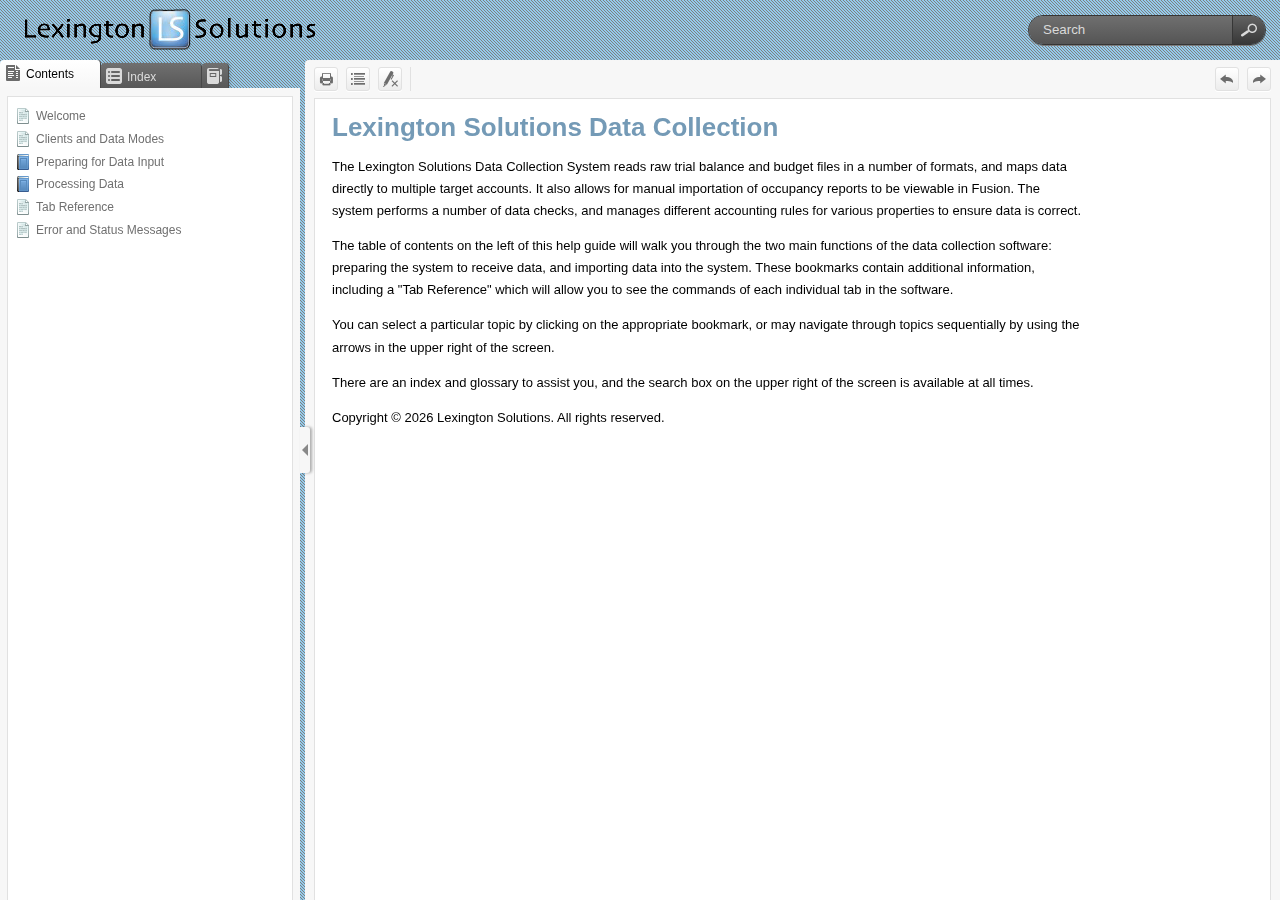
<file: Index.htm>
<!DOCTYPE html>
<html class="left-layout" data-mc-runtime-file-type="Default">
    <!-- saved from url=(0016)http://localhost -->
    <head>
        <meta http-equiv="X-UA-Compatible" content="IE=edge" />
        <meta charset="utf-8" /><title>Lexington Solutions Data Collection</title>
        <link rel="Stylesheet" href="Skins/Default/Stylesheets/TextEffects.css" />
        <link rel="Stylesheet" href="Skins/Default/Stylesheets/Styles.css" />
        <script type="text/javascript" src="Resources/Scripts/custom.modernizr.js">
        </script>
        <script type="text/javascript" src="Resources/Scripts/jquery.min.js">
        </script>
        <script type="text/javascript" src="Resources/Scripts/foundation.min.js">
        </script>
        <script type="text/javascript" src="Resources/Scripts/plugins.min.js">
        </script>
        <script type="text/javascript" src="Resources/Scripts/require.min.js">
        </script>
        <script type="text/javascript" src="Resources/Scripts/require.config.js">
        </script>
        <script type="text/javascript" src="Resources/Scripts/MadCapAll.js">
        </script>
        <style>/*&lt;meta /&gt;*/

.button.print-button
{
	-pie-background: url('Skins/Default/Stylesheets/Images/printer.png') no-repeat center center, linear-gradient(#ffffff, #ececec);
}

.button.expand-all-button
{
	-pie-background: url('Skins/Default/Stylesheets/Images/expand.png') no-repeat center center, linear-gradient(#ffffff, #ececec);
}

.button.remove-highlight-button
{
	-pie-background: url('Skins/Default/Stylesheets/Images/highlight.png') no-repeat center center, linear-gradient(#ffffff, #ececec);
}

.button.separator-button
{
	-pie-background: linear-gradient(#ffffff, #ececec);
}

.button.topic-ratings-button
{
	-pie-background: transparent url('file://users/users/SULLIVMJ/My Projects/Revere Documentation/Output/sullivmj/HTML5/Skins/Default/Stylesheets/Images/star-full.png') no-repeat center center;
}

.button.separator-button
{
	-pie-background: linear-gradient(#ffffff, #ececec);
}

.button.edit-user-profile-button
{
	-pie-background: url('Skins/Default/Stylesheets/Images/edit-profile.png') no-repeat center center, linear-gradient(#ffffff, #ececec);
}

.button.filler-button
{
	-pie-background: linear-gradient(#ffffff, #ececec);
}

.button.previous-topic-button
{
	-pie-background: url('Skins/Default/Stylesheets/Images/navigate-previous.png') no-repeat center center, linear-gradient(#ffffff, #ececec);
}

.button.current-topic-index-button
{
	-pie-background: linear-gradient(#ffffff, #ececec);
}

.button.next-topic-button
{
	-pie-background: url('Skins/Default/Stylesheets/Images/navigate-next.png') no-repeat center center, linear-gradient(#ffffff, #ececec);
}

.button.login-button
{
	-pie-background: url('Skins/Default/Stylesheets/Images/login.png') no-repeat center center, linear-gradient(#ffffff, #ececec);
}

.tabs-nav li.tabs-nav-inactive
{
	-pie-background: linear-gradient(#707070, #555555);
}

.tabs-nav li.tabs-nav-active
{
	-pie-background: linear-gradient(#ffffff, #f7f7f7);
}

.login-dialog-header
{
	-pie-background: url('Skins/Default/Stylesheets/Images/login-dialog-icon.png') no-repeat 18px center, linear-gradient(#5a5a5a, #4a4a4a);
}

.login-dialog button
{
	-pie-background: linear-gradient(#595959, #4a4a4a);
}

#search-field
{
	
}

.search-filter
{
	-pie-background: linear-gradient(#6F6F6F, #555555);
}

.search-submit-wrapper
{
	-pie-background: url('Skins/Default/Stylesheets/Images/magnifying_glass.png') no-repeat center center, linear-gradient(#626262, #373737);
}

</style>
    </head>
    <body class="off-canvas hide-extras">
        <div id="DEBUG_Log">
            <div class="MCDebugLogHeader">
            Log Console</div>
            <div class="MCDebugLogBody">
            </div>
            <div class="MCDebugLogFooter">
            </div>
        </div>
        <div id="header" data-mc-style="Header"><a href="index.htm"><h1 class="logo" data-mc-style="Logo"><img src="Skins/Default/Stylesheets/Images/transparent.gif" alt="Logo" /></h1></a>
            <div class="search-bar needs-pie" data-mc-style="Search Bar">
                <input id="search-field" class="needs-pie" type="text" placeholder="Search" data-mc-style="Search Input" />
                <div class="search-filter-wrapper">
                    <div class="search-filter" data-mc-style="Search Filter"><span>All Files</span>
                        <div class="search-filter-content" data-mc-style="Search Filter Drop-down">
                            <ul>
                                <li>All Files</li>
                            </ul>
                        </div>
                    </div>
                </div>
                <div class="search-submit-wrapper" dir="ltr" data-mc-style="Search Submit Button">
                    <div class="search-submit" title="Search">
                    </div>
                </div>
            </div>
        </div>
        <div id="navigationResizeBar">
            <div id="show-hide-navigation" class="needs-pie" dir="ltr" data-mc-style="Navigation Panel Hide Arrow">
            </div>
        </div>
        <div id="body" data-mc-style="Main Page">
            <div id="navigation" role="complementary">
                <div id="home" class=" image-then-text tab-icon" data-mc-style="Home Button"><span id="home-icon" class="tabs-nav-icon"></span><span id="home-text" class="tabs-nav-text">Home</span>
                </div>
                <div class="tabs">
                    <div class="tab">
                        <ul class="tabs-nav clearfix image-then-text tab-icon">
                            <li id="TocTab" class="needs-pie tabs-nav-active" data-mc-style="Navigation Tab.TOC">
                                <div><span class="tabs-nav-icon active" title="Contents"></span><span class="tabs-nav-text">Contents</span>
                                </div>
                            </li>
                        </ul>
                        <div class="tabs-panel tabs-panel-active">
                            <div id="toc" class="tabs-panel-content needs-pie" data-mc-style="Navigation Panel.TOC">
                            </div>
                        </div>
                    </div>
                    <div class="tab">
                        <ul class="tabs-nav clearfix image-then-text tab-icon">
                            <li id="IndexTab" class="needs-pie tabs-nav-inactive" data-mc-style="Navigation Tab.Index">
                                <div><span class="tabs-nav-icon active" title="Index"></span><span class="tabs-nav-text">Index</span>
                                </div>
                            </li>
                        </ul>
                        <div class="tabs-panel">
                            <input type="text" id="search-index" class="tabs-panel-search" placeholder="Search Index" />
                            <div id="index" class="tabs-panel-content searchable needs-pie popup-container" data-see-prefix="See" data-see-also-prefix="See Also" data-mc-style="Navigation Panel.Index">
                                <div class="index-wrapper">
                                </div>
                            </div>
                        </div>
                    </div>
                    <div class="tab">
                        <ul class="tabs-nav clearfix image-then-text tab-icon">
                            <li id="GlossaryTab" class="needs-pie tabs-nav-inactive" data-mc-style="Navigation Tab.Glossary">
                                <div><span class="tabs-nav-icon active" title="Glossary"></span><span class="tabs-nav-text">Glossary</span>
                                </div>
                            </li>
                        </ul>
                        <div class="tabs-panel" data-mc-style="Glossary Tab">
                            <input type="text" id="search-glossary" class="tabs-panel-search" placeholder="Search Glossary" />
                            <div id="glossary" class="tabs-panel-content searchable needs-pie popup-container" data-mc-style="Navigation Panel.Glossary">
                            </div>
                        </div>
                    </div>
                    <div class="tab">
                        <ul class="tabs-nav clearfix image-then-text tab-icon">
                        </ul>
                        <div class="tabs-panel" data-mc-style="Browse Sequences">
                            <div id="browseSequences" class="tabs-panel-content needs-pie" data-mc-style="Navigation Panel.Browse Sequences">
                            </div>
                        </div>
                    </div>
                    <div class="tab">
                        <ul class="tabs-nav clearfix image-then-text tab-icon">
                        </ul>
                        <div class="tabs-panel">
                            <div id="community" class="tabs-panel-content needs-pie popup-container pulse-required" data-mc-style="Navigation Panel.Community"><iframe id="community-frame-html5" name="community-frame-html5" frameborder="0"></iframe>
                            </div>
                        </div>
                    </div>
                    <div class="tab">
                        <ul class="tabs-nav clearfix image-then-text tab-icon">
                            <li id="SearchTab" class="needs-pie tabs-nav-inactive" data-mc-style="Navigation Tab.Search Filters">
                                <div><span class="tabs-nav-icon active" title="Search Filters"></span><span class="tabs-nav-text">Search Filters</span>
                                </div>
                            </li>
                        </ul>
                        <div class="tabs-panel" data-mc-style="Search">
                            <div id="search" class="tabs-panel-content needs-pie" data-mc-style="Navigation Panel.Search Filters">
                                <ul class="tree">
                                    <li class="SearchFilterEntry tree-node tree-node-leaf">
                                        <div class="SearchFilter"><span class="label">All Files</span>
                                        </div>
                                    </li>
                                </ul>
                            </div>
                        </div>
                    </div>
                </div>
            </div>
            <div id="contentBody" class="needs-pie" data-mc-style="Topic Container">
                <div id="responsiveHeader" class="needs-pie" data-mc-style="Header"><a href="index.htm"><h1 class="logo" data-mc-style="Logo"><img src="Skins/Default/Stylesheets/Images/transparent.gif" alt="Logo" /></h1></a>
                    <div id="slideRight" class="toggle-topbar menu-icon"><a id="sidebarButton" href="#"><span></span></a>
                    </div>
                </div>
                <div class="buttons">
                    <div class="button-group-container-left">
                        <div class="button-group">
                            <button class="button needs-pie print-button" type="button" title="Print">
                                <img src="Skins/Default/Stylesheets/Images/transparent.gif" alt="print" />
                            </button>
                            <button class="button needs-pie expand-all-button" type="button" data-state1-class="expand-all-button" data-state2-class="collapse-all-button" data-state2-title="Collapse all" title="Expand all" data-state1-title="Expand all">
                                <img src="Skins/Default/Stylesheets/Images/transparent.gif" alt="expand all" />
                            </button>
                            <button class="button needs-pie remove-highlight-button" type="button" title="Remove Highlights">
                                <img src="Skins/Default/Stylesheets/Images/transparent.gif" alt="remove highlight" />
                            </button>
                        </div>
                        <div class="button-group">
                            <div class="star-buttons loading feedback-topic-required">
                                <div class="button star-button topic-ratings-empty-button" data-state1-class="topic-ratings-empty-button" data-state2-class="topic-ratings-button" title="Click a star to rate this topic" data-state1-title="Click a star to rate this topic" data-state2-title="Click a star to rate this topic">
                                    <img src="Skins/Default/Stylesheets/Images/transparent.gif" alt="topic rating" />
                                </div>
                                <div class="button star-button topic-ratings-empty-button" data-state1-class="topic-ratings-empty-button" data-state2-class="topic-ratings-button" title="Click a star to rate this topic" data-state1-title="Click a star to rate this topic" data-state2-title="Click a star to rate this topic">
                                    <img src="Skins/Default/Stylesheets/Images/transparent.gif" alt="topic rating" />
                                </div>
                                <div class="button star-button topic-ratings-empty-button" data-state1-class="topic-ratings-empty-button" data-state2-class="topic-ratings-button" title="Click a star to rate this topic" data-state1-title="Click a star to rate this topic" data-state2-title="Click a star to rate this topic">
                                    <img src="Skins/Default/Stylesheets/Images/transparent.gif" alt="topic rating" />
                                </div>
                                <div class="button star-button topic-ratings-empty-button" data-state1-class="topic-ratings-empty-button" data-state2-class="topic-ratings-button" title="Click a star to rate this topic" data-state1-title="Click a star to rate this topic" data-state2-title="Click a star to rate this topic">
                                    <img src="Skins/Default/Stylesheets/Images/transparent.gif" alt="topic rating" />
                                </div>
                                <div class="button star-button topic-ratings-empty-button" data-state1-class="topic-ratings-empty-button" data-state2-class="topic-ratings-button" title="Click a star to rate this topic" data-state1-title="Click a star to rate this topic" data-state2-title="Click a star to rate this topic">
                                    <img src="Skins/Default/Stylesheets/Images/transparent.gif" alt="topic rating" />
                                </div>
                            </div>
                        </div>
                        <div class="button-group">
                            <button class="button feedback-required login-button" type="button" id="normalLoginBtn" data-state1-class="login-button" data-state2-class="edit-user-profile-button" data-state2-title="Edit user profile" title="Login" data-state1-title="Login">
                                <img src="Skins/Default/Stylesheets/Images/transparent.gif" alt="login" />
                            </button>
                        </div>
                    </div>
                    <div class="button-group-container-right">
                        <div class="button-group">
                            <button class="button needs-pie previous-topic-button" type="button" title="Navigate previous">
                                <img src="Skins/Default/Stylesheets/Images/transparent.gif" alt="previous topic" />
                            </button>
                            <div class="button current-topic-index-button disabled"><span class="sequence-index"></span> of <span class="sequence-total"></span></div>
                            <button class="button needs-pie next-topic-button" type="button" title="Navigate next">
                                <img src="Skins/Default/Stylesheets/Images/transparent.gif" alt="next topic" />
                            </button>
                        </div>
                    </div>
                </div>
                <div id="contentBodyInner">
                    <!-- frameBorder="0" is for IE 8 and below --><iframe id="topic" class="content" name="topic" frameBorder="0"></iframe><iframe id="pulse" class="content" name="pulse" frameBorder="0"></iframe>
                    <div id="searchPane">
                        <h1 id="results-heading">Your search for <span class="query"></span> returned <span class="total-results"></span> result(s).</h1>
                        <!--
                    <ul id="resultList">
                        <li>
                            <h3 class="title"><a href="#TopicA.htm">Topic A</a></h3>
                            <span class="ratingStarsContainer">
                                <div class="ratingStar ratingStarFilled">&#160;</div>
                                <div class="ratingStar ratingStarFilled">&#160;</div>
                                <div class="ratingStar ratingStarFilled">&#160;</div>
                                <div class="ratingStar ratingStarFilled">&#160;</div>
                                <div class="ratingStar ratingStarEmpty">&#160;</div>
                                17 reviews
                            </span>
                            <div class="description">Lorem ipsum dolor sit amet, consectetur adipiscing elit. Donec a dictum dolor. Suspendisse potenti. Donec commodo, mi et pulvinar lobortis, velit magna sodales lectus, sit amet interdum magna urna eget leo. Pellentesque risus eros, vehicula non tempus at, bibendum in neque. In mollis malesuada facilisis.</div>
                            <div class="url"><cite>TopicA.htm</cite></div>
                        </li>
                        <li>
                            <h3 class="title"><a href="#TopicB.htm">Topic B</a></h3>
                            <span class="ratingStarsContainer">
                                <div class="ratingStar ratingStarFilled">&#160;</div>
                                <div class="ratingStar ratingStarFilled">&#160;</div>
                                <div class="ratingStar ratingStarFilled">&#160;</div>
                                <div class="ratingStar ratingStarEmpty">&#160;</div>
                                <div class="ratingStar ratingStarEmpty">&#160;</div>
                                5 reviews
                            </span>
                            <div class="description">Duis nec massa est, id hendrerit neque. Sed ornare adipiscing turpis eu luctus. Phasellus eu viverra lectus. Nunc purus risus, scelerisque non porttitor vitae, fringilla luctus augue.</div>
                            <div class="url"><cite>TopicB.htm</cite></div>
                        </li>
                        <li>
                            <h3 class="title"><a href="#TopicA.htm">Topic A</a></h3>
                            <div class="description">Lorem ipsum dolor sit amet, consectetur adipiscing elit. Donec a dictum dolor. Suspendisse potenti. Donec commodo, mi et pulvinar lobortis, velit magna sodales lectus, sit amet interdum magna urna eget leo. Pellentesque risus eros, vehicula non tempus at, bibendum in neque. In mollis malesuada facilisis.</div>
                            <div class="url"><cite>TopicA.htm</cite></div>
                        </li>
                    </ul>
                    -->
                    </div>
                </div>
            </div>
        </div>
        <div class="login-dialog needs-pie">
            <div class="login-dialog-header needs-pie" data-mc-style="Feedback User Profile Header">
            Create Profile
        </div>
            <div class="login-dialog-content needs-pie" data-mc-style="Feedback User Profile Body">
                <div class="profile-item-wrapper clearfix" data-mc-style="Feedback User Profile Item Label">
                    <div class="label-wrapper">
                        <label>Username *</label>
                    </div>
                    <div class="input-wrapper">
                        <input class="needs-pie" type="text" name="Username" data-required="true" />
                    </div>
                </div>
                <div class="profile-item-wrapper clearfix" data-mc-style="Feedback User Profile Item Label">
                    <div class="label-wrapper">
                        <label>Email Address *</label>
                    </div>
                    <div class="input-wrapper">
                        <input class="needs-pie" type="text" name="EmailAddress" data-required="true" />
                    </div>
                </div>
                <div class="profile-item-wrapper email-notifications-wrapper">
                    <div class="label-wrapper">
                    Email Notifications
                </div>
                    <div class="email-notifications-group needs-pie" data-mc-style="Feedback User Profile Item Group">
                    I want to receive an email when...
                    <div><label><input type="checkbox" name="CommentReplyNotification" />a reply is left to one of my comments</label></div><div><label><input type="checkbox" name="CommentSameTopicNotification" />a comment is left on a topic that I commented on</label></div><div><label><input type="checkbox" name="CommentSameHelpSystemNotification" />a comment is left on any topic in the Help system</label></div></div>
                </div>
                <div class="login-dialog-buttons">
                    <button class="submit-button needs-pie" type="submit" data-mc-style="Feedback User Profile Button.Submit">Submit</button>
                    <button class="cancel-button needs-pie" data-mc-style="Feedback User Profile Button.Cancel">Cancel</button>
                </div>
                <div class="status-message-box"><span class="message verification-email-sent-message" data-mc-style="Feedback User Profile Dialog Submitted Message">An email has been sent to verify your new profile.</span><span class="message required-fields-missing-message" data-mc-style="Feedback User Profile Dialog Missing Required Field Message">Please fill out all required fields before submitting your information.</span>
                </div>
            </div>
        </div>
        <script type="text/javascript" src="Resources/Scripts/jquery.offcanvas.js">
        </script>
        <script>
        $(document).foundation();
    </script>
    </body>
</html>
</file>
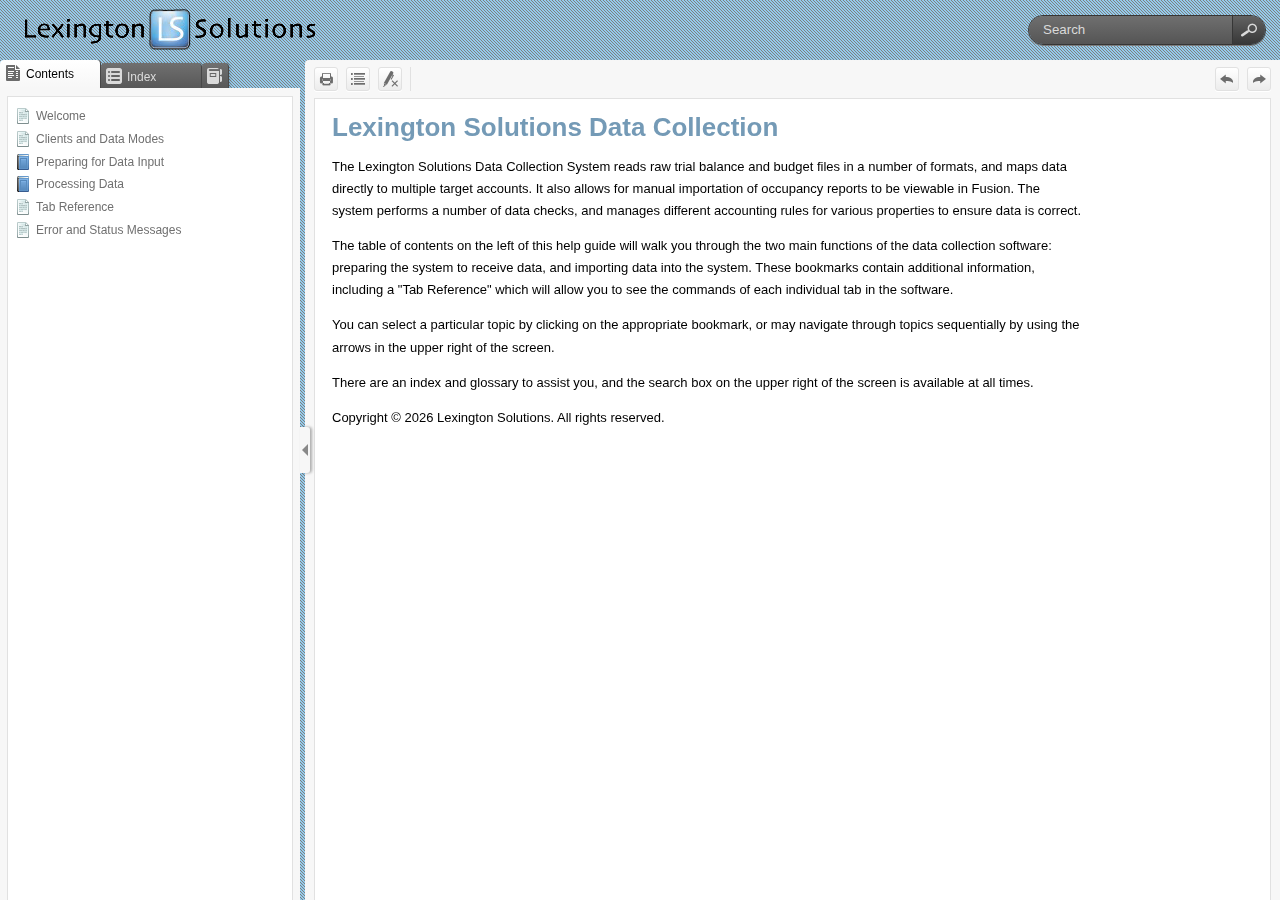
<file: Index.htm.htm>
<!DOCTYPE html>
<html class="left-layout" data-mc-runtime-file-type="Default">
    <!-- saved from url=(0016)http://localhost -->
    <head>
        <meta http-equiv="X-UA-Compatible" content="IE=edge" />
        <meta charset="utf-8" /><title>Lexington Solutions Data Collection</title>
        <link rel="Stylesheet" href="Skins/Default/Stylesheets/TextEffects.css" />
        <link rel="Stylesheet" href="Skins/Default/Stylesheets/Styles.css" />
        <script type="text/javascript" src="Resources/Scripts/custom.modernizr.js">
        </script>
        <script type="text/javascript" src="Resources/Scripts/jquery.min.js">
        </script>
        <script type="text/javascript" src="Resources/Scripts/foundation.min.js">
        </script>
        <script type="text/javascript" src="Resources/Scripts/plugins.min.js">
        </script>
        <script type="text/javascript" src="Resources/Scripts/require.min.js">
        </script>
        <script type="text/javascript" src="Resources/Scripts/require.config.js">
        </script>
        <script type="text/javascript" src="Resources/Scripts/MadCapAll.js">
        </script>
        <style>/*&lt;meta /&gt;*/

.button.print-button
{
	-pie-background: url('Skins/Default/Stylesheets/Images/printer.png') no-repeat center center, linear-gradient(#ffffff, #ececec);
}

.button.expand-all-button
{
	-pie-background: url('Skins/Default/Stylesheets/Images/expand.png') no-repeat center center, linear-gradient(#ffffff, #ececec);
}

.button.remove-highlight-button
{
	-pie-background: url('Skins/Default/Stylesheets/Images/highlight.png') no-repeat center center, linear-gradient(#ffffff, #ececec);
}

.button.separator-button
{
	-pie-background: linear-gradient(#ffffff, #ececec);
}

.button.topic-ratings-button
{
	-pie-background: transparent url('file://users/users/SULLIVMJ/My Projects/Revere Documentation/Output/sullivmj/HTML5/Skins/Default/Stylesheets/Images/star-full.png') no-repeat center center;
}

.button.separator-button
{
	-pie-background: linear-gradient(#ffffff, #ececec);
}

.button.edit-user-profile-button
{
	-pie-background: url('Skins/Default/Stylesheets/Images/edit-profile.png') no-repeat center center, linear-gradient(#ffffff, #ececec);
}

.button.filler-button
{
	-pie-background: linear-gradient(#ffffff, #ececec);
}

.button.previous-topic-button
{
	-pie-background: url('Skins/Default/Stylesheets/Images/navigate-previous.png') no-repeat center center, linear-gradient(#ffffff, #ececec);
}

.button.current-topic-index-button
{
	-pie-background: linear-gradient(#ffffff, #ececec);
}

.button.next-topic-button
{
	-pie-background: url('Skins/Default/Stylesheets/Images/navigate-next.png') no-repeat center center, linear-gradient(#ffffff, #ececec);
}

.button.login-button
{
	-pie-background: url('Skins/Default/Stylesheets/Images/login.png') no-repeat center center, linear-gradient(#ffffff, #ececec);
}

.tabs-nav li.tabs-nav-inactive
{
	-pie-background: linear-gradient(#707070, #555555);
}

.tabs-nav li.tabs-nav-active
{
	-pie-background: linear-gradient(#ffffff, #f7f7f7);
}

.login-dialog-header
{
	-pie-background: url('Skins/Default/Stylesheets/Images/login-dialog-icon.png') no-repeat 18px center, linear-gradient(#5a5a5a, #4a4a4a);
}

.login-dialog button
{
	-pie-background: linear-gradient(#595959, #4a4a4a);
}

#search-field
{
	
}

.search-filter
{
	-pie-background: linear-gradient(#6F6F6F, #555555);
}

.search-submit-wrapper
{
	-pie-background: url('Skins/Default/Stylesheets/Images/magnifying_glass.png') no-repeat center center, linear-gradient(#626262, #373737);
}

</style>
    </head>
    <body class="off-canvas hide-extras">
        <div id="DEBUG_Log">
            <div class="MCDebugLogHeader">
            Log Console</div>
            <div class="MCDebugLogBody">
            </div>
            <div class="MCDebugLogFooter">
            </div>
        </div>
        <div id="header" data-mc-style="Header"><a href="Default.htm"><h1 class="logo" data-mc-style="Logo"><img src="Skins/Default/Stylesheets/Images/transparent.gif" alt="Logo" /></h1></a>
            <div class="search-bar needs-pie" data-mc-style="Search Bar">
                <input id="search-field" class="needs-pie" type="text" placeholder="Search" data-mc-style="Search Input" />
                <div class="search-filter-wrapper">
                    <div class="search-filter" data-mc-style="Search Filter"><span>All Files</span>
                        <div class="search-filter-content" data-mc-style="Search Filter Drop-down">
                            <ul>
                                <li>All Files</li>
                            </ul>
                        </div>
                    </div>
                </div>
                <div class="search-submit-wrapper" dir="ltr" data-mc-style="Search Submit Button">
                    <div class="search-submit" title="Search">
                    </div>
                </div>
            </div>
        </div>
        <div id="navigationResizeBar">
            <div id="show-hide-navigation" class="needs-pie" dir="ltr" data-mc-style="Navigation Panel Hide Arrow">
            </div>
        </div>
        <div id="body" data-mc-style="Main Page">
            <div id="navigation" role="complementary">
                <div id="home" class=" image-then-text tab-icon" data-mc-style="Home Button"><span id="home-icon" class="tabs-nav-icon"></span><span id="home-text" class="tabs-nav-text">Home</span>
                </div>
                <div class="tabs">
                    <div class="tab">
                        <ul class="tabs-nav clearfix image-then-text tab-icon">
                            <li id="TocTab" class="needs-pie tabs-nav-active" data-mc-style="Navigation Tab.TOC">
                                <div><span class="tabs-nav-icon active" title="Contents"></span><span class="tabs-nav-text">Contents</span>
                                </div>
                            </li>
                        </ul>
                        <div class="tabs-panel tabs-panel-active">
                            <div id="toc" class="tabs-panel-content needs-pie" data-mc-style="Navigation Panel.TOC">
                            </div>
                        </div>
                    </div>
                    <div class="tab">
                        <ul class="tabs-nav clearfix image-then-text tab-icon">
                            <li id="IndexTab" class="needs-pie tabs-nav-inactive" data-mc-style="Navigation Tab.Index">
                                <div><span class="tabs-nav-icon active" title="Index"></span><span class="tabs-nav-text">Index</span>
                                </div>
                            </li>
                        </ul>
                        <div class="tabs-panel">
                            <input type="text" id="search-index" class="tabs-panel-search" placeholder="Search Index" />
                            <div id="index" class="tabs-panel-content searchable needs-pie popup-container" data-see-prefix="See" data-see-also-prefix="See Also" data-mc-style="Navigation Panel.Index">
                                <div class="index-wrapper">
                                </div>
                            </div>
                        </div>
                    </div>
                    <div class="tab">
                        <ul class="tabs-nav clearfix image-then-text tab-icon">
                            <li id="GlossaryTab" class="needs-pie tabs-nav-inactive" data-mc-style="Navigation Tab.Glossary">
                                <div><span class="tabs-nav-icon active" title="Glossary"></span><span class="tabs-nav-text">Glossary</span>
                                </div>
                            </li>
                        </ul>
                        <div class="tabs-panel" data-mc-style="Glossary Tab">
                            <input type="text" id="search-glossary" class="tabs-panel-search" placeholder="Search Glossary" />
                            <div id="glossary" class="tabs-panel-content searchable needs-pie popup-container" data-mc-style="Navigation Panel.Glossary">
                            </div>
                        </div>
                    </div>
                    <div class="tab">
                        <ul class="tabs-nav clearfix image-then-text tab-icon">
                        </ul>
                        <div class="tabs-panel" data-mc-style="Browse Sequences">
                            <div id="browseSequences" class="tabs-panel-content needs-pie" data-mc-style="Navigation Panel.Browse Sequences">
                            </div>
                        </div>
                    </div>
                    <div class="tab">
                        <ul class="tabs-nav clearfix image-then-text tab-icon">
                        </ul>
                        <div class="tabs-panel">
                            <div id="community" class="tabs-panel-content needs-pie popup-container pulse-required" data-mc-style="Navigation Panel.Community"><iframe id="community-frame-html5" name="community-frame-html5" frameborder="0"></iframe>
                            </div>
                        </div>
                    </div>
                    <div class="tab">
                        <ul class="tabs-nav clearfix image-then-text tab-icon">
                            <li id="SearchTab" class="needs-pie tabs-nav-inactive" data-mc-style="Navigation Tab.Search Filters">
                                <div><span class="tabs-nav-icon active" title="Search Filters"></span><span class="tabs-nav-text">Search Filters</span>
                                </div>
                            </li>
                        </ul>
                        <div class="tabs-panel" data-mc-style="Search">
                            <div id="search" class="tabs-panel-content needs-pie" data-mc-style="Navigation Panel.Search Filters">
                                <ul class="tree">
                                    <li class="SearchFilterEntry tree-node tree-node-leaf">
                                        <div class="SearchFilter"><span class="label">All Files</span>
                                        </div>
                                    </li>
                                </ul>
                            </div>
                        </div>
                    </div>
                </div>
            </div>
            <div id="contentBody" class="needs-pie" data-mc-style="Topic Container">
                <div id="responsiveHeader" class="needs-pie" data-mc-style="Header"><a href="Default.htm"><h1 class="logo" data-mc-style="Logo"><img src="Skins/Default/Stylesheets/Images/transparent.gif" alt="Logo" /></h1></a>
                    <div id="slideRight" class="toggle-topbar menu-icon"><a id="sidebarButton" href="#"><span></span></a>
                    </div>
                </div>
                <div class="buttons">
                    <div class="button-group-container-left">
                        <div class="button-group">
                            <button class="button needs-pie print-button" type="button" title="Print">
                                <img src="Skins/Default/Stylesheets/Images/transparent.gif" alt="print" />
                            </button>
                            <button class="button needs-pie expand-all-button" type="button" data-state1-class="expand-all-button" data-state2-class="collapse-all-button" data-state2-title="Collapse all" title="Expand all" data-state1-title="Expand all">
                                <img src="Skins/Default/Stylesheets/Images/transparent.gif" alt="expand all" />
                            </button>
                            <button class="button needs-pie remove-highlight-button" type="button" title="Remove Highlights">
                                <img src="Skins/Default/Stylesheets/Images/transparent.gif" alt="remove highlight" />
                            </button>
                        </div>
                        <div class="button-group">
                            <div class="star-buttons loading feedback-topic-required">
                                <div class="button star-button topic-ratings-empty-button" data-state1-class="topic-ratings-empty-button" data-state2-class="topic-ratings-button" title="Click a star to rate this topic" data-state1-title="Click a star to rate this topic" data-state2-title="Click a star to rate this topic">
                                    <img src="Skins/Default/Stylesheets/Images/transparent.gif" alt="topic rating" />
                                </div>
                                <div class="button star-button topic-ratings-empty-button" data-state1-class="topic-ratings-empty-button" data-state2-class="topic-ratings-button" title="Click a star to rate this topic" data-state1-title="Click a star to rate this topic" data-state2-title="Click a star to rate this topic">
                                    <img src="Skins/Default/Stylesheets/Images/transparent.gif" alt="topic rating" />
                                </div>
                                <div class="button star-button topic-ratings-empty-button" data-state1-class="topic-ratings-empty-button" data-state2-class="topic-ratings-button" title="Click a star to rate this topic" data-state1-title="Click a star to rate this topic" data-state2-title="Click a star to rate this topic">
                                    <img src="Skins/Default/Stylesheets/Images/transparent.gif" alt="topic rating" />
                                </div>
                                <div class="button star-button topic-ratings-empty-button" data-state1-class="topic-ratings-empty-button" data-state2-class="topic-ratings-button" title="Click a star to rate this topic" data-state1-title="Click a star to rate this topic" data-state2-title="Click a star to rate this topic">
                                    <img src="Skins/Default/Stylesheets/Images/transparent.gif" alt="topic rating" />
                                </div>
                                <div class="button star-button topic-ratings-empty-button" data-state1-class="topic-ratings-empty-button" data-state2-class="topic-ratings-button" title="Click a star to rate this topic" data-state1-title="Click a star to rate this topic" data-state2-title="Click a star to rate this topic">
                                    <img src="Skins/Default/Stylesheets/Images/transparent.gif" alt="topic rating" />
                                </div>
                            </div>
                        </div>
                        <div class="button-group">
                            <button class="button feedback-required login-button" type="button" id="normalLoginBtn" data-state1-class="login-button" data-state2-class="edit-user-profile-button" data-state2-title="Edit user profile" title="Login" data-state1-title="Login">
                                <img src="Skins/Default/Stylesheets/Images/transparent.gif" alt="login" />
                            </button>
                        </div>
                    </div>
                    <div class="button-group-container-right">
                        <div class="button-group">
                            <button class="button needs-pie previous-topic-button" type="button" title="Navigate previous">
                                <img src="Skins/Default/Stylesheets/Images/transparent.gif" alt="previous topic" />
                            </button>
                            <div class="button current-topic-index-button disabled"><span class="sequence-index"></span> of <span class="sequence-total"></span></div>
                            <button class="button needs-pie next-topic-button" type="button" title="Navigate next">
                                <img src="Skins/Default/Stylesheets/Images/transparent.gif" alt="next topic" />
                            </button>
                        </div>
                    </div>
                </div>
                <div id="contentBodyInner">
                    <!-- frameBorder="0" is for IE 8 and below --><iframe id="topic" class="content" name="topic" frameBorder="0"></iframe><iframe id="pulse" class="content" name="pulse" frameBorder="0"></iframe>
                    <div id="searchPane">
                        <h1 id="results-heading">Your search for <span class="query"></span> returned <span class="total-results"></span> result(s).</h1>
                        <!--
                    <ul id="resultList">
                        <li>
                            <h3 class="title"><a href="#TopicA.htm">Topic A</a></h3>
                            <span class="ratingStarsContainer">
                                <div class="ratingStar ratingStarFilled">&#160;</div>
                                <div class="ratingStar ratingStarFilled">&#160;</div>
                                <div class="ratingStar ratingStarFilled">&#160;</div>
                                <div class="ratingStar ratingStarFilled">&#160;</div>
                                <div class="ratingStar ratingStarEmpty">&#160;</div>
                                17 reviews
                            </span>
                            <div class="description">Lorem ipsum dolor sit amet, consectetur adipiscing elit. Donec a dictum dolor. Suspendisse potenti. Donec commodo, mi et pulvinar lobortis, velit magna sodales lectus, sit amet interdum magna urna eget leo. Pellentesque risus eros, vehicula non tempus at, bibendum in neque. In mollis malesuada facilisis.</div>
                            <div class="url"><cite>TopicA.htm</cite></div>
                        </li>
                        <li>
                            <h3 class="title"><a href="#TopicB.htm">Topic B</a></h3>
                            <span class="ratingStarsContainer">
                                <div class="ratingStar ratingStarFilled">&#160;</div>
                                <div class="ratingStar ratingStarFilled">&#160;</div>
                                <div class="ratingStar ratingStarFilled">&#160;</div>
                                <div class="ratingStar ratingStarEmpty">&#160;</div>
                                <div class="ratingStar ratingStarEmpty">&#160;</div>
                                5 reviews
                            </span>
                            <div class="description">Duis nec massa est, id hendrerit neque. Sed ornare adipiscing turpis eu luctus. Phasellus eu viverra lectus. Nunc purus risus, scelerisque non porttitor vitae, fringilla luctus augue.</div>
                            <div class="url"><cite>TopicB.htm</cite></div>
                        </li>
                        <li>
                            <h3 class="title"><a href="#TopicA.htm">Topic A</a></h3>
                            <div class="description">Lorem ipsum dolor sit amet, consectetur adipiscing elit. Donec a dictum dolor. Suspendisse potenti. Donec commodo, mi et pulvinar lobortis, velit magna sodales lectus, sit amet interdum magna urna eget leo. Pellentesque risus eros, vehicula non tempus at, bibendum in neque. In mollis malesuada facilisis.</div>
                            <div class="url"><cite>TopicA.htm</cite></div>
                        </li>
                    </ul>
                    -->
                    </div>
                </div>
            </div>
        </div>
        <div class="login-dialog needs-pie">
            <div class="login-dialog-header needs-pie" data-mc-style="Feedback User Profile Header">
            Create Profile
        </div>
            <div class="login-dialog-content needs-pie" data-mc-style="Feedback User Profile Body">
                <div class="profile-item-wrapper clearfix" data-mc-style="Feedback User Profile Item Label">
                    <div class="label-wrapper">
                        <label>Username *</label>
                    </div>
                    <div class="input-wrapper">
                        <input class="needs-pie" type="text" name="Username" data-required="true" />
                    </div>
                </div>
                <div class="profile-item-wrapper clearfix" data-mc-style="Feedback User Profile Item Label">
                    <div class="label-wrapper">
                        <label>Email Address *</label>
                    </div>
                    <div class="input-wrapper">
                        <input class="needs-pie" type="text" name="EmailAddress" data-required="true" />
                    </div>
                </div>
                <div class="profile-item-wrapper email-notifications-wrapper">
                    <div class="label-wrapper">
                    Email Notifications
                </div>
                    <div class="email-notifications-group needs-pie" data-mc-style="Feedback User Profile Item Group">
                    I want to receive an email when...
                    <div><label><input type="checkbox" name="CommentReplyNotification" />a reply is left to one of my comments</label></div><div><label><input type="checkbox" name="CommentSameTopicNotification" />a comment is left on a topic that I commented on</label></div><div><label><input type="checkbox" name="CommentSameHelpSystemNotification" />a comment is left on any topic in the Help system</label></div></div>
                </div>
                <div class="login-dialog-buttons">
                    <button class="submit-button needs-pie" type="submit" data-mc-style="Feedback User Profile Button.Submit">Submit</button>
                    <button class="cancel-button needs-pie" data-mc-style="Feedback User Profile Button.Cancel">Cancel</button>
                </div>
                <div class="status-message-box"><span class="message verification-email-sent-message" data-mc-style="Feedback User Profile Dialog Submitted Message">An email has been sent to verify your new profile.</span><span class="message required-fields-missing-message" data-mc-style="Feedback User Profile Dialog Missing Required Field Message">Please fill out all required fields before submitting your information.</span>
                </div>
            </div>
        </div>
        <script type="text/javascript" src="Resources/Scripts/jquery.offcanvas.js">
        </script>
        <script>
        $(document).foundation();
    </script>
    </body>
</html>
</file>
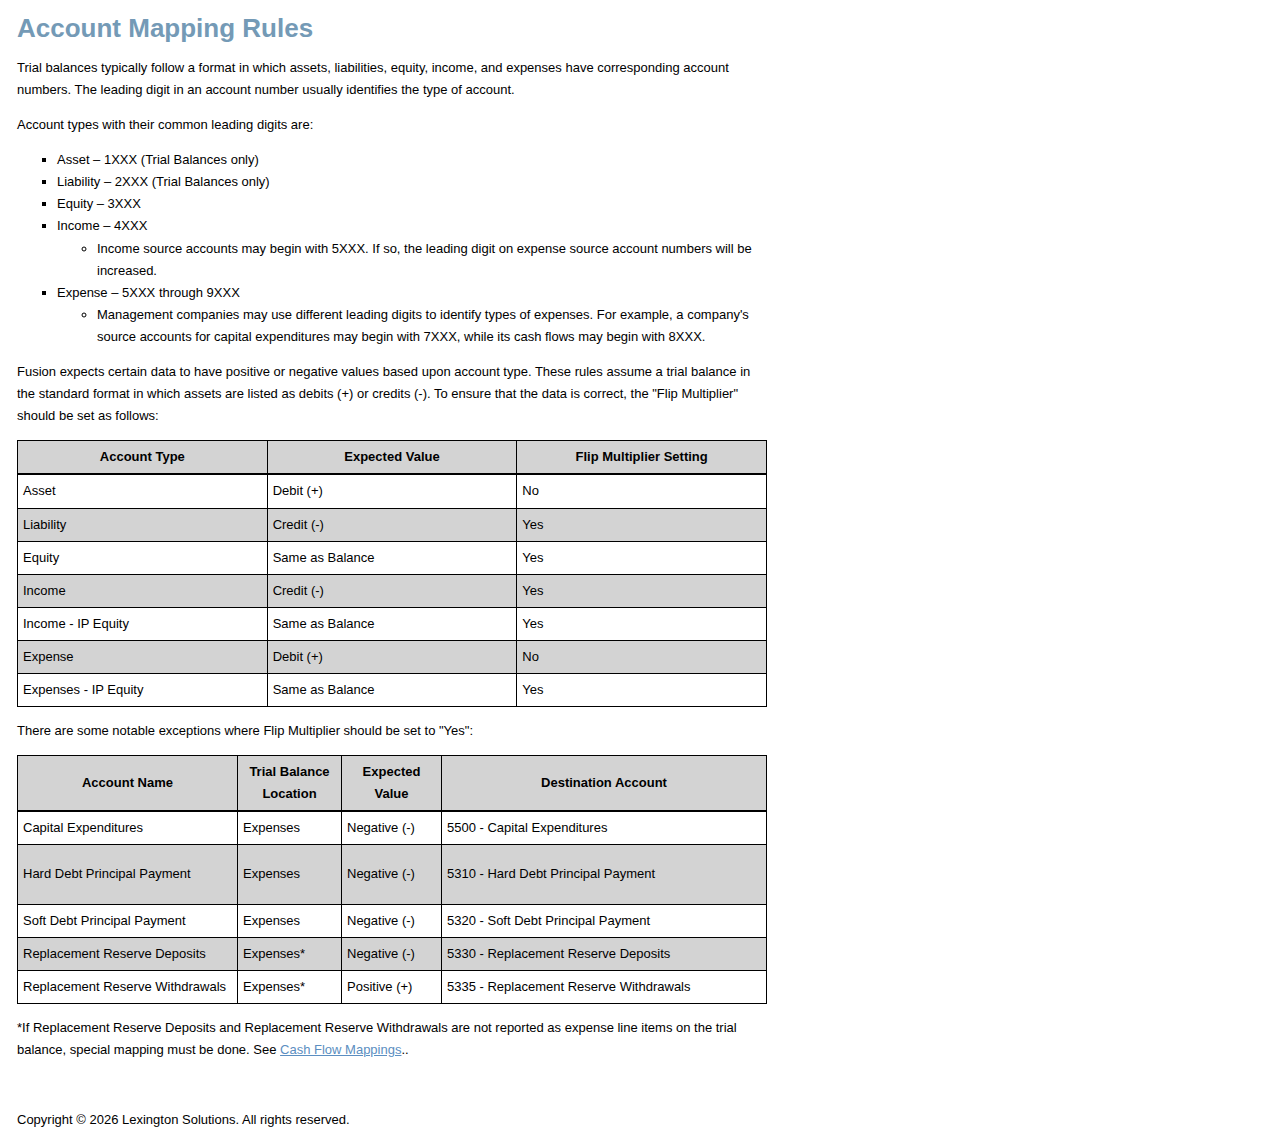
<file: Content/AccountMappingRules.htm>
<!DOCTYPE html>
<html xmlns:MadCap="http://www.madcapsoftware.com/Schemas/MadCap.xsd" lang="en-us" xml:lang="en-us" data-mc-search-type="Stem" data-mc-help-system-file-name="Default.xml" data-mc-path-to-help-system="../" data-mc-target-type="WebHelp2" data-mc-runtime-file-type="Topic" data-mc-preload-images="false" data-mc-in-preview-mode="false" data-mc-toc-path="Preparing for Data Input|Account Mappings">
    <!-- saved from url=(0016)http://localhost -->
    <head>
        <meta charset="utf-8" />
        <meta http-equiv="X-UA-Compatible" content="IE=edge" />
        <meta http-equiv="Content-Type" content="text/html; charset=utf-8" /><title>Account Mapping Rules</title>
        <link href="Resources/TableStyles/LexSol.css" rel="stylesheet" />
        <link href="../Skins/Default/Stylesheets/Slideshow.css" rel="stylesheet" />
        <link href="../Skins/Default/Stylesheets/TextEffects.css" rel="stylesheet" />
        <link href="../Skins/Default/Stylesheets/Topic.css" rel="stylesheet" />
        <link href="Resources/Stylesheets/Modern.css" rel="stylesheet" />
        <script src="../Resources/Scripts/custom.modernizr.js">
        </script>
        <script src="../Resources/Scripts/jquery.min.js">
        </script>
        <script src="../Resources/Scripts/foundation.min.js">
        </script>
        <script src="../Resources/Scripts/plugins.min.js">
        </script>
        <script src="../Resources/Scripts/require.min.js">
        </script>
        <script src="../Resources/Scripts/require.config.js">
        </script>
        <script src="../Resources/Scripts/MadCapAll.js">
        </script>
    </head>
    <body>
        <h1><a name="kanchor5"></a>Account Mapping Rules</h1>
        <p>Trial balances typically follow a format in which assets, liabilities, equity, income, and expenses have corresponding account numbers. The leading digit in an account number usually identifies the type of account. </p>
        <p>Account types with their common leading digits are:</p>
        <ul style="list-style-type: square;">
            <li value="1">Asset – 1XXX (Trial Balances only)</li>
            <li value="2">Liability – 2XXX (Trial Balances only)</li>
            <li value="3">Equity – 3XXX</li>
            <li value="4">Income – 4XXX <ul style="list-style-type: circle;"><li value="1"> Income source accounts may begin with 5XXX. If so, the leading digit on expense source account numbers will be increased.</li></ul></li>
            <li value="5">Expense – 5XXX through 9XXX<ul style="list-style-type: circle;"><li value="1">Management companies may use different leading digits to identify types of expenses. For example, a company's source accounts for capital expenditures may begin with 7XXX, while its cash flows may begin with 8XXX.</li></ul></li>
        </ul>
        <p>Fusion expects certain data to have positive or negative values based upon account type. These rules assume a trial balance in the standard format in which assets are listed as debits (+) or credits (-). To ensure that the data is correct, the "Flip Multiplier" should be set as follows:</p>
        <table style="width: 100%;mc-table-style: url('Resources/TableStyles/LexSol.css');margin-left: 0;margin-right: auto;" class="TableStyle-KBTable1" cellspacing="0">
            <col style="width: 33%;" class="Column-Column1">
            </col>
            <col style="width: 33%;" class="Column-Column1">
            </col>
            <col class="Column-Column1" style="width: 33%;">
            </col>
            <thead>
                <tr class="Head-Header1">
                    <th class="HeadE-Column1-Header1">Account Type</th>
                    <th class="HeadE-Column1-Header1">Expected Value</th>
                    <th class="HeadD-Column1-Header1">Flip Multiplier Setting</th>
                </tr>
            </thead>
            <tbody>
                <tr class="Body-Body1">
                    <td class="BodyE-Column1-Body1">Asset</td>
                    <td class="BodyE-Column1-Body1">Debit (+)</td>
                    <td class="BodyD-Column1-Body1">No</td>
                </tr>
                <tr class="Body-Body2">
                    <td class="BodyE-Column1-Body2">Liability</td>
                    <td class="BodyE-Column1-Body2">Credit (-)</td>
                    <td class="BodyD-Column1-Body2">Yes</td>
                </tr>
                <tr class="Body-Body1">
                    <td class="BodyE-Column1-Body1">Equity</td>
                    <td class="BodyE-Column1-Body1">Same as Balance</td>
                    <td class="BodyD-Column1-Body1">Yes</td>
                </tr>
                <tr class="Body-Body2">
                    <td class="BodyE-Column1-Body2">Income</td>
                    <td class="BodyE-Column1-Body2">Credit (-)</td>
                    <td class="BodyD-Column1-Body2">Yes</td>
                </tr>
                <tr class="Body-Body1">
                    <td class="BodyE-Column1-Body1">Income - IP Equity</td>
                    <td class="BodyE-Column1-Body1">Same as Balance</td>
                    <td class="BodyD-Column1-Body1">Yes</td>
                </tr>
                <tr class="Body-Body2">
                    <td class="BodyE-Column1-Body2">Expense</td>
                    <td class="BodyE-Column1-Body2">Debit (+)</td>
                    <td class="BodyD-Column1-Body2">No</td>
                </tr>
                <tr class="Body-Body1">
                    <td class="BodyB-Column1-Body1">Expenses - IP Equity</td>
                    <td class="BodyB-Column1-Body1">Same as Balance</td>
                    <td class="BodyA-Column1-Body1">Yes</td>
                </tr>
            </tbody>
        </table>
        <p>There are some notable exceptions where Flip Multiplier should be set to "Yes":</p>
        <table style="width: 100%;mc-table-style: url('Resources/TableStyles/LexSol.css');margin-left: 0;margin-right: auto;" class="TableStyle-KBTable1" cellspacing="0">
            <col style="width: 220px;" class="Column-Column1">
            </col>
            <col style="width: 104px;" class="Column-Column1">
            </col>
            <col style="width: 100px;" class="Column-Column1">
            </col>
            <col class="Column-Column1">
            </col>
            <thead>
                <tr class="Head-Header1">
                    <th class="HeadE-Column1-Header1">Account Name</th>
                    <th class="HeadE-Column1-Header1">Trial Balance Location</th>
                    <th class="HeadE-Column1-Header1">Expected Value</th>
                    <th class="HeadD-Column1-Header1">Destination Account</th>
                </tr>
            </thead>
            <tbody>
                <tr class="Body-Body1">
                    <td class="BodyE-Column1-Body1">Capital Expenditures</td>
                    <td class="BodyE-Column1-Body1">Expenses</td>
                    <td class="BodyE-Column1-Body1">Negative (-)</td>
                    <td class="BodyD-Column1-Body1">5500 - Capital Expenditures</td>
                </tr>
                <tr class="Body-Body2">
                    <td class="BodyE-Column1-Body2">Hard Debt Principal Payment</td>
                    <td class="BodyE-Column1-Body2">Expenses</td>
                    <td class="BodyE-Column1-Body2">Negative (-)</td>
                    <td class="BodyD-Column1-Body2">
                        <p>5310 - Hard Debt Principal Payment</p>
                    </td>
                </tr>
                <tr class="Body-Body1">
                    <td class="BodyE-Column1-Body1">Soft Debt Principal Payment</td>
                    <td class="BodyE-Column1-Body1">Expenses</td>
                    <td class="BodyE-Column1-Body1">Negative (-)</td>
                    <td class="BodyD-Column1-Body1">5320 - Soft Debt Principal Payment</td>
                </tr>
                <tr class="Body-Body2">
                    <td class="BodyE-Column1-Body2">Replacement Reserve Deposits</td>
                    <td class="BodyE-Column1-Body2">Expenses*</td>
                    <td class="BodyE-Column1-Body2">Negative (-)</td>
                    <td class="BodyD-Column1-Body2">5330 - Replacement Reserve Deposits</td>
                </tr>
                <tr class="Body-Body1">
                    <td class="BodyB-Column1-Body1">Replacement Reserve Withdrawals</td>
                    <td class="BodyB-Column1-Body1">Expenses*</td>
                    <td class="BodyB-Column1-Body1">Positive (+)</td>
                    <td class="BodyA-Column1-Body1">5335 - Replacement Reserve Withdrawals</td>
                </tr>
            </tbody>
        </table>
        <p>*If Replacement Reserve Deposits and Replacement Reserve Withdrawals are not reported as expense line items on the trial balance, special mapping must be done. See <a href="MapCashFlowSteps.htm">Cash Flow Mappings</a>..</p>
        <p>&#160;</p>
        <p class="copyright">Copyright © <script>/*<![CDATA[*/document.write((new Date()).getFullYear());/*]]>*/</script> Lexington Solutions. All rights reserved.</p>
    </body>
</html>
</file>
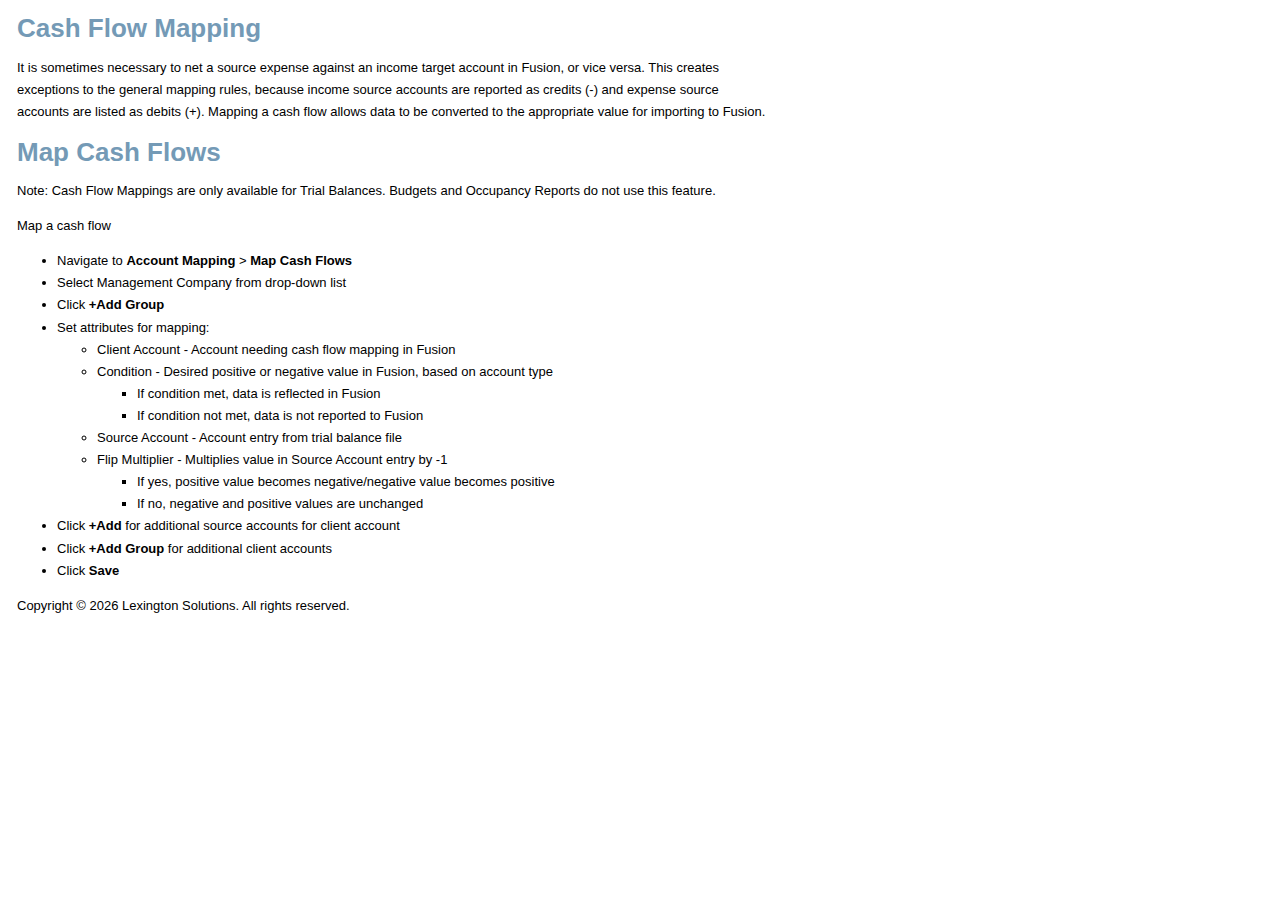
<file: Content/MapCashFlowSteps.htm>
<!DOCTYPE html>
<html xmlns:MadCap="http://www.madcapsoftware.com/Schemas/MadCap.xsd" lang="en-us" xml:lang="en-us" data-mc-search-type="Stem" data-mc-help-system-file-name="Default.xml" data-mc-path-to-help-system="../" data-mc-target-type="WebHelp2" data-mc-runtime-file-type="Topic" data-mc-preload-images="false" data-mc-in-preview-mode="false" data-mc-toc-path="Preparing for Data Input">
    <!-- saved from url=(0016)http://localhost -->
    <head>
        <meta charset="utf-8" />
        <meta http-equiv="X-UA-Compatible" content="IE=edge" />
        <meta http-equiv="Content-Type" content="text/html; charset=utf-8" /><title>Map Cash Flow</title>
        <link href="../Skins/Default/Stylesheets/Slideshow.css" rel="stylesheet" />
        <link href="../Skins/Default/Stylesheets/TextEffects.css" rel="stylesheet" />
        <link href="../Skins/Default/Stylesheets/Topic.css" rel="stylesheet" />
        <link href="Resources/Stylesheets/Modern.css" rel="stylesheet" />
        <script src="../Resources/Scripts/custom.modernizr.js">
        </script>
        <script src="../Resources/Scripts/jquery.min.js">
        </script>
        <script src="../Resources/Scripts/foundation.min.js">
        </script>
        <script src="../Resources/Scripts/plugins.min.js">
        </script>
        <script src="../Resources/Scripts/require.min.js">
        </script>
        <script src="../Resources/Scripts/require.config.js">
        </script>
        <script src="../Resources/Scripts/MadCapAll.js">
        </script>
    </head>
    <body>
        <h1>Cash Flow Mapping</h1>
        <p>It is sometimes necessary to net a source expense against an income target account in Fusion, or vice versa. This creates exceptions to the general mapping rules, because income source accounts are reported as credits (-) and expense source accounts are listed as debits (+). Mapping a cash flow allows data to be converted to the appropriate value for importing to Fusion.</p>
        <p>
            <h1>Map Cash Flows</h1>
        </p>
        <p>Note: Cash Flow Mappings are only available for Trial Balances. Budgets and Occupancy Reports do not use this feature.</p>
        <p>Map a cash flow</p>
        <ul>
            <li value="1">Navigate to <b>Account Mapping</b> &gt;&#160;<b>Map Cash Flows</b></li>
            <li value="2">Select Management Company from drop-down list</li>
            <li value="3">Click <b>+Add Group</b></li>
            <li value="4">Set attributes for mapping:<ul><li value="1">Client Account - Account needing cash flow mapping in Fusion</li><li value="2">Condition - Desired positive or negative value in Fusion, based on account type<ul><li value="1">If condition met, data is reflected in Fusion</li><li value="2">If condition not met, data is not reported to Fusion</li></ul></li><li value="3">Source Account - Account entry from trial balance file</li><li value="4">Flip Multiplier - Multiplies value in Source Account entry by -1<ul><li value="1">If yes, positive value becomes negative/negative value becomes positive</li><li value="2">If no, negative and positive values are unchanged</li></ul></li></ul></li>
            <li value="5">Click <b>+Add</b> for additional source accounts for client account</li>
            <li value="6">Click <b>+Add Group</b> for additional client accounts</li>
            <li value="7">Click <b>Save</b></li>
        </ul>
        <p class="copyright">Copyright © <script>/*<![CDATA[*/document.write((new Date()).getFullYear());/*]]>*/</script> Lexington Solutions. All rights reserved.</p>
    </body>
</html>
</file>
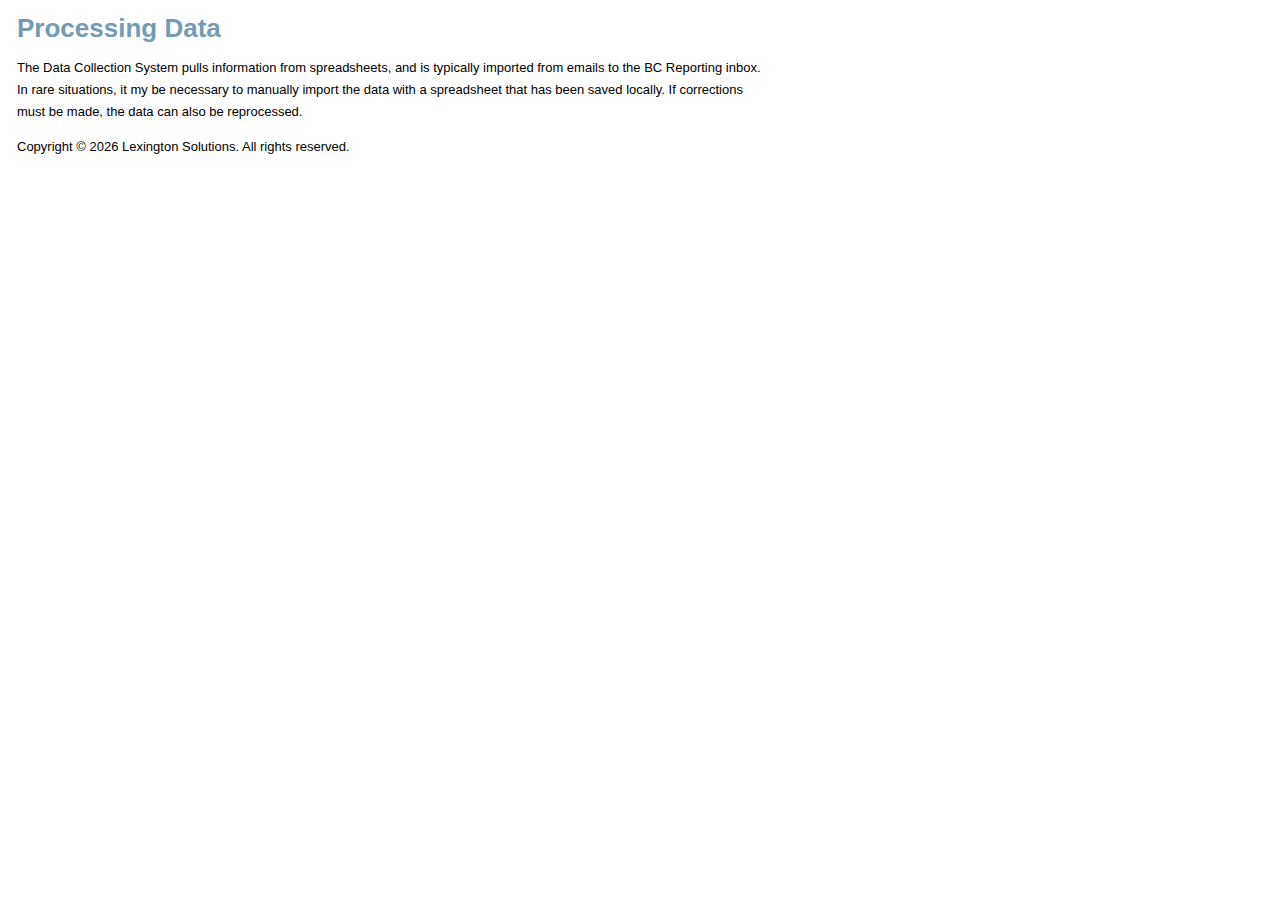
<file: Content/Processing Data.htm>
<!DOCTYPE html>
<html xmlns:MadCap="http://www.madcapsoftware.com/Schemas/MadCap.xsd" lang="en-us" xml:lang="en-us" class="no-feedback" data-mc-search-type="Stem" data-mc-help-system-file-name="Default.xml" data-mc-path-to-help-system="../" data-mc-target-type="WebHelp2" data-mc-runtime-file-type="Topic" data-mc-preload-images="false" data-mc-in-preview-mode="false" data-mc-toc-path="">
    <!-- saved from url=(0014)about:internet -->
    <head>
        <meta charset="utf-8" />
        <meta http-equiv="Content-Type" content="text/html; charset=utf-8" /><title>Processing Data</title>
        <link href="Resources/Stylesheets/Modern.css" rel="stylesheet" />
        <link href="../Skins/Default/Stylesheets/TextEffects.css" rel="stylesheet" />
        <link href="../Skins/Default/Stylesheets/Topic.css" rel="stylesheet" />
        <script src="../Resources/Scripts/jquery.min.js">
        </script>
        <script src="../Resources/Scripts/plugins.min.js">
        </script>
        <script src="../Resources/Scripts/MadCapAll.js">
        </script>
    </head>
    <body>
        <h1>Processing Data</h1>
        <p>The Data Collection System pulls information from spreadsheets, and is typically imported from emails to the BC Reporting inbox. In rare situations, it my be necessary to manually import the data with a spreadsheet that has been saved locally. If corrections must be made, the data can also be reprocessed.</p>
        <p class="copyright">Copyright © <script>/*<![CDATA[*/document.write((new Date()).getFullYear());/*]]>*/</script> Lexington Solutions. All rights reserved.</p>
    </body>
</html>
</file>
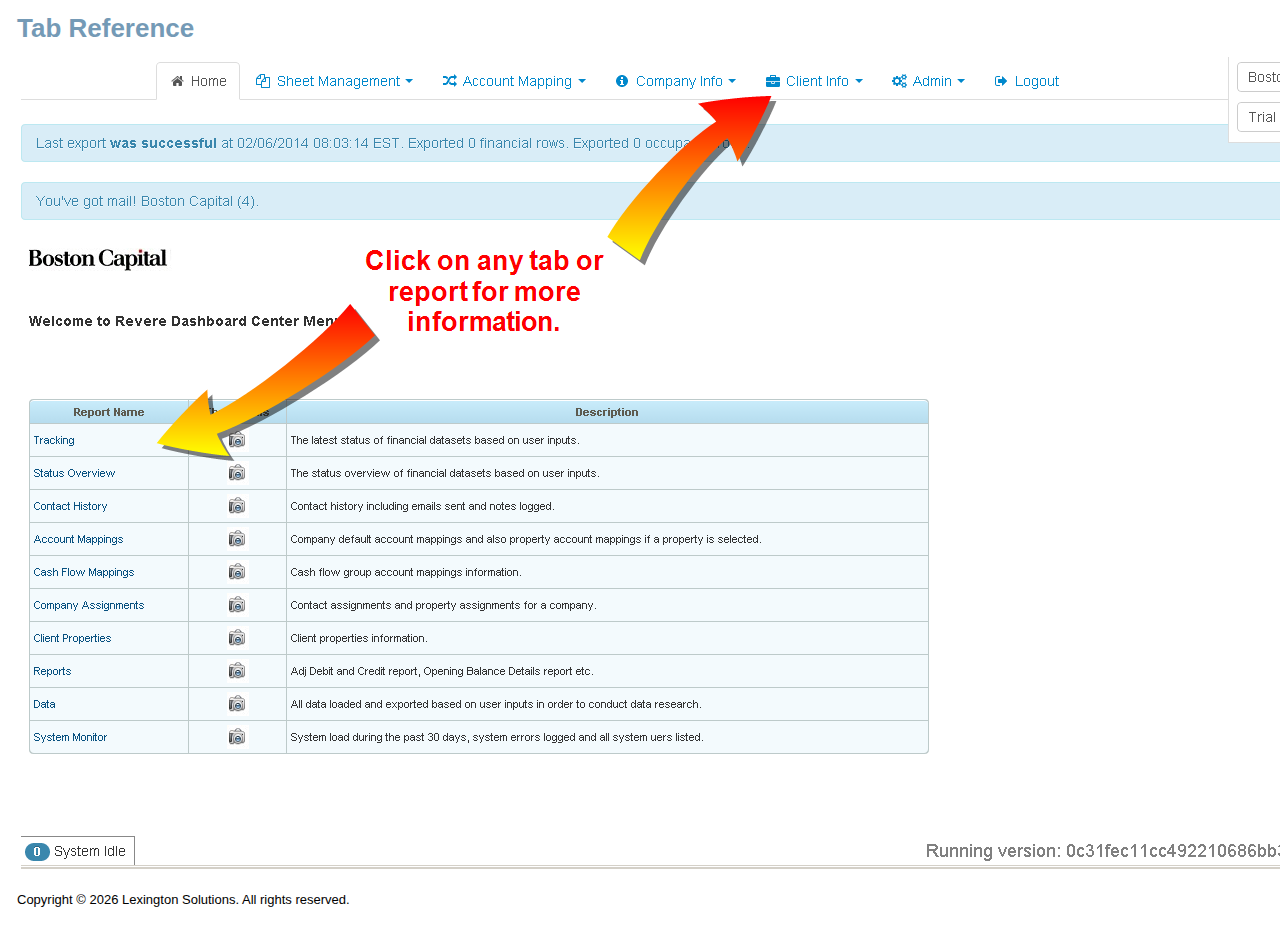
<file: Content/Tab Reference.htm>
<!DOCTYPE html>
<html xmlns:MadCap="http://www.madcapsoftware.com/Schemas/MadCap.xsd" lang="en-us" xml:lang="en-us" data-mc-search-type="Stem" data-mc-help-system-file-name="Default.xml" data-mc-path-to-help-system="../" data-mc-target-type="WebHelp2" data-mc-runtime-file-type="Topic" data-mc-preload-images="false" data-mc-in-preview-mode="false" data-mc-toc-path="">
    <!-- saved from url=(0016)http://localhost -->
    <head>
        <meta charset="utf-8" />
        <meta http-equiv="X-UA-Compatible" content="IE=edge" />
        <meta http-equiv="Content-Type" content="text/html; charset=utf-8" /><title>Tab Reference</title>
        <link href="../Skins/Default/Stylesheets/Slideshow.css" rel="stylesheet" />
        <link href="../Skins/Default/Stylesheets/TextEffects.css" rel="stylesheet" />
        <link href="../Skins/Default/Stylesheets/Topic.css" rel="stylesheet" />
        <link href="Resources/Stylesheets/Modern.css" rel="stylesheet" />
        <script src="../Resources/Scripts/custom.modernizr.js">
        </script>
        <script src="../Resources/Scripts/jquery.min.js">
        </script>
        <script src="../Resources/Scripts/foundation.min.js">
        </script>
        <script src="../Resources/Scripts/plugins.min.js">
        </script>
        <script src="../Resources/Scripts/require.min.js">
        </script>
        <script src="../Resources/Scripts/require.config.js">
        </script>
        <script src="../Resources/Scripts/MadCapAll.js">
        </script>
    </head>
    <body>
        <map id="map1" name="map1">
            <area shape="rectangle" coords="227,12,407,46" href="Tab Refs/Sheet Management.htm" />
            <area shape="rectangle" coords="412,10,579,48" href="Tab Refs/Account Mapping.htm" />
            <area shape="rectangle" coords="586,11,730,48" href="Tab Refs/Company Info.htm" />
            <area shape="rectangle" coords="737,10,857,47" href="Tab Refs/Client Info.htm" />
            <area shape="rectangle" coords="13,371,909,397" href="Tracking Grid.htm" class="MCTopicPopup" />
            <area shape="rectangle" coords="13,405,909,431" href="Tab Refs/Dashboard/Status Overview.htm" class="MCTopicPopup" />
            <area shape="rectangle" coords="11,438,907,464" href="Tab Refs/Dashboard/Contact History.htm" class="MCTopicPopup" />
            <area shape="rectangle" coords="12,471,908,497" href="Tab Refs/Dashboard/Account Mappings.htm" class="MCTopicPopup" />
            <area shape="rectangle" coords="12,503,908,529" href="Tab Refs/Dashboard/Cash Flow Mappings.htm" class="MCTopicPopup" />
            <area shape="rectangle" coords="12,537,908,563" href="Tab Refs/Dashboard/Company Assignments.htm" class="MCTopicPopup" />
            <area shape="rectangle" coords="13,570,909,596" href="Tab Refs/Dashboard/Client Properties.htm" class="MCTopicPopup" />
            <area shape="rectangle" coords="12,602,908,628" href="Tab Refs/Dashboard/Reports.htm" class="MCTopicPopup" />
            <area shape="rectangle" coords="12,634,908,660" href="Tab Refs/Dashboard/Data.htm" class="MCTopicPopup" />
            <area shape="rectangle" coords="12,668,908,694" href="Tab Refs/Dashboard/System Monitor.htm" class="MCTopicPopup" />
            <area shape="rectangle" coords="862,11,957,41" href="Tab Refs/Admin.htm" />
            <area shape="rectangle" coords="964,11,1054,42" href="Tab Refs/Logout.htm" class="MCTopicPopup" />
        </map>
        <h1>Tab Reference</h1>
        <p><span class="MCPopup"></span><span class="MCPopup"></span><span class="MCPopup"></span><span class="MCPopup"></span><span class="MCPopup"></span><span class="MCPopup"></span><span class="MCPopup"></span><span class="MCPopup"></span><span class="MCPopup"></span><span class="MCPopup"></span><span class="MCPopup"></span>
            <img src="Resources/Images/Home Screen.png" usemap="#map1" />
        </p>
        <p class="copyright">Copyright © <script>/*<![CDATA[*/document.write((new Date()).getFullYear());/*]]>*/</script> Lexington Solutions. All rights reserved.</p>
    </body>
</html>
</file>
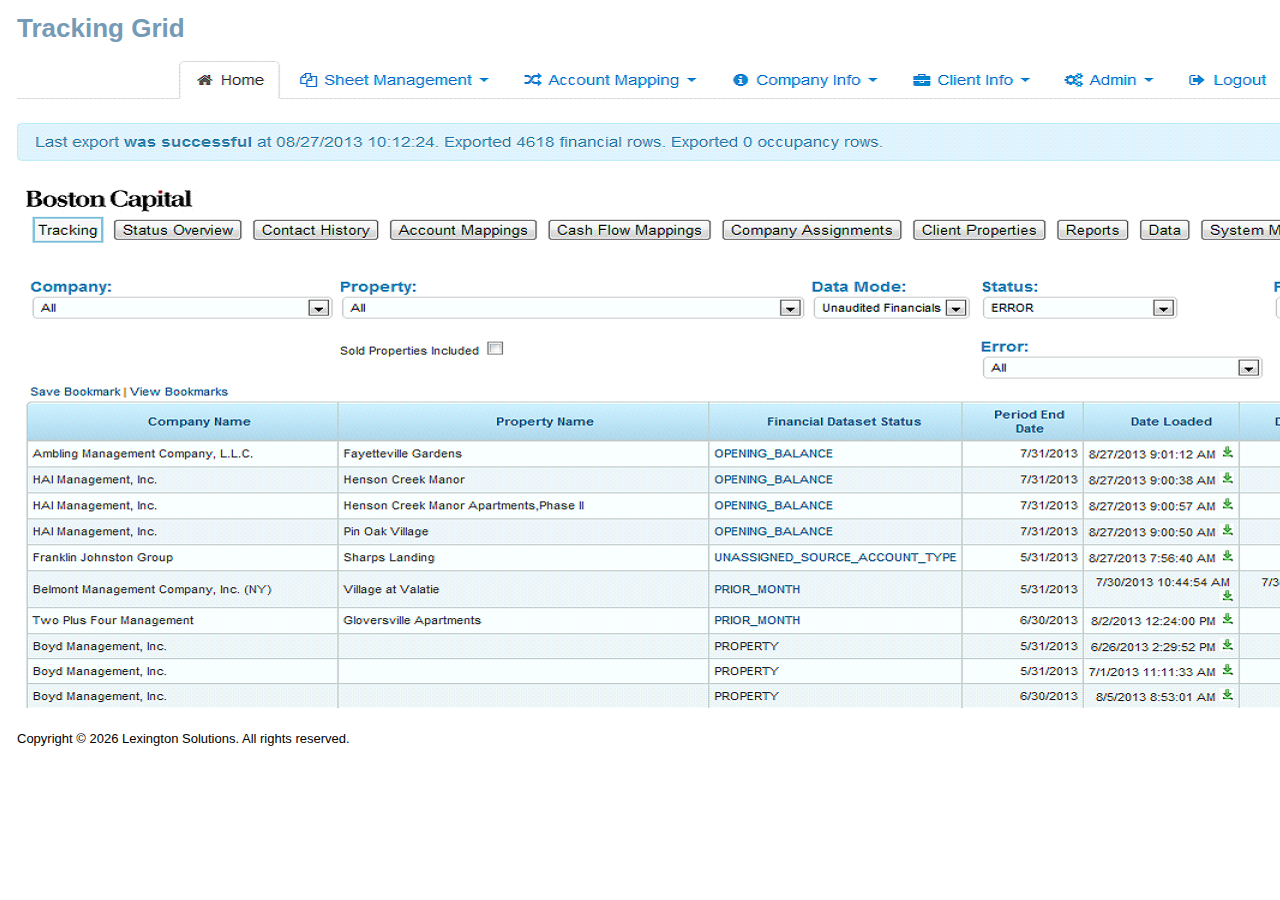
<file: Content/Tracking Grid.htm>
<!DOCTYPE html>
<html xmlns:MadCap="http://www.madcapsoftware.com/Schemas/MadCap.xsd" lang="en-us" xml:lang="en-us" data-mc-search-type="Stem" data-mc-help-system-file-name="Default.xml" data-mc-path-to-help-system="../" data-mc-target-type="WebHelp2" data-mc-runtime-file-type="Topic" data-mc-preload-images="false" data-mc-in-preview-mode="false" data-mc-toc-path="">
    <!-- saved from url=(0016)http://localhost -->
    <head>
        <meta charset="utf-8" />
        <meta http-equiv="X-UA-Compatible" content="IE=edge" />
        <meta http-equiv="Content-Type" content="text/html; charset=utf-8" /><title>Tracking Grid</title>
        <link href="../Skins/Default/Stylesheets/Slideshow.css" rel="stylesheet" />
        <link href="../Skins/Default/Stylesheets/TextEffects.css" rel="stylesheet" />
        <link href="../Skins/Default/Stylesheets/Topic.css" rel="stylesheet" />
        <link href="Resources/Stylesheets/Modern.css" rel="stylesheet" />
        <script src="../Resources/Scripts/custom.modernizr.js">
        </script>
        <script src="../Resources/Scripts/jquery.min.js">
        </script>
        <script src="../Resources/Scripts/foundation.min.js">
        </script>
        <script src="../Resources/Scripts/plugins.min.js">
        </script>
        <script src="../Resources/Scripts/require.min.js">
        </script>
        <script src="../Resources/Scripts/require.config.js">
        </script>
        <script src="../Resources/Scripts/MadCapAll.js">
        </script>
    </head>
    <body>
        <h1>Tracking Grid</h1>
        <p>
            <img src="Resources/Images/tracking grid screen shot.png" />
        </p>
        <p class="copyright">Copyright © <script>/*<![CDATA[*/document.write((new Date()).getFullYear());/*]]>*/</script> Lexington Solutions. All rights reserved.</p>
    </body>
</html>
</file>
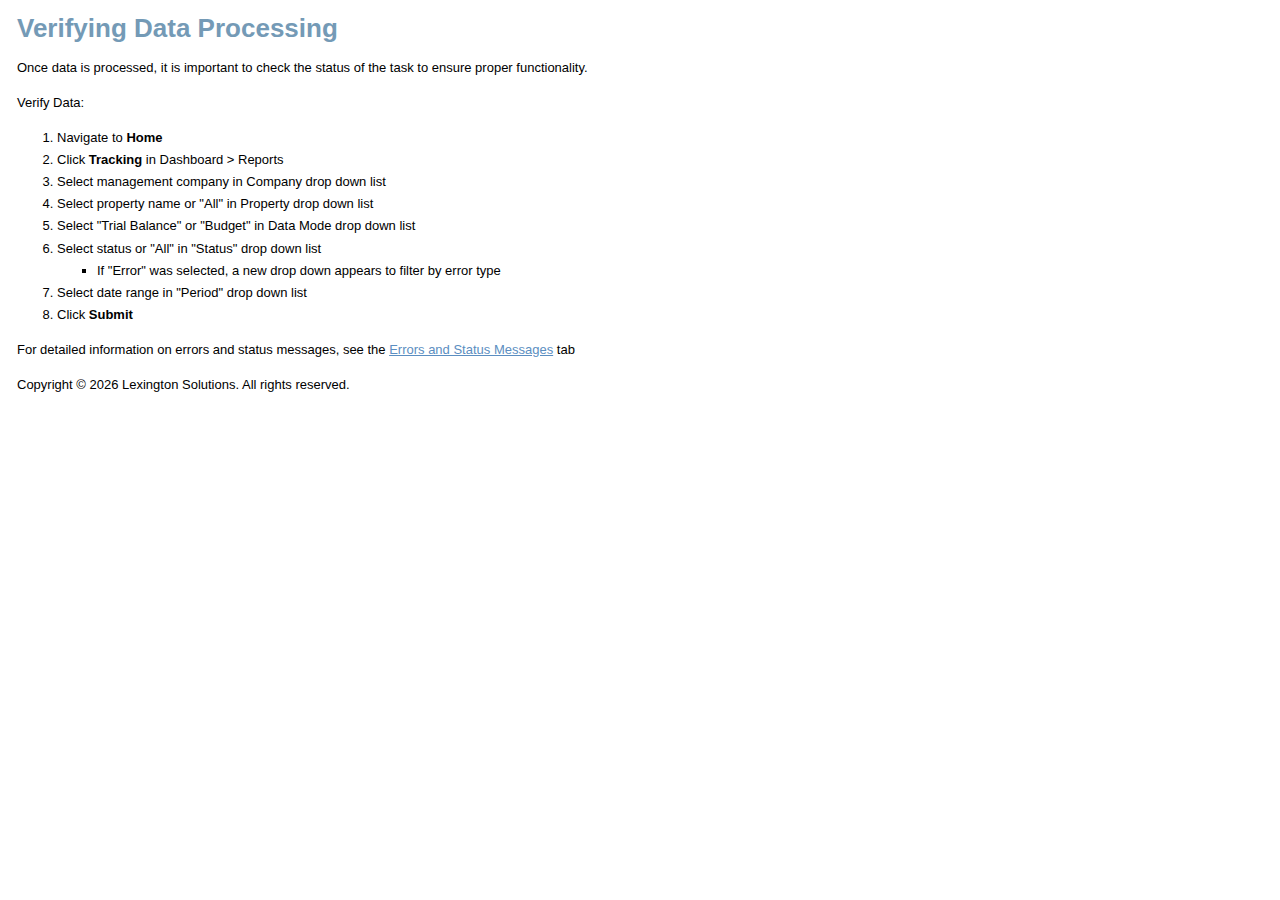
<file: Content/Verifying Data Processing.htm>
<!DOCTYPE html>
<html xmlns:MadCap="http://www.madcapsoftware.com/Schemas/MadCap.xsd" lang="en-us" xml:lang="en-us" data-mc-search-type="Stem" data-mc-help-system-file-name="Default.xml" data-mc-path-to-help-system="../" data-mc-target-type="WebHelp2" data-mc-runtime-file-type="Topic" data-mc-preload-images="false" data-mc-in-preview-mode="false" data-mc-toc-path="Processing Data">
    <!-- saved from url=(0016)http://localhost -->
    <head>
        <meta charset="utf-8" />
        <meta http-equiv="X-UA-Compatible" content="IE=edge" />
        <meta http-equiv="Content-Type" content="text/html; charset=utf-8" /><title>Verifying Data Processing</title>
        <link href="../Skins/Default/Stylesheets/Slideshow.css" rel="stylesheet" />
        <link href="../Skins/Default/Stylesheets/TextEffects.css" rel="stylesheet" />
        <link href="../Skins/Default/Stylesheets/Topic.css" rel="stylesheet" />
        <link href="Resources/Stylesheets/Modern.css" rel="stylesheet" />
        <script src="../Resources/Scripts/custom.modernizr.js">
        </script>
        <script src="../Resources/Scripts/jquery.min.js">
        </script>
        <script src="../Resources/Scripts/foundation.min.js">
        </script>
        <script src="../Resources/Scripts/plugins.min.js">
        </script>
        <script src="../Resources/Scripts/require.min.js">
        </script>
        <script src="../Resources/Scripts/require.config.js">
        </script>
        <script src="../Resources/Scripts/MadCapAll.js">
        </script>
    </head>
    <body>
        <h1>Verifying Data Processing</h1>
        <p>Once data is processed, it is important to check the status of the task to ensure proper functionality.</p>
        <p>Verify Data:</p>
        <ol>
            <li value="1">Navigate to <b>Home</b></li>
            <li value="2">Click <b>Tracking</b> in Dashboard &gt; Reports</li>
            <li value="3">Select management company in Company drop down list</li>
            <li value="4">Select property name or "All" in Property drop down list</li>
            <li value="5">Select "Trial Balance" or "Budget" in Data Mode drop down list</li>
            <li value="6">Select status or "All" in "Status" drop down list<ul style="list-style-type: square;"><li value="1">If "Error" was selected, a new drop down appears to filter by error type</li></ul></li>
            <li value="7">Select date range in "Period" drop down list</li>
            <li value="8">Click <b>Submit</b></li>
        </ol>
        <p>For detailed information on errors and status messages, see the <a href="Subjects/Error and Status Messages.htm">Errors and Status Messages</a> tab</p>
        <p class="copyright">Copyright © <script>/*<![CDATA[*/document.write((new Date()).getFullYear());/*]]>*/</script> Lexington Solutions. All rights reserved.</p>
    </body>
</html>
</file>
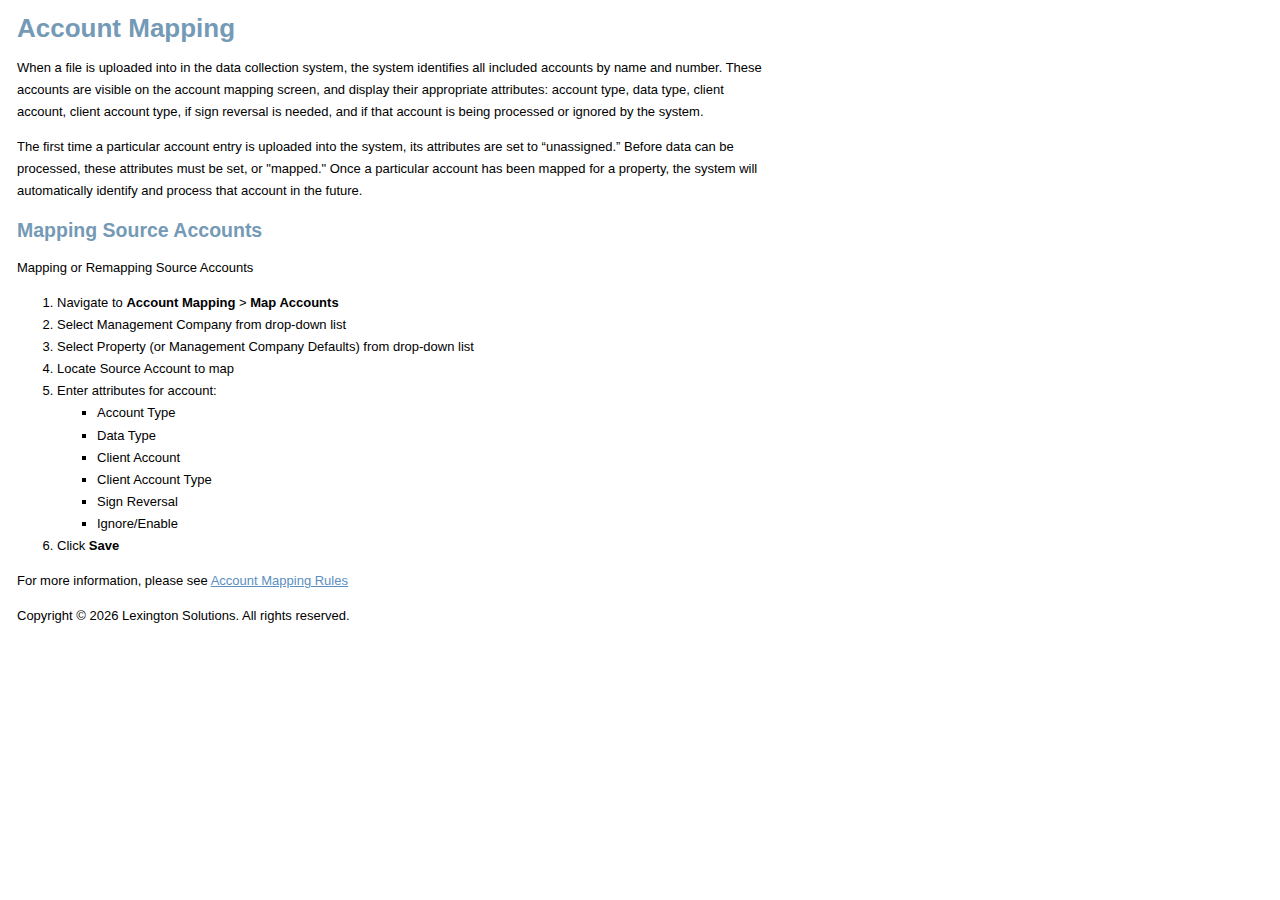
<file: Content/Subjects/Account Mappings.htm>
<!DOCTYPE html>
<html xmlns:MadCap="http://www.madcapsoftware.com/Schemas/MadCap.xsd" lang="en-us" xml:lang="en-us" data-mc-search-type="Stem" data-mc-help-system-file-name="Default.xml" data-mc-path-to-help-system="../../" data-mc-target-type="WebHelp2" data-mc-runtime-file-type="Topic" data-mc-preload-images="false" data-mc-in-preview-mode="false" data-mc-toc-path="Preparing for Data Input">
    <!-- saved from url=(0016)http://localhost -->
    <head>
        <meta charset="utf-8" />
        <meta http-equiv="X-UA-Compatible" content="IE=edge" />
        <meta http-equiv="Content-Type" content="text/html; charset=utf-8" /><title>Account Mapping</title>
        <link href="../../Skins/Default/Stylesheets/Slideshow.css" rel="stylesheet" />
        <link href="../../Skins/Default/Stylesheets/TextEffects.css" rel="stylesheet" />
        <link href="../../Skins/Default/Stylesheets/Topic.css" rel="stylesheet" />
        <link href="../Resources/Stylesheets/Modern.css" rel="stylesheet" />
        <script src="../../Resources/Scripts/custom.modernizr.js">
        </script>
        <script src="../../Resources/Scripts/jquery.min.js">
        </script>
        <script src="../../Resources/Scripts/foundation.min.js">
        </script>
        <script src="../../Resources/Scripts/plugins.min.js">
        </script>
        <script src="../../Resources/Scripts/require.min.js">
        </script>
        <script src="../../Resources/Scripts/require.config.js">
        </script>
        <script src="../../Resources/Scripts/MadCapAll.js">
        </script>
    </head>
    <body>
        <h1><a name="top"></a><a name="kanchor4"></a>Account Mapping</h1>
        <p>When a file is uploaded into in the data collection system, the system identifies all included accounts by name and number. These accounts are visible on the account mapping screen, and display their appropriate attributes: account type, data type, client account, client account type, if sign reversal is needed, and if that account is being processed or ignored by the system.</p>
        <p>The first time a particular account entry is uploaded into the system, its attributes are set to “unassigned.”  Before data can be processed, these attributes must be set, or "mapped." Once a particular account has been mapped for a property, the system will automatically identify and process that account in the future.</p>
        <h2>Mapping Source Accounts</h2>
        <p>Mapping or Remapping Source Accounts</p>
        <ol>
            <li value="1">Navigate to <b>Account Mapping</b> &gt; <b>Map Accounts</b></li>
            <li value="2">Select Management Company from drop-down list</li>
            <li value="3">Select Property (or Management Company Defaults) from drop-down list</li>
            <li value="4">Locate Source Account to map</li>
            <li value="5">Enter attributes for account:<ul style="list-style-type: square;"><li value="1">Account Type</li><li value="2">Data Type</li><li value="3">Client Account</li><li value="4">Client Account Type</li><li value="5">Sign Reversal</li><li value="6">Ignore/Enable</li></ul></li>
            <li value="6">Click <b>Save</b></li>
        </ol>
        <p>For more information, please see <a href="../AccountMappingRules.htm">Account Mapping Rules</a></p>
        <p class="copyright">Copyright © <script>/*<![CDATA[*/document.write((new Date()).getFullYear());/*]]>*/</script> Lexington Solutions. All rights reserved.</p>
    </body>
</html>
</file>
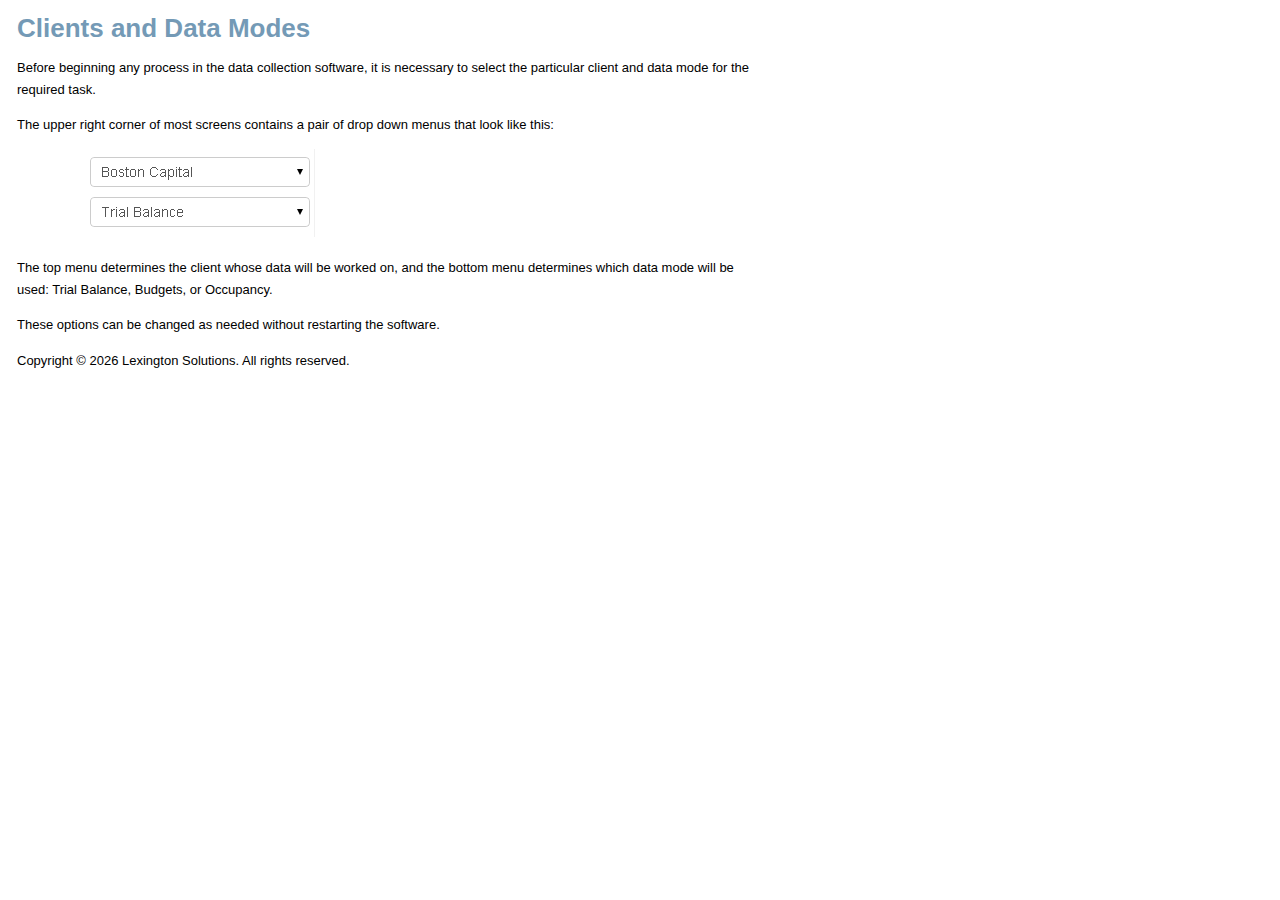
<file: Content/Subjects/Clients and Data Modes.htm>
<!DOCTYPE html>
<html xmlns:MadCap="http://www.madcapsoftware.com/Schemas/MadCap.xsd" lang="en-us" xml:lang="en-us" data-mc-search-type="Stem" data-mc-help-system-file-name="Default.xml" data-mc-path-to-help-system="../../" data-mc-target-type="WebHelp2" data-mc-runtime-file-type="Topic" data-mc-preload-images="false" data-mc-in-preview-mode="false" data-mc-toc-path="">
    <!-- saved from url=(0016)http://localhost -->
    <head>
        <meta charset="utf-8" />
        <meta http-equiv="X-UA-Compatible" content="IE=edge" />
        <meta http-equiv="Content-Type" content="text/html; charset=utf-8" /><title>Client and Data Modes</title>
        <link href="../../Skins/Default/Stylesheets/Slideshow.css" rel="stylesheet" />
        <link href="../../Skins/Default/Stylesheets/TextEffects.css" rel="stylesheet" />
        <link href="../../Skins/Default/Stylesheets/Topic.css" rel="stylesheet" />
        <link href="../Resources/Stylesheets/Modern.css" rel="stylesheet" />
        <script src="../../Resources/Scripts/custom.modernizr.js">
        </script>
        <script src="../../Resources/Scripts/jquery.min.js">
        </script>
        <script src="../../Resources/Scripts/foundation.min.js">
        </script>
        <script src="../../Resources/Scripts/plugins.min.js">
        </script>
        <script src="../../Resources/Scripts/require.min.js">
        </script>
        <script src="../../Resources/Scripts/require.config.js">
        </script>
        <script src="../../Resources/Scripts/MadCapAll.js">
        </script>
    </head>
    <body>
        <h1>Clients and Data Modes</h1>
        <p>Before beginning any process in the data collection software, it is necessary to select the particular client and data mode for the required task.</p>
        <p>The upper right corner of most screens contains a pair of drop down menus that look like this:</p>
        <p>
            <img src="../Resources/Images/Dashboard Images/client and data modes.png" class="InsetImageBorderless" />
        </p>
        <p>The top menu determines the client whose data will be worked on, and the bottom menu determines which data mode will be used: Trial Balance, Budgets, or Occupancy.</p>
        <p>These options can be changed as needed without restarting the software.</p>
        <p class="copyright">Copyright © <script>/*<![CDATA[*/document.write((new Date()).getFullYear());/*]]>*/</script> Lexington Solutions. All rights reserved.</p>
    </body>
</html>
</file>
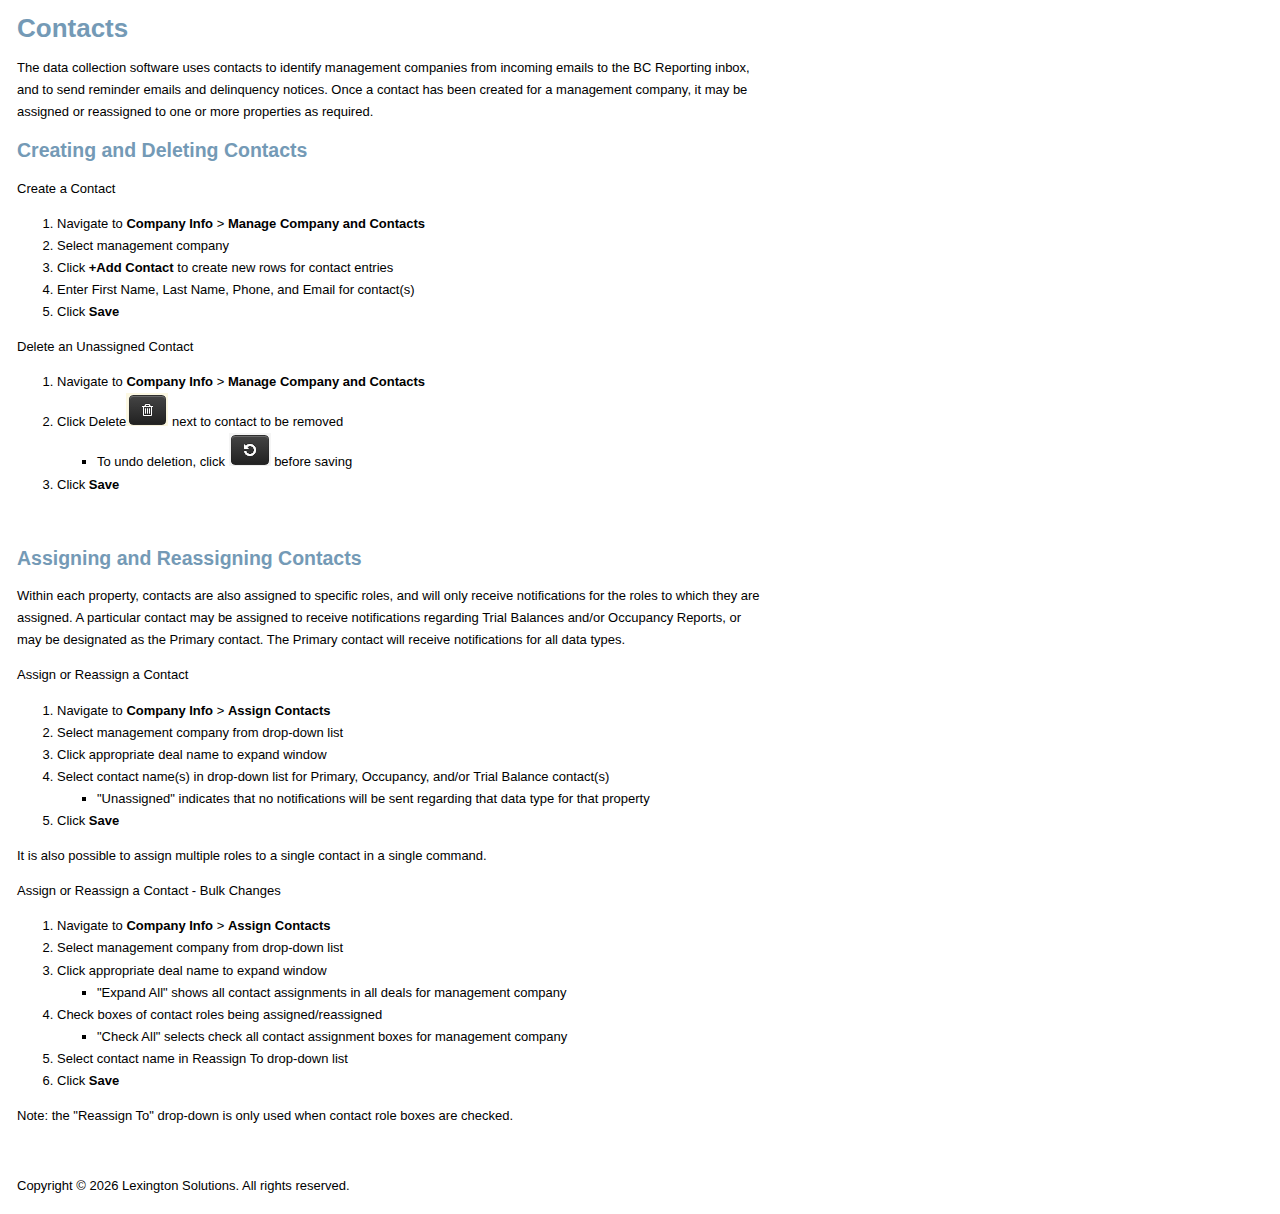
<file: Content/Subjects/Contacts.htm>
<!DOCTYPE html>
<html xmlns:MadCap="http://www.madcapsoftware.com/Schemas/MadCap.xsd" lang="en-us" xml:lang="en-us" data-mc-search-type="Stem" data-mc-help-system-file-name="Default.xml" data-mc-path-to-help-system="../../" data-mc-target-type="WebHelp2" data-mc-runtime-file-type="Topic" data-mc-preload-images="false" data-mc-in-preview-mode="false" data-mc-toc-path="Preparing for Data Input">
    <!-- saved from url=(0016)http://localhost -->
    <head>
        <meta charset="utf-8" />
        <meta http-equiv="X-UA-Compatible" content="IE=edge" />
        <meta http-equiv="Content-Type" content="text/html; charset=utf-8" /><title>Contacts</title>
        <link href="../../Skins/Default/Stylesheets/Slideshow.css" rel="stylesheet" />
        <link href="../../Skins/Default/Stylesheets/TextEffects.css" rel="stylesheet" />
        <link href="../../Skins/Default/Stylesheets/Topic.css" rel="stylesheet" />
        <link href="../Resources/Stylesheets/Modern.css" rel="stylesheet" />
        <script src="../../Resources/Scripts/custom.modernizr.js">
        </script>
        <script src="../../Resources/Scripts/jquery.min.js">
        </script>
        <script src="../../Resources/Scripts/foundation.min.js">
        </script>
        <script src="../../Resources/Scripts/plugins.min.js">
        </script>
        <script src="../../Resources/Scripts/require.min.js">
        </script>
        <script src="../../Resources/Scripts/require.config.js">
        </script>
        <script src="../../Resources/Scripts/MadCapAll.js">
        </script>
    </head>
    <body>
        <h1><a name="kanchor2"></a>Contacts</h1>
        <p>The data collection software uses contacts to identify management companies from incoming emails to the BC Reporting inbox, and to send reminder emails and delinquency notices.  Once a contact has been created for a management company, it may be assigned or reassigned to one or more properties as required.</p>
        <h2><a name="Creating"></a>Creating and Deleting Contacts</h2>
        <p data-mc-target-name="createdeletecontacts">Create a Contact</p>
        <ol data-mc-target-name="createdeletecontacts">
            <li value="1">Navigate to <b>Company Info</b> &gt; <b>Manage Company and Contacts</b></li>
            <li value="2">Select management company</li>
            <li value="3">Click <b>+Add Contact</b> to create new rows for contact entries</li>
            <li value="4">Enter First Name, Last Name, Phone, and Email for contact(s)</li>
            <li value="5">Click <b>Save</b></li>
        </ol>
        <p data-mc-target-name="createdeletecontacts">Delete an Unassigned Contact</p>
        <ol data-mc-target-name="createdeletecontacts">
            <li value="1">Navigate to <b>Company Info</b> &gt; <b>Manage Company and Contacts</b></li>
            <li value="2">Click Delete<img src="../Resources/Images/Buttons/delete.png" /> next to contact to be removed<ul style="list-style-type: square;"><li value="1">To undo deletion, click <img src="../Resources/Images/Buttons/undodelete.png" /> before saving</li></ul></li>
            <li style="font-weight: normal;" value="3">Click <b>Save</b></li>
        </ol>
        <p data-mc-target-name="createdeletecontacts">&#160;</p>
        <h2><a name="Assigning"></a>Assigning and Reassigning Contacts</h2>
        <p>Within each property, contacts are also assigned to specific roles, and will only receive notifications for the roles to which they are assigned. A particular contact may be assigned to receive notifications regarding Trial Balances and/or Occupancy Reports, or may be designated as the Primary contact. The Primary contact will receive notifications for all data types.</p>
        <p>Assign or Reassign a Contact</p>
        <ol>
            <li value="1">Navigate to <b>Company Info</b> &gt; <b>Assign Contacts</b></li>
            <li value="2">Select management company from drop-down list</li>
            <li value="3">Click appropriate deal name to expand window</li>
            <li value="4">Select contact name(s) in drop-down list for Primary, Occupancy, and/or Trial Balance contact(s)<ul style="list-style-type: square;"><li value="1">"Unassigned" indicates that no notifications will be sent regarding that data type for that property</li></ul></li>
            <li value="5">Click <b>Save</b></li>
        </ol>
        <p>It is also possible  to assign multiple roles to a single contact in a single command. </p>
        <p>Assign or Reassign a Contact - Bulk Changes</p>
        <p>
            <ol>
                <li value="1">Navigate to <b>Company Info</b> &gt; <b>Assign Contacts</b></li>
                <li value="2">Select management company from drop-down list</li>
                <li value="3">Click appropriate deal name to expand window<ul style="list-style-type: square;"><li value="1">"Expand All" shows all contact assignments in all deals for management company</li></ul></li>
                <li value="4">Check boxes of contact roles being assigned/reassigned<ul style="list-style-type: square;"><li value="1">"Check All" selects check all contact assignment boxes for management company</li></ul></li>
                <li value="5">Select contact name in Reassign To drop-down list</li>
                <li value="6">Click <b>Save</b></li>
            </ol>
            <p>Note: the "Reassign To" drop-down is only used when contact role boxes are checked.</p>
        </p>
        <p>&#160;</p>
        <p class="copyright">Copyright © <script>/*<![CDATA[*/document.write((new Date()).getFullYear());/*]]>*/</script> Lexington Solutions. All rights reserved.</p>
    </body>
</html>
</file>
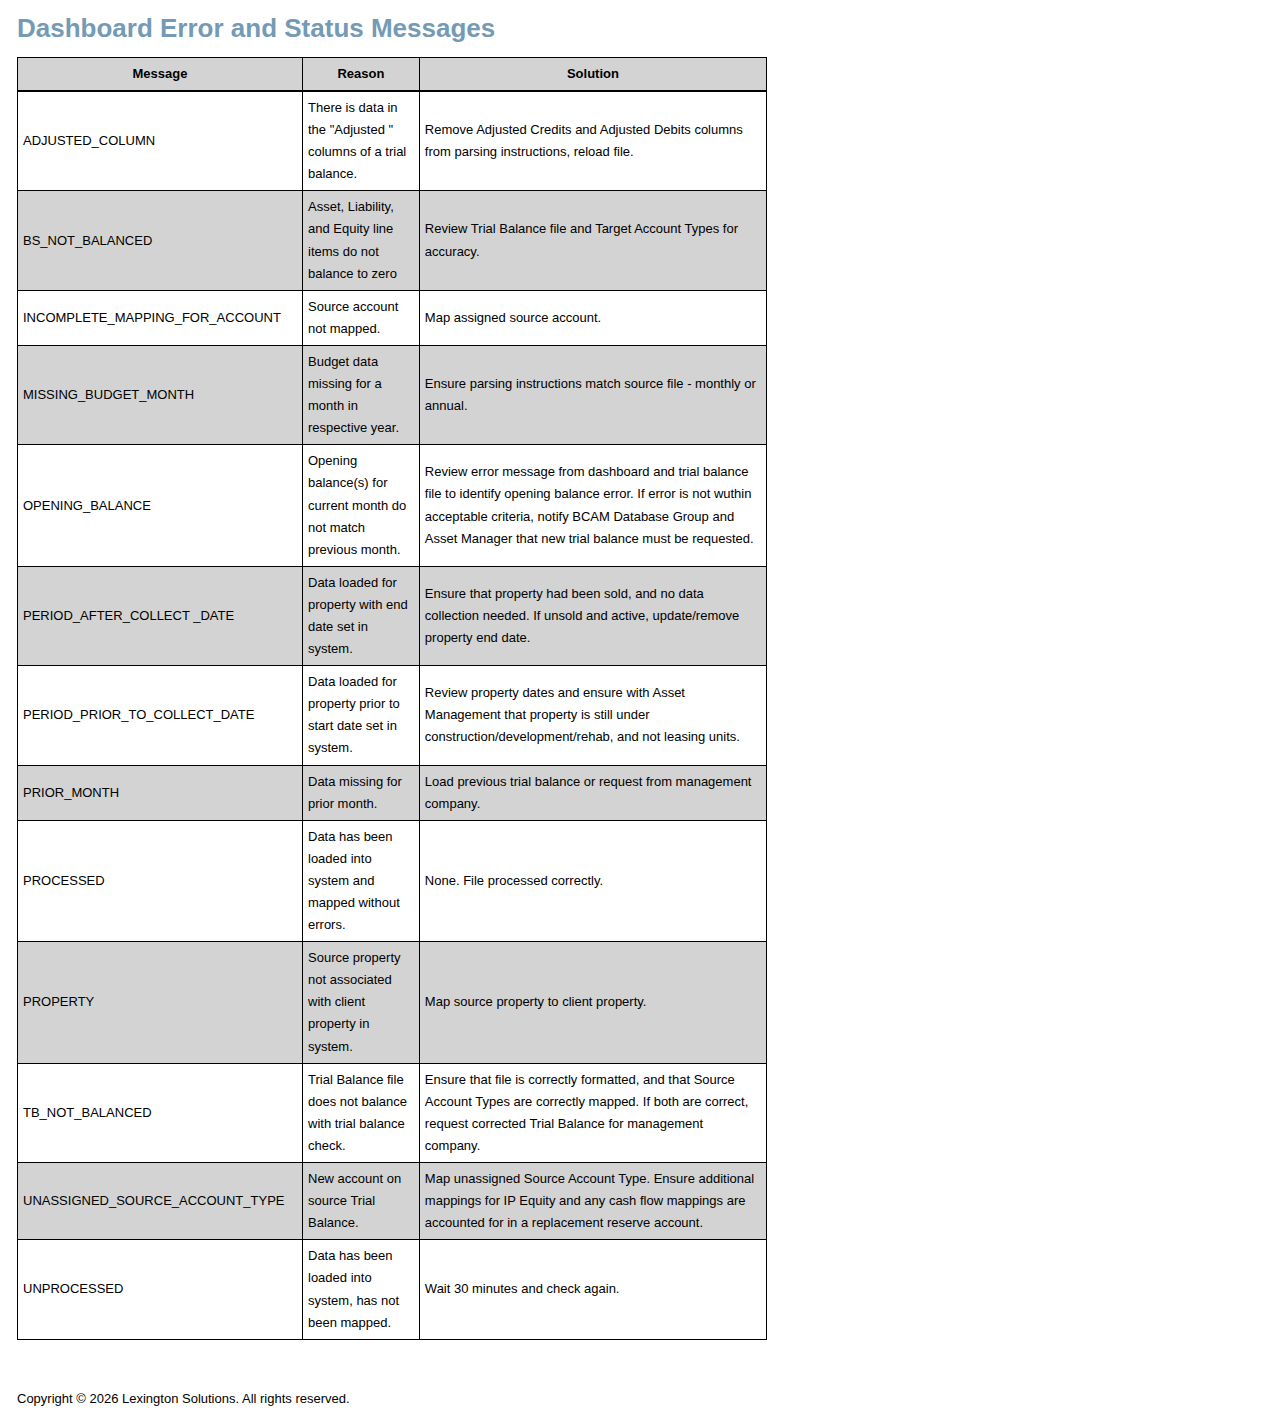
<file: Content/Subjects/Error and Status Messages.htm>
<!DOCTYPE html>
<html xmlns:MadCap="http://www.madcapsoftware.com/Schemas/MadCap.xsd" lang="en-us" xml:lang="en-us" data-mc-search-type="Stem" data-mc-help-system-file-name="Default.xml" data-mc-path-to-help-system="../../" data-mc-target-type="WebHelp2" data-mc-runtime-file-type="Topic" data-mc-preload-images="false" data-mc-in-preview-mode="false" data-mc-toc-path="">
    <!-- saved from url=(0016)http://localhost -->
    <head>
        <meta charset="utf-8" />
        <meta http-equiv="X-UA-Compatible" content="IE=edge" />
        <meta http-equiv="Content-Type" content="text/html; charset=utf-8" /><title>Error Messages</title>
        <link href="../Resources/TableStyles/LexSol.css" rel="stylesheet" />
        <link href="../../Skins/Default/Stylesheets/Slideshow.css" rel="stylesheet" />
        <link href="../../Skins/Default/Stylesheets/TextEffects.css" rel="stylesheet" />
        <link href="../../Skins/Default/Stylesheets/Topic.css" rel="stylesheet" />
        <link href="../Resources/Stylesheets/Modern.css" rel="stylesheet" />
        <script src="../../Resources/Scripts/custom.modernizr.js">
        </script>
        <script src="../../Resources/Scripts/jquery.min.js">
        </script>
        <script src="../../Resources/Scripts/foundation.min.js">
        </script>
        <script src="../../Resources/Scripts/plugins.min.js">
        </script>
        <script src="../../Resources/Scripts/require.min.js">
        </script>
        <script src="../../Resources/Scripts/require.config.js">
        </script>
        <script src="../../Resources/Scripts/MadCapAll.js">
        </script>
    </head>
    <body>
        <h1>Dashboard <a name="kanchor8"></a>Error and Status Messages</h1>
        <table style="mc-table-style: url('../Resources/TableStyles/LexSol.css');width: 100%;border-left-style: solid;border-left-width: 1px;border-left-color: #000000;border-right-style: solid;border-right-width: 1px;border-right-color: #000000;border-top-style: solid;border-top-width: 1px;border-top-color: #000000;border-bottom-style: solid;border-bottom-width: 1px;border-bottom-color: #000000;margin-left: 0;margin-right: auto;" class="TableStyle-KBTable1" cellspacing="0">
            <col class="Column-Column1" style="width: 285px;" />
            <col class="Column-Column1" />
            <col class="Column-Column1" />
            <thead>
                <tr class="Head-Header1">
                    <th class="HeadE-Column1-Header1">Message</th>
                    <th class="HeadE-Column1-Header1">Reason</th>
                    <th class="HeadD-Column1-Header1">Solution</th>
                </tr>
            </thead>
            <tbody>
                <tr class="Body-Body1">
                    <td class="BodyE-Column1-Body1" style="text-align: left;">ADJUSTED_COLUMN</td>
                    <td class="BodyE-Column1-Body1">There is data in the "Adjusted " columns of a trial balance.</td>
                    <td class="BodyD-Column1-Body1">Remove Adjusted Credits and Adjusted Debits columns from parsing instructions, reload file.</td>
                </tr>
                <tr class="Body-Body2">
                    <td class="BodyE-Column1-Body2" style="text-align: left;">BS_NOT_BALANCED</td>
                    <td class="BodyE-Column1-Body2">Asset, Liability, and Equity line items do not balance to zero</td>
                    <td class="BodyD-Column1-Body2">Review Trial Balance file and Target Account Types for accuracy. </td>
                </tr>
                <tr class="Body-Body1">
                    <td class="BodyE-Column1-Body1" style="text-align: left;">INCOMPLETE_MAPPING_FOR_ACCOUNT</td>
                    <td class="BodyE-Column1-Body1">Source account not mapped.</td>
                    <td class="BodyD-Column1-Body1">Map assigned source account.</td>
                </tr>
                <tr class="Body-Body2">
                    <td class="BodyE-Column1-Body2" style="text-align: left;">MISSING_BUDGET_MONTH</td>
                    <td class="BodyE-Column1-Body2">Budget data missing for a month in respective year.</td>
                    <td class="BodyD-Column1-Body2">Ensure parsing instructions match source file - monthly or annual.</td>
                </tr>
                <tr class="Body-Body1">
                    <td class="BodyE-Column1-Body1" style="text-align: left;">OPENING_BALANCE</td>
                    <td class="BodyE-Column1-Body1">Opening balance(s) for current month do not match previous month.</td>
                    <td class="BodyD-Column1-Body1">Review error message from dashboard and trial balance file to identify opening balance error. If error is not wuthin acceptable criteria, notify BCAM Database Group and Asset Manager that new trial balance must be requested.</td>
                </tr>
                <tr class="Body-Body2">
                    <td class="BodyE-Column1-Body2" style="text-align: left;">PERIOD_AFTER_COLLECT _DATE</td>
                    <td class="BodyE-Column1-Body2">Data loaded for property with end date set in system.</td>
                    <td class="BodyD-Column1-Body2">Ensure that property had been sold, and no data collection needed. If unsold and active, update/remove property end date.</td>
                </tr>
                <tr class="Body-Body1">
                    <td class="BodyE-Column1-Body1" style="text-align: left;">PERIOD_PRIOR_TO_COLLECT_DATE</td>
                    <td class="BodyE-Column1-Body1">Data loaded for property prior to start date set in system.</td>
                    <td class="BodyD-Column1-Body1">Review property dates and ensure with Asset Management that property is still under construction/development/rehab, and not leasing units.</td>
                </tr>
                <tr class="Body-Body2">
                    <td class="BodyE-Column1-Body2" style="text-align: left;">PRIOR_MONTH</td>
                    <td class="BodyE-Column1-Body2">Data missing for prior month.</td>
                    <td class="BodyD-Column1-Body2">Load previous trial balance or request from management company.</td>
                </tr>
                <tr class="Body-Body1">
                    <td class="BodyE-Column1-Body1" style="text-align: left;">PROCESSED</td>
                    <td class="BodyE-Column1-Body1">Data has been loaded into system and mapped without errors.</td>
                    <td class="BodyD-Column1-Body1">None. File processed correctly.</td>
                </tr>
                <tr class="Body-Body2">
                    <td class="BodyE-Column1-Body2" style="text-align: left;">PROPERTY</td>
                    <td class="BodyE-Column1-Body2">Source property not associated with client property in system.</td>
                    <td class="BodyD-Column1-Body2">Map source property to client property.</td>
                </tr>
                <tr class="Body-Body1">
                    <td class="BodyE-Column1-Body1" style="text-align: left;">TB_NOT_BALANCED</td>
                    <td class="BodyE-Column1-Body1">Trial Balance file does not balance with trial balance check.</td>
                    <td class="BodyD-Column1-Body1">Ensure that file is correctly formatted, and that Source Account Types are correctly mapped. If both are correct, request corrected Trial Balance for management company.</td>
                </tr>
                <tr class="Body-Body2">
                    <td class="BodyE-Column1-Body2" style="text-align: left;">UNASSIGNED_SOURCE_ACCOUNT_TYPE</td>
                    <td class="BodyE-Column1-Body2">New account on source Trial Balance.</td>
                    <td class="BodyD-Column1-Body2">Map unassigned Source Account Type. Ensure additional mappings for IP Equity and any cash flow mappings are accounted for in a replacement reserve account.   </td>
                </tr>
                <tr class="Body-Body1">
                    <td class="BodyB-Column1-Body1" style="text-align: left;">UNPROCESSED</td>
                    <td class="BodyB-Column1-Body1">Data has been loaded into system, has not been mapped.</td>
                    <td class="BodyA-Column1-Body1">Wait 30 minutes and check again.</td>
                </tr>
            </tbody>
        </table>
        <p>&#160;</p>
        <p class="copyright">Copyright © <script>/*<![CDATA[*/document.write((new Date()).getFullYear());/*]]>*/</script> Lexington Solutions. All rights reserved.</p>
    </body>
</html>
</file>
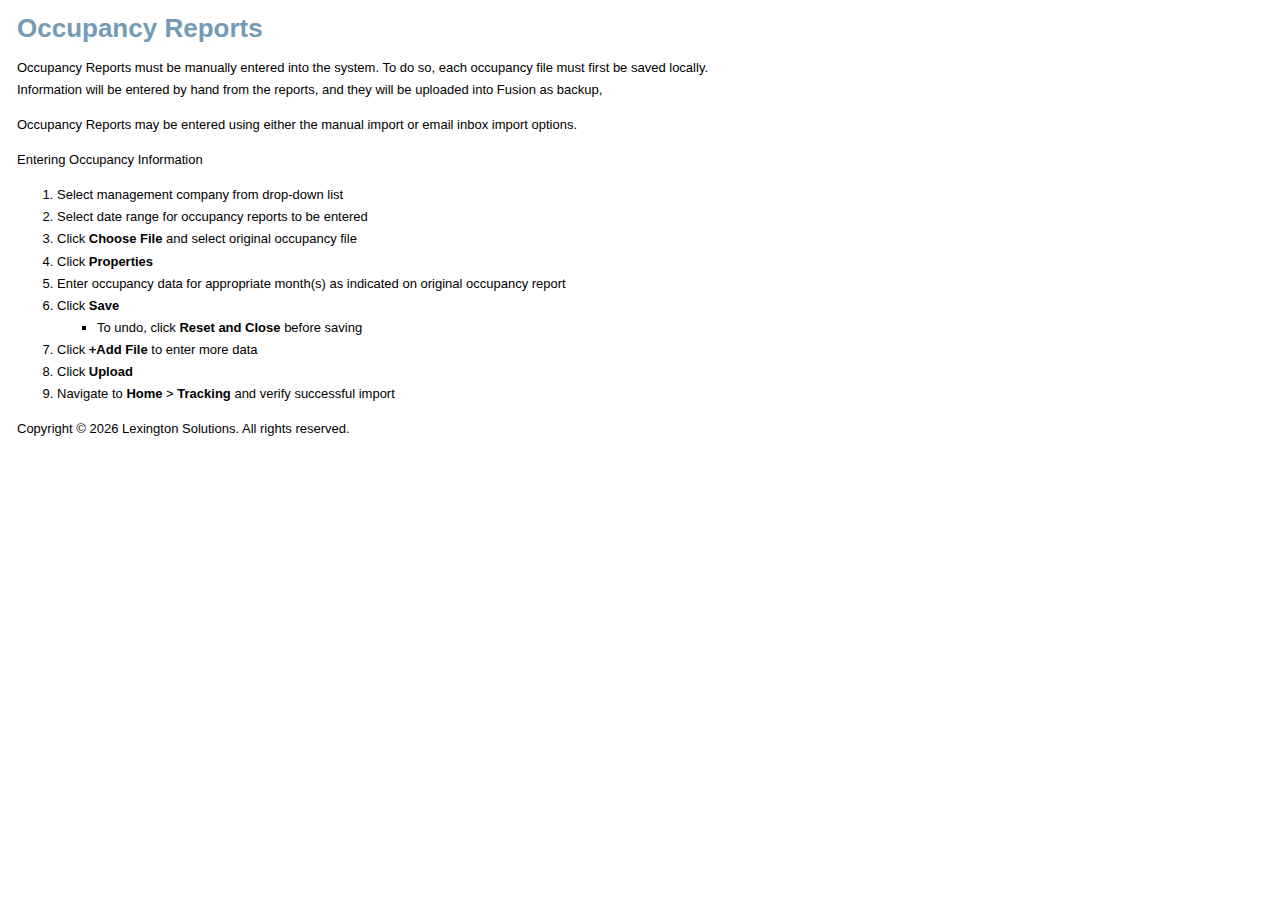
<file: Content/Subjects/Import Occupancy Reports.htm>
<!DOCTYPE html>
<html xmlns:MadCap="http://www.madcapsoftware.com/Schemas/MadCap.xsd" lang="en-us" xml:lang="en-us" data-mc-search-type="Stem" data-mc-help-system-file-name="Default.xml" data-mc-path-to-help-system="../../" data-mc-target-type="WebHelp2" data-mc-runtime-file-type="Topic" data-mc-preload-images="false" data-mc-in-preview-mode="false" data-mc-toc-path="Processing Data">
    <!-- saved from url=(0016)http://localhost -->
    <head>
        <meta charset="utf-8" />
        <meta http-equiv="X-UA-Compatible" content="IE=edge" />
        <meta http-equiv="Content-Type" content="text/html; charset=utf-8" /><title>Importing Occupancy Reports</title>
        <link href="../../Skins/Default/Stylesheets/Slideshow.css" rel="stylesheet" />
        <link href="../../Skins/Default/Stylesheets/TextEffects.css" rel="stylesheet" />
        <link href="../../Skins/Default/Stylesheets/Topic.css" rel="stylesheet" />
        <link href="../Resources/Stylesheets/Modern.css" rel="stylesheet" />
        <script src="../../Resources/Scripts/custom.modernizr.js">
        </script>
        <script src="../../Resources/Scripts/jquery.min.js">
        </script>
        <script src="../../Resources/Scripts/foundation.min.js">
        </script>
        <script src="../../Resources/Scripts/plugins.min.js">
        </script>
        <script src="../../Resources/Scripts/require.min.js">
        </script>
        <script src="../../Resources/Scripts/require.config.js">
        </script>
        <script src="../../Resources/Scripts/MadCapAll.js">
        </script>
    </head>
    <body>
        <h1>Occupancy Reports</h1>
        <p>Occupancy Reports must be manually entered into the system. To do so, each occupancy file must first be saved locally. Information will be entered by hand from the reports, and they will be uploaded into Fusion as backup,</p>
        <p>Occupancy Reports may be entered using either the manual import or email inbox import options.</p>
        <p>Entering Occupancy Information</p>
        <ol>
            <li value="1">Select management company from drop-down list</li>
            <li value="2">Select date range for occupancy reports to be entered</li>
            <li value="3">Click <b>Choose File</b> and select original occupancy file</li>
            <li value="4">Click <b>Properties</b></li>
            <li value="5">Enter occupancy data for appropriate month(s) as indicated on original occupancy report</li>
            <li value="6">Click <b>Save</b><ul style="list-style-type: square;"><li value="1">To undo, click <b>Reset and Close</b> before saving</li></ul></li>
            <li value="7">Click <b>+Add File</b> to enter more data</li>
            <li value="8">Click <b>Upload</b></li>
            <li value="9">Navigate to <b>Home</b> &gt; <b>Tracking</b> and verify successful import</li>
        </ol>
        <p class="copyright">Copyright © <script>/*<![CDATA[*/document.write((new Date()).getFullYear());/*]]>*/</script> Lexington Solutions. All rights reserved.</p>
    </body>
</html>
</file>
<file: Skins/Default/Stylesheets/TextEffects.css>
/*<meta />*/

/* Expanding */

.MCExpanding
{
	text-decoration: none;
}

.MCExpanding_Open
{
	
}

.MCExpanding_Closed
{
	
}

.MCExpandingHead
{
	
}

.MCExpandingHotSpot
{
	cursor: pointer;
	background-position: left center;
	background-repeat: no-repeat;
	padding-left: 18px;
}

.MCExpanding_Image_Icon
{
	border: none;
}

.MCExpanding_Open .MCExpandingHotSpot
{
	background-image: url("Images/minus.png");
}

.MCExpanding_Closed .MCExpandingHotSpot
{
	background-image: url("Images/plus.png");
}

.MCExpanding_Closed a.MCExpandingHotSpot,
.MCExpanding_Open a.MCExpandingHotSpot
{
	text-decoration: none;
}

.MCExpandingBody
{
	vertical-align: bottom;
}

.MCExpanding_Open .MCExpandingBody
{
	display: inline-block;
}

.MCExpanding_Closed .MCExpandingBody
{
	display: none;
}

/**/
/* DropDown */

.MCDropDown
{
	
}

.MCDropDown_Open
{
	
}

.MCDropDown_Closed
{
	
}

.MCDropDownHead
{
	display: block;
}

.MCDropDownHotSpot
{
	cursor: pointer;
	background-position: left center;
	background-repeat: no-repeat;
	padding-left: 18px;
}

.MCDropDown_Open .MCDropDownHotSpot
{
	background-image: url("Images/minus.png");
}

.MCDropDown_Closed .MCDropDownHotSpot
{
	background-image: url("Images/plus.png");
}

.MCDropDown_Closed a.MCDropDownHotSpot,
.MCDropDown_Open a.MCDropDownHotSpot
{
	text-decoration: none;
}

.MCDropDownBody
{
	margin-left: 18px;
	overflow: hidden;
}

.MCDropDown_Open .MCDropDownBody
{
	display: block;
}

.MCDropDown_Closed .MCDropDownBody
{
	display: none;
}

.MCDropDown_Image_Icon
{
	border: none;
}

/**/
/* Toggler */

.MCToggler
{
	text-decoration: none;
}

.MCToggler_Open
{
	
}

.MCToggler_Closed
{
	
}

.MCTogglerHead
{
	
}

.MCTogglerHotSpot
{
	cursor: pointer;
	background-position: left center;
	background-repeat: no-repeat;
	padding-left: 18px;
}

.MCToggler_Open.MCTogglerHotSpot
{
	background-image: url("Images/minus.png");
}

.MCToggler_Closed.MCTogglerHotSpot
{
	background-image: url("Images/plus.png");
}

a.MCToggler_Closed.MCTogglerHotSpot,
a.MCToggler_Open.MCTogglerHotSpot
{
	text-decoration: none;
}

.MCToggler_Image_Icon
{
	border: none;
}

/**/
/* Text Popup */

.MCTextPopup
{
	cursor: pointer;
	text-decoration: none;
}

.MCTextPopupHotSpot
{
	cursor: pointer;
	background-repeat: no-repeat;
}

.MCTextPopup_Open.MCTextPopupHotSpot
{
	
}

.MCTextPopup_Closed.MCTextPopupHotSpot
{
	
}

.MCTextPopupBody
{
	color: #EBEBEB;
	font-weight: normal;
	line-height: 1.5em;
	background-color: #000000;
	width: 200px;
	padding: 11px 15px;
	-webkit-box-shadow: 0 4px 10px #8B8B8B;
	-moz-box-shadow: 0 4px 10px #8B8B8B;
	box-shadow: 0px 2px 8px 0px rgba(0,0,0,.4);
	border: none !important;
	-webkit-border-radius: 4px;
	-moz-border-radius: 4px;
	border-radius: 4px;
	position: absolute;
	left: 20px;
	white-space: normal;
	filter: alpha( opacity = 0 );
	opacity: 0.0;
	z-index: 10001;
}

.MCTextPopup_Open .MCTextPopupBody
{
	display: block;
}

.MCTextPopup_Closed .MCTextPopupBody
{
	display: none;
}

.MCTextPopupArrow
{
	content: "";
	border: solid 13px transparent;
	border-bottom-color: #DCDCDC;
	border-bottom-width: 13px;
	border-top: none;
	position: absolute;
	top: 0;
	left: 50%;
	margin-top: -13px;
	margin-left: -13px;
	width: 0;
	height: 0;
}

.MCTextPopupBodyBottom .MCTextPopupArrow
{
	border: solid 13px transparent;
	border-top-color: #000000;
	border-top-width: 13px;
	border-bottom: none;
	top: auto;
	bottom: -13px;
}

/**/

.link-list-popup
{
	color: #707070;
	line-height: normal;
	background-color: #FFF;
	-webkit-border-radius: 4px;
	-moz-border-radius: 4px;
	border-radius: 4px;
	-webkit-box-shadow: 0 4px 10px #8B8B8B;
	-moz-box-shadow: 0 4px 10px #8B8B8B;
	box-shadow: 0 4px 10px #8B8B8B;
	position: absolute;
}

.link-list-popup ul
{
	list-style: none;
	margin: 0;
	padding: 6px;
}

.link-list-popup ul li
{
	padding: 5px;
	cursor: pointer;
}

.link-list-popup ul li:hover
{
	color: #000;
	background-color: #E5EFF7;
}

.link-list-popup ul li a
{
	color: inherit;
	text-decoration: none;
}

/* buttons */

.buttons
{
	position: absolute;
	top: 7px;
	left: 9px;
	right: 9px;
}

.inline-buttons
{
	position: static;
}

.button-group-container-left
{
	float: left;
}

.button-group-container-right
{
	float: right;
}

.button-group
{
	border-right: solid 1px #E1E1E1;
	float: left;
	border-right-color: #e1e1e1;
}

.button-group:last-child
{
	border-right: none;
}

.button
{
	position: relative;
	/* need this to workaround CSS3PIE known issue: http://css3pie.com/documentation/known-issues/#z-index */
	margin-left: 8px;
	float: left;
	cursor: pointer;
	border: solid 1px #E1E1E1;
	-webkit-border-radius: 3px;
	-moz-border-radius: 3px;
	border-radius: 3px;
	-moz-box-sizing: content-box;
	-webkit-box-sizing: content-box;
	box-sizing: content-box;
	padding: 0;
	background: #ececec;
	background: -moz-linear-gradient(top, #ffffff 0%, #ececec 100%);
	background: -webkit-gradient(linear, left top, left bottom, color-stop(0%,#ffffff), color-stop(100%,#ececec));
	background: -webkit-linear-gradient(top, #ffffff 0%, #ececec 100%);
	background: -o-linear-gradient(top, #ffffff 0%,#ececec 100%);
	background: -ms-linear-gradient(top, #ffffff 0%,#ececec 100%);
	background: linear-gradient(top, #ffffff 0%,#ececec 100%);
	-pie-background: linear-gradient(#ffffff, #ececec);
	box-shadow: 0px 1px 0px #ffffff;
	-webkit-box-shadow: 0px 1px 0px #ffffff;
	-moz-box-shadow: 0px 1px 0px #ffffff;
	padding-left: 0px;
	padding-right: 0px;
	padding-top: 0px;
	padding-bottom: 0px;
	border-top: solid 1px #e1e1e1;
	border-right: solid 1px #e1e1e1;
	border-bottom: solid 1px #e1e1e1;
	border-left: solid 1px #e1e1e1;
	border-top-left-radius: 3px;
	border-top-right-radius: 3px;
	border-bottom-right-radius: 3px;
	border-bottom-left-radius: 3px;
	background-repeat: no-repeat;
	background-position: center center;
	width: 22px;
	height: 22px;
	line-height: 22px;
}

.button:last-child
{
	margin-right: 8px;
}

.button-group:first-child .button:first-child
{
	margin-left: 0;
}

.button-group:last-child .button:last-child
{
	margin-right: 0;
}

.button[disabled],
.button.current-topic-index-button.disabled
{
	opacity: 0.5;
}

.button.previous-topic-button
{
	/* Old browsers */
	/* FF3.6+ */
	/* Chrome,Safari4+ */
	/* Chrome10+,Safari5.1+ */
	/* Opera11.10+ */
	/* IE10+ */
	/* W3C */
	/*PIE*/
	background: #ececec url('Images/navigate-previous.png') no-repeat center center;
	background: url('Images/navigate-previous.png') no-repeat center center, -moz-linear-gradient(top, #ffffff 0%, #ececec 100%);
	background: url('Images/navigate-previous.png') no-repeat center center, -webkit-gradient(linear, left top, left bottom, color-stop(0%,#ffffff), color-stop(100%,#ececec));
	background: url('Images/navigate-previous.png') no-repeat center center, -webkit-linear-gradient(top, #ffffff 0%, #ececec 100%);
	background: url('Images/navigate-previous.png') no-repeat center center, -o-linear-gradient(top, #ffffff 0%,#ececec 100%);
	background: url('Images/navigate-previous.png') no-repeat center center, -ms-linear-gradient(top, #ffffff 0%,#ececec 100%);
	background: url('Images/navigate-previous.png') no-repeat center center, linear-gradient(top, #ffffff 0%,#ececec 100%);
	-pie-background: url('Skins/Default/Stylesheets/Images/navigate-previous.png') no-repeat center center, linear-gradient(#ffffff, #ececec);
	box-shadow: 0px 1px 0px #ffffff;
	-webkit-box-shadow: 0px 1px 0px #ffffff;
	-moz-box-shadow: 0px 1px 0px #ffffff;
	tooltip: Navigate previous;
}

.button.next-topic-button
{
	/* Old browsers */
	/* FF3.6+ */
	/* Chrome,Safari4+ */
	/* Chrome10+,Safari5.1+ */
	/* Opera11.10+ */
	/* IE10+ */
	/* W3C */
	/*PIE*/
	background: #ececec url('Images/navigate-next.png') no-repeat center center;
	background: url('Images/navigate-next.png') no-repeat center center, -moz-linear-gradient(top, #ffffff 0%, #ececec 100%);
	background: url('Images/navigate-next.png') no-repeat center center, -webkit-gradient(linear, left top, left bottom, color-stop(0%,#ffffff), color-stop(100%,#ececec));
	background: url('Images/navigate-next.png') no-repeat center center, -webkit-linear-gradient(top, #ffffff 0%, #ececec 100%);
	background: url('Images/navigate-next.png') no-repeat center center, -o-linear-gradient(top, #ffffff 0%,#ececec 100%);
	background: url('Images/navigate-next.png') no-repeat center center, -ms-linear-gradient(top, #ffffff 0%,#ececec 100%);
	background: url('Images/navigate-next.png') no-repeat center center, linear-gradient(top, #ffffff 0%,#ececec 100%);
	-pie-background: url('Skins/Default/Stylesheets/Images/navigate-next.png') no-repeat center center, linear-gradient(#ffffff, #ececec);
	box-shadow: 0px 1px 0px #ffffff;
	-webkit-box-shadow: 0px 1px 0px #ffffff;
	-moz-box-shadow: 0px 1px 0px #ffffff;
	tooltip: Navigate next;
}

.button.current-topic-index-button
{
	padding: 0 12px;
	background: #ececec;
	background: -moz-linear-gradient(top, #ffffff 0%, #ececec 100%);
	background: -webkit-gradient(linear, left top, left bottom, color-stop(0%,#ffffff), color-stop(100%,#ececec));
	background: -webkit-linear-gradient(top, #ffffff 0%, #ececec 100%);
	background: -o-linear-gradient(top, #ffffff 0%,#ececec 100%);
	background: -ms-linear-gradient(top, #ffffff 0%,#ececec 100%);
	background: linear-gradient(top, #ffffff 0%,#ececec 100%);
	-pie-background: linear-gradient(#ffffff, #ececec);
	box-shadow: 0px 1px 0px #ffffff;
	-webkit-box-shadow: 0px 1px 0px #ffffff;
	-moz-box-shadow: 0px 1px 0px #ffffff;
	text-shadow: 0px 1px 0px #ffffff;
	-webkit-text-shadow: 0px 1px 0px #ffffff;
	-moz-text-shadow: 0px 1px 0px #ffffff;
	color: #6c6c6c;
	font-size: 11px;
	font-weight: bold;
	padding-left: 12px;
	padding-right: 12px;
	padding-top: 0px;
	padding-bottom: 0px;
	text-shadow-visibility: visible;
	width: auto;
	format: '{n} of {total}';
}

.button.current-topic-index-button.disabled
{
	display: none;
}

.button.expand-all-button
{
	/* Old browsers */
	/* FF3.6+ */
	/* Chrome,Safari4+ */
	/* Chrome10+,Safari5.1+ */
	/* Opera11.10+ */
	/* IE10+ */
	/* W3C */
	/*PIE*/
	background: #ececec url('Images/expand.png') no-repeat center center;
	background: url('Images/expand.png') no-repeat center center, -moz-linear-gradient(top, #ffffff 0%, #ececec 100%);
	background: url('Images/expand.png') no-repeat center center, -webkit-gradient(linear, left top, left bottom, color-stop(0%,#ffffff), color-stop(100%,#ececec));
	background: url('Images/expand.png') no-repeat center center, -webkit-linear-gradient(top, #ffffff 0%, #ececec 100%);
	background: url('Images/expand.png') no-repeat center center, -o-linear-gradient(top, #ffffff 0%,#ececec 100%);
	background: url('Images/expand.png') no-repeat center center, -ms-linear-gradient(top, #ffffff 0%,#ececec 100%);
	background: url('Images/expand.png') no-repeat center center, linear-gradient(top, #ffffff 0%,#ececec 100%);
	-pie-background: url('Skins/Default/Stylesheets/Images/expand.png') no-repeat center center, linear-gradient(#ffffff, #ececec);
	box-shadow: 0px 1px 0px #ffffff;
	-webkit-box-shadow: 0px 1px 0px #ffffff;
	-moz-box-shadow: 0px 1px 0px #ffffff;
	tooltip: Expand all;
}

.button.collapse-all-button
{
	/* Old browsers */
	/* FF3.6+ */
	/* Chrome,Safari4+ */
	/* Chrome10+,Safari5.1+ */
	/* Opera11.10+ */
	/* IE10+ */
	/* W3C */
	/*PIE*/
	background: #ececec url('Images/collapse.png') no-repeat center center;
	background: url('Images/collapse.png') no-repeat center center, -moz-linear-gradient(top, #ffffff 0%, #ececec 100%);
	background: url('Images/collapse.png') no-repeat center center, -webkit-gradient(linear, left top, left bottom, color-stop(0%,#ffffff), color-stop(100%,#ececec));
	background: url('Images/collapse.png') no-repeat center center, -webkit-linear-gradient(top, #ffffff 0%, #ececec 100%);
	background: url('Images/collapse.png') no-repeat center center, -o-linear-gradient(top, #ffffff 0%,#ececec 100%);
	background: url('Images/collapse.png') no-repeat center center, -ms-linear-gradient(top, #ffffff 0%,#ececec 100%);
	background: url('Images/collapse.png') no-repeat center center, linear-gradient(top, #ffffff 0%,#ececec 100%);
	-pie-background: url('Skins/Default/Stylesheets/Images/collapse.png') no-repeat center center, linear-gradient(#ffffff, #ececec);
	box-shadow: 0px 1px 0px #ffffff;
	-webkit-box-shadow: 0px 1px 0px #ffffff;
	-moz-box-shadow: 0px 1px 0px #ffffff;
	tooltip: Collapse all;
}

.button.print-button
{
	/* Old browsers */
	/* FF3.6+ */
	/* Chrome,Safari4+ */
	/* Chrome10+,Safari5.1+ */
	/* Opera11.10+ */
	/* IE10+ */
	/* W3C */
	/*PIE*/
	background: #ececec url('Images/printer.png') no-repeat center center;
	background: url('Images/printer.png') no-repeat center center, -moz-linear-gradient(top, #ffffff 0%, #ececec 100%);
	background: url('Images/printer.png') no-repeat center center, -webkit-gradient(linear, left top, left bottom, color-stop(0%,#ffffff), color-stop(100%,#ececec));
	background: url('Images/printer.png') no-repeat center center, -webkit-linear-gradient(top, #ffffff 0%, #ececec 100%);
	background: url('Images/printer.png') no-repeat center center, -o-linear-gradient(top, #ffffff 0%,#ececec 100%);
	background: url('Images/printer.png') no-repeat center center, -ms-linear-gradient(top, #ffffff 0%,#ececec 100%);
	background: url('Images/printer.png') no-repeat center center, linear-gradient(top, #ffffff 0%,#ececec 100%);
	-pie-background: url('Skins/Default/Stylesheets/Images/printer.png') no-repeat center center, linear-gradient(#ffffff, #ececec);
	box-shadow: 0px 1px 0px #ffffff;
	-webkit-box-shadow: 0px 1px 0px #ffffff;
	-moz-box-shadow: 0px 1px 0px #ffffff;
	tooltip: Print;
}

.button.remove-highlight-button
{
	/* Old browsers */
	/* FF3.6+ */
	/* Chrome,Safari4+ */
	/* Chrome10+,Safari5.1+ */
	/* Opera11.10+ */
	/* IE10+ */
	/* W3C */
	/*PIE*/
	background: #ececec url('Images/highlight.png') no-repeat center center;
	background: url('Images/highlight.png') no-repeat center center, -moz-linear-gradient(top, #ffffff 0%, #ececec 100%);
	background: url('Images/highlight.png') no-repeat center center, -webkit-gradient(linear, left top, left bottom, color-stop(0%,#ffffff), color-stop(100%,#ececec));
	background: url('Images/highlight.png') no-repeat center center, -webkit-linear-gradient(top, #ffffff 0%, #ececec 100%);
	background: url('Images/highlight.png') no-repeat center center, -o-linear-gradient(top, #ffffff 0%,#ececec 100%);
	background: url('Images/highlight.png') no-repeat center center, -ms-linear-gradient(top, #ffffff 0%,#ececec 100%);
	background: url('Images/highlight.png') no-repeat center center, linear-gradient(top, #ffffff 0%,#ececec 100%);
	-pie-background: url('Skins/Default/Stylesheets/Images/highlight.png') no-repeat center center, linear-gradient(#ffffff, #ececec);
	box-shadow: 0px 1px 0px #ffffff;
	-webkit-box-shadow: 0px 1px 0px #ffffff;
	-moz-box-shadow: 0px 1px 0px #ffffff;
	tooltip: Remove Highlights;
}

.loading
{
	background-image: url("Images/loading.gif");
	background-repeat: no-repeat;
	background-position: center;
}

.loading .button.star-button
{
	visibility: hidden;
}

.button.star-button
{
	border: none;
	width: 16px;
	margin-left: 5px;
	-webkit-box-shadow: none;
	-moz-box-shadow: none;
	box-shadow: none;
}

.button.topic-ratings-button
{
	background: transparent url('Images/star-full.png') no-repeat center center;
	-pie-background: transparent url('Images/star-full.png') no-repeat center center;
	box-shadow: 0px 0px 0px #ffffff;
	-webkit-box-shadow: 0px 0px 0px #ffffff;
	-moz-box-shadow: 0px 0px 0px #ffffff;
	border-top: none;
	border-right: none;
	border-bottom: none;
	border-left: none;
	background-size: 16px 16px;
	width: 16px;
	tooltip: Click a star to rate this topic;
}

.button.topic-ratings-empty-button
{
	background: transparent url('Images/star-empty.png') no-repeat center center;
	-pie-background: transparent url('Images/star-empty.png') no-repeat center center;
	box-shadow: 0px 0px 0px #ffffff;
	-webkit-box-shadow: 0px 0px 0px #ffffff;
	-moz-box-shadow: 0px 0px 0px #ffffff;
	border-top: none;
	border-right: none;
	border-bottom: none;
	border-left: none;
	background-size: 16px 16px;
	width: 16px;
	tooltip: Click a star to rate this topic;
}

.button.login-button
{
	/* Old browsers */
	/* FF3.6+ */
	/* Chrome,Safari4+ */
	/* Chrome10+,Safari5.1+ */
	/* Opera11.10+ */
	/* IE10+ */
	/* W3C */
	/*PIE*/
	background: #ececec url('Images/login.png') no-repeat center center;
	background: url('Images/login.png') no-repeat center center, -moz-linear-gradient(top, #ffffff 0%, #ececec 100%);
	background: url('Images/login.png') no-repeat center center, -webkit-gradient(linear, left top, left bottom, color-stop(0%,#ffffff), color-stop(100%,#ececec));
	background: url('Images/login.png') no-repeat center center, -webkit-linear-gradient(top, #ffffff 0%, #ececec 100%);
	background: url('Images/login.png') no-repeat center center, -o-linear-gradient(top, #ffffff 0%,#ececec 100%);
	background: url('Images/login.png') no-repeat center center, -ms-linear-gradient(top, #ffffff 0%,#ececec 100%);
	background: url('Images/login.png') no-repeat center center, linear-gradient(top, #ffffff 0%,#ececec 100%);
	-pie-background: url('Skins/Default/Stylesheets/Images/login.png') no-repeat center center, linear-gradient(#ffffff, #ececec);
	box-shadow: 0px 1px 0px #ffffff;
	-webkit-box-shadow: 0px 1px 0px #ffffff;
	-moz-box-shadow: 0px 1px 0px #ffffff;
	tooltip: Login;
}

.button.edit-user-profile-button
{
	/* Old browsers */
	/* FF3.6+ */
	/* Chrome,Safari4+ */
	/* Chrome10+,Safari5.1+ */
	/* Opera11.10+ */
	/* IE10+ */
	/* W3C */
	/*PIE*/
	background: #ececec url('Images/edit-profile.png') no-repeat center center;
	background: url('Images/edit-profile.png') no-repeat center center, -moz-linear-gradient(top, #ffffff 0%, #ececec 100%);
	background: url('Images/edit-profile.png') no-repeat center center, -webkit-gradient(linear, left top, left bottom, color-stop(0%,#ffffff), color-stop(100%,#ececec));
	background: url('Images/edit-profile.png') no-repeat center center, -webkit-linear-gradient(top, #ffffff 0%, #ececec 100%);
	background: url('Images/edit-profile.png') no-repeat center center, -o-linear-gradient(top, #ffffff 0%,#ececec 100%);
	background: url('Images/edit-profile.png') no-repeat center center, -ms-linear-gradient(top, #ffffff 0%,#ececec 100%);
	background: url('Images/edit-profile.png') no-repeat center center, linear-gradient(top, #ffffff 0%,#ececec 100%);
	-pie-background: url('Skins/Default/Stylesheets/Images/edit-profile.png') no-repeat center center, linear-gradient(#ffffff, #ececec);
	box-shadow: 0px 1px 0px #ffffff;
	-webkit-box-shadow: 0px 1px 0px #ffffff;
	-moz-box-shadow: 0px 1px 0px #ffffff;
	tooltip: Edit user profile;
}

/**/
/* Feedback */

.pulse-frame
{
	width: 100%;
	border: none;
	margin-top: 17px;
	visibility: visible;
	height: 1000px;
}

.feedback-comments-wrapper.responsive,
.feedback-comments-wrapper.responsive .pulse-frame,
.pulse-frame.pulse-loading
{
	visibility: hidden;
	height: 1px;
}

.feedback-comments-wrapper.hidden
{
	display: none;
}

.feedback-comments-wrapper .comments-header
{
	margin: 17px 0;
	color: #749ab6;
	font-size: 2em;
	font-weight: bold;
	label: Comments;
}

.comments
{
	
}

.comments .comment
{
	padding: 10px;
	max-width: 400px;
	padding-left: 10px;
	padding-right: 10px;
	padding-top: 10px;
	padding-bottom: 10px;
	border-bottom: solid 2px #dddddd;
}

.comments .comment:last-child
{
	border-bottom: none;
}

.comments .comment .comment
{
	margin-left: 45px;
}

.comments .username
{
	margin-right: 10px;
	display: none;
	color: #749ab6;
	font-family: Georgia;
	font-weight: bold;
	font-style: italic;
}

html.feedback-anonymous-enabled .comments .username
{
	display: inline;
}

.comments .timestamp
{
	font-weight: normal;
	color: #888888;
	font-family: Georgia;
	font-size: 11px;
	font-style: italic;
}

.comments .subject
{
	color: #888888;
	font-weight: bold;
}

.comments .body
{
	
}

.comment-form-wrapper
{
	
}

.comment-form-wrapper .username-field,
.comment-form-wrapper .subject-field
{
	width: 200px;
	padding: 5px;
	border: 1px solid #ccc;
	-moz-border-radius: 4px;
	-webkit-border-radius: 4px;
	border-radius: 4px;
}

.comment-form-wrapper .username-field
{
	display: none;
}

html.feedback-anonymous-enabled .comment-form-wrapper .username-field
{
	display: inline-block;
}

.comment-form-wrapper .body-field
{
	font-family: Arial;
	width: 406px;
	height: 60px;
	padding: 10px;
	border: 1px solid #ccc;
	-moz-border-radius: 4px;
	-webkit-border-radius: 4px;
	border-radius: 4px;
}

.comment-form-wrapper .field-error
{
	border: solid 1px #F00;
	background-color: #FEE7E7;
}

.comment-form-wrapper .comment-submit
{
	
}

/**/

.mc-template
{
	display: none;
}

#mc-background-tint
{
	position: fixed;
	top: 0;
	left: 0;
	width: 100%;
	height: 100%;
	filter: alpha( opacity = 0 );
	opacity: 0.0;
}

#mc-background-tint.light
{
	background-color: #FFF;
}

#mc-background-tint.dark
{
	background-color: #000;
}

/* Contain floats: nicolasgallagher.com/micro-clearfix-hack/ */

.clearfix:before,
.clearfix:after
{
	content: "";
	display: table;
}

.clearfix:after
{
	clear: both;
}

.clearfix
{
	zoom: 1;
}

.mc-highlightSearch1
{
	background-color: #ffff66;
	color: #000000;
}

.mc-highlightSearch2
{
	background-color: #a0ffff;
	color: #000000;
}

.mc-highlightSearch3
{
	background-color: #99ff99;
	color: #000000;
}

.mc-highlightSearch4
{
	background-color: #ff9999;
	color: #000000;
}

.mc-highlightSearch5
{
	background-color: #ff66ff;
	color: #000000;
}

.mc-highlightSearch6
{
	background-color: #880000;
	color: #ffffff;
}

.mc-highlightSearch7
{
	background-color: #00aa00;
	color: #ffffff;
}

.mc-highlightSearch8
{
	background-color: #886800;
	color: #ffffff;
}

.mc-highlightSearch9
{
	background-color: #004699;
	color: #ffffff;
}

.mc-highlightSearch10
{
	background-color: #990099;
	color: #ffffff;
}

.highlightGlossary,
.highlightIndex
{
	font-weight: bold;
}

.highlightGlossary
{
	font-weight: bold;
}

.highlightIndex
{
	font-weight: bold;
}
</file>
<file: Skins/Default/Stylesheets/Styles.css>
/*<meta />*/

/* DEBUG log styles */

#DEBUG_Log
{
	background-color: #CCCCCC;
	border: solid 2px black;
	width: 275px;
	top: 50px;
	right: 25px;
	position: fixed;
	-webkit-border-radius: 10px;
	-moz-border-radius: 10px;
	border-radius: 10px;
	z-index: 99999;
	display: none;
}

html.DEBUG #DEBUG_Log
{
	display: block;
}

.MCDebugLogHeader
{
	border-bottom: solid 1px black;
	font-size: 14px;
	font-weight: bold;
	padding: 1ex;
}

.MCDebugLogBody
{
	background-color: #FFFFFF;
	font-family: Monospace;
	font-size: 11px;
	height: 200px;
	overflow: auto;
}

.MCDebugLogEntry
{
	border-bottom: solid 1px #AAAAAA;
}

.MCDebugLogEntryTime
{
	color: #777777;
	margin: 0;
}

@media screen
{
	.column,
	.columns
	{
		height: 100%;
	}

	.expand-for-small-10
	{
		width: 100%;
	}
}

.MCDebugLogFooter
{
	padding: 1ex;
}

/**/

html,
body
{
	height: 100%;
}

html
{
	overflow: hidden;
	/* IE 7: without this, IE 7 displays a scrollbar */
}

body
{
	margin: 0;
	padding: 0;
	background:  url('Images/blue white diag.png');
	-pie-background:  url('Images/blue white diag.png');
	color: #000000;
	font-family: Arial;
	font-size: 12px;
	font-weight: normal;
	font-style: normal;
}

#header
{
	width: 100%;
	position: absolute;
	top: 0;
	z-index: 1;
	/* IE7 z-index bug: positioned elements (#header) generate a new stacking context starting with a z-index value of 0. This causes .search-filter-content's z-index not to work. So set #header's z-index (don't really need to set .search-filter-content's z-index but we'll leave it). http://www.quirksmode.org/bugreports/archives/2006/01/Explorer_z_index_bug.html */
	display: block;
	height: 60px;
}

#header .logo
{
	position: absolute;
	top: 50%;
	margin-left: 20px;
	background:  url('Images/logo3.png') no-repeat center center;
	-pie-background:  url('Images/logo3.png') no-repeat center center;
	background-repeat: no-repeat;
	display: block;
	alt-text: Logo;
	width: 300px;
	height: 44px;
	margin-top: -22px;
}

#header .logo > img
{
	border: none;
}

#body
{
	position: fixed;
	right: 0;
	bottom: 0;
	left: 0;
	top: 60px;
}

#navigation
{
	width: 300px;
	position: absolute;
	top: 0;
	bottom: 0;
}

html.left-layout #navigation
{
	left: 0;
}

html.right-layout #navigation
{
	right: 0;
}

#navigation.nav-closed
{
	display: none;
}

#navigationResizeBar
{
	width: 4px;
	position: absolute;
	top: 0;
	bottom: 0;
	cursor: col-resize;
	z-index: 9999;
}

#navigationResizeBar.nav-closed
{
	cursor: default;
}

html.left-layout #navigationResizeBar
{
	left: 300px;
}

html.right-layout #navigationResizeBar
{
	right: 300px;
}

html.left-layout #navigationResizeBar.nav-closed
{
	left: 0;
}

html.right-layout #navigationResizeBar.nav-closed
{
	right: 0;
}

#show-hide-navigation
{
	background-color: #f7f7f7;
}

html.left-layout #show-hide-navigation
{
	-webkit-border-radius: 0 3px 3px 0;
	-moz-border-radius: 0 3px 3px 0;
	border-radius: 0 3px 3px 0;
	-webkit-box-shadow: 2px 0px 3px 0px rgba(0, 0, 0, 0.3);
	-moz-box-shadow: 2px 0px 3px 0px rgba(0, 0, 0, 0.3);
	box-shadow: 2px 0px 3px 0px rgba(0, 0, 0, 0.3);
	width: 10px;
	height: 46px;
	position: absolute;
	top: 50%;
	margin-top: -23px;
	left: 0px;
	cursor: pointer;
}

html.left-layout #show-hide-navigation:after
{
	content: "";
	border: solid 6px transparent;
	border-right-width: 6px;
	border-left: none;
	position: absolute;
	top: 50%;
	right: 0;
	left: 50%;
	margin-top: -6px;
	margin-left: -3px;
	width: 0;
	height: 0;
	border-right-color: #898989;
}

html.left-layout .nav-closed #show-hide-navigation:after
{
	border-left-style: solid;
	border-left-width: 6px;
	border-right: none;
	border-left-color: #898989;
}

html.right-layout #show-hide-navigation
{
	-webkit-border-radius: 3px 0 0 3px;
	-moz-border-radius: 3px 0 0 3px;
	border-radius: 3px 0 0 3px;
	-webkit-box-shadow: -2px 0px 3px 0px rgba(0, 0, 0, 0.3);
	-moz-box-shadow: -2px 0px 3px 0px rgba(0, 0, 0, 0.3);
	box-shadow: -2px 0px 3px 0px rgba(0, 0, 0, 0.3);
	width: 10px;
	height: 46px;
	position: absolute;
	top: 50%;
	right: 0;
	margin-top: -23px;
	cursor: pointer;
}

html.right-layout #show-hide-navigation:after
{
	content: "";
	border: solid 6px transparent;
	border-left-width: 6px;
	border-right: none;
	position: absolute;
	top: 50%;
	right: 0;
	left: 50%;
	margin-top: -6px;
	margin-left: -3px;
	width: 0;
	height: 0;
	border-left-color: #898989;
}

html.right-layout .nav-closed #show-hide-navigation:after
{
	border-right-style: solid;
	border-right-width: 6px;
	border-left: none;
	border-right-color: #898989;
}

#mousemove-sheet
{
	position: absolute;
	top: 0;
	right: 0;
	bottom: 0;
	left: 0;
	cursor: col-resize;
	z-index: 10000;
	/* IE needs these or else the mouseup event doesn't fire on the mousemove-sheet */
	background-color: White;
	opacity: 0;
	filter: alpha(opacity=0);
	/**/
}

.pulse-required,
.feedback-required,
.feedback-topic-required
{
	display: none;
}

.pulse-active .pulse-required,
.feedback-active .feedback-required,
.feedback-active.has-topic .feedback-topic-required
{
	display: block;
}

/* Tabs */

.tabs
{
	
}

.tabs-nav .tab-collapsed
{
	width: auto;
}

.tab-collapsed .tabs-nav-text
{
	display: none;
}

.tabs-nav-icon
{
	background-position: center center;
	background-repeat: no-repeat;
	width: 16px;
	height: 16px;
	margin: 5px;
}

.image-then-text .tabs-nav-text
{
	float: left;
}

.image-then-text .tabs-nav-icon
{
	float: left;
}

.text-then-image .tabs-nav-icon
{
	float: right;
}

.text-then-image .tabs-nav-text
{
	float: right;
}

.text-only .tabs-nav-icon
{
	display: none;
}

.text-only .tabs-nav-text
{
	display: inline;
	padding: 0px 3px;
}

.image-only .tabs-nav-icon
{
	display: inline-block;
}

.image-only .tabs-nav-text
{
	display: none;
}

#TocTab
{
	
}

.tabs-nav .tab-collapsed
{
	width: auto;
}

#IndexTab
{
	
}

#GlossaryTab
{
	
}

#BrowseSequencesTab
{
	
}

#CommunityTab
{
	
}

#SearchTab
{
	display: none;
}

.tabs-nav-text
{
	
}

.tabs-nav
{
	margin: 0;
	padding: 0;
}

.tab .tabs-panel
{
	display: none;
}

.tab.active .tabs-panel
{
	display: block;
}

#home
{
	display: none;
}

/*Search Styles*/

#responsive-search-index,
#responsive-search-glossary
{
	display: none;
}

.tabs-panel-search
{
	box-sizing: border-box;
	-moz-box-sizing: border-box;
	-webkit-box-sizing: border-box;
	width: 100%;
	margin: 0px;
	padding: 3px;
	color: #000000;
	padding-left: 3px;
	padding-right: 3px;
	padding-top: 3px;
	padding-bottom: 3px;
}

.tabs-panel-content.searchable
{
	top: 41px;
}

.tabs-panel-content.loading
{
	background: url("Images/loading-32px.gif") no-repeat center center;
}

.login-dialog
{
	display: none;
	z-index: 10001;
	position: absolute;
	top: 50%;
	left: 50%;
	margin-top: -200px;
	margin-left: -175px;
	width: 350px;
	-webkit-border-radius: 3px;
	-moz-border-radius: 3px;
	border-radius: 3px;
	-webkit-box-shadow: 0 4px 10px #333333;
	-moz-box-shadow: 0 4px 10px #333333;
	box-shadow: 0 4px 10px #333333;
}

.login-dialog.pulse
{
	width: 408px;
	height: 428px;
	margin-left: -204px;
	margin-top: -214px;
}

#pulse-login-frame
{
	width: 100%;
	height: 100%;
	border: none;
	-webkit-border-radius: 3px;
	-moz-border-radius: 3px;
	border-radius: 3px;
	-webkit-box-shadow: 0 4px 10px #333333;
	-moz-box-shadow: 0 4px 10px #333333;
	box-shadow: 0 4px 10px #333333;
}

.login-dialog-header
{
	height: 36px;
	line-height: 36px;
	padding-left: 50px;
	/* Old browsers */
	/* FF3.6+ */
	/* Chrome,Safari4+ */
	/* Chrome10+,Safari5.1+ */
	/* Opera11.10+ */
	/* IE10+ */
	/* W3C */
	/*PIE*/
	-webkit-border-radius: 3px 3px 0 0;
	-moz-border-radius: 3px 3px 0 0;
	border-radius: 3px 3px 0 0;
	background: #5a5a5a url('Images/login-dialog-icon.png') no-repeat 18px center;
	background: url('Images/login-dialog-icon.png') no-repeat 18px center, -moz-linear-gradient(top, #5a5a5a 0%, #4a4a4a 100%);
	background: url('Images/login-dialog-icon.png') no-repeat 18px center, -webkit-gradient(linear, left top, left bottom, color-stop(0%,#5a5a5a), color-stop(100%,#4a4a4a));
	background: url('Images/login-dialog-icon.png') no-repeat 18px center, -webkit-linear-gradient(top, #5a5a5a 0%, #4a4a4a 100%);
	background: url('Images/login-dialog-icon.png') no-repeat 18px center, -o-linear-gradient(top, #5a5a5a 0%,#4a4a4a 100%);
	background: url('Images/login-dialog-icon.png') no-repeat 18px center, -ms-linear-gradient(top, #5a5a5a 0%,#4a4a4a 100%);
	background: url('Images/login-dialog-icon.png') no-repeat 18px center, linear-gradient(top, #5a5a5a 0%,#4a4a4a 100%);
	-pie-background: url('Skins/Default/Stylesheets/Images/login-dialog-icon.png') no-repeat 18px center, linear-gradient(#5a5a5a, #4a4a4a);
	color: #ffffff;
	font-size: 13px;
	font-weight: bold;
	border-bottom: solid 1px #2b2b2b;
	label: Create Profile;
}

.login-dialog-content
{
	background: #5A5A5A;
	-webkit-border-radius: 0 0 3px 3px;
	-moz-border-radius: 0 0 3px 3px;
	border-radius: 0 0 3px 3px;
	padding: 17px;
	background-color: #5a5a5a;
	border-top: solid 1px #767676;
}

.login-dialog-content .profile-item-wrapper
{
	margin-bottom: 10px;
	height: 32px;
	line-height: 32px;
	color: #cecece;
}

.login-dialog-content .profile-item-wrapper .label-wrapper
{
	margin-bottom: 5px;
	float: left;
}

.login-dialog-content .profile-item-wrapper .input-wrapper
{
	float: right;
}

.login-dialog-content .profile-item-wrapper input[type=text]
{
	margin: 0;
	padding: 5px;
	border: solid 1px #191919;
	background: #FFF;
	-webkit-border-radius: 3px;
	-moz-border-radius: 3px;
	border-radius: 3px;
	-webkit-box-shadow: 0 1px #888;
	-moz-box-shadow: 0 1px #888;
	box-shadow: 0 1px #888;
	outline: none;
}

.login-dialog-content .profile-item-wrapper.email-notifications-wrapper
{
	margin-top: 15px;
	height: auto;
	line-height: normal;
}

.login-dialog-content .profile-item-wrapper.email-notifications-wrapper .label-wrapper
{
	float: none;
}

.login-dialog-content .profile-item-wrapper.email-notifications-wrapper .email-notifications-group
{
	margin-right: 0;
	padding: 12px;
	background-color: #4A4A4A;
	background-repeat: no-repeat;
	background-position: center center;
	border: solid 1px #2B2B2B;
	-webkit-border-radius: 3px;
	-moz-border-radius: 3px;
	border-radius: 3px;
	-webkit-box-shadow: 0 1px #888;
	-moz-box-shadow: 0 1px #888;
	box-shadow: 0 1px #888;
}

.login-dialog-content .profile-item-wrapper.error input,
.login-dialog-content .profile-item-wrapper.error select
{
	border: solid 1px #F00;
	background-color: #FEE7E7;
}

.login-dialog-buttons
{
	text-align: right;
}

.login-dialog button
{
	margin-left: 5px;
	margin-right: 0;
	padding: 8px 26px;
	border: solid 1px #2B2B2B;
	-webkit-border-radius: 3px;
	-moz-border-radius: 3px;
	border-radius: 3px;
	/* Old browsers */
	/* FF3.6+ */
	/* Chrome,Safari4+ */
	/* Chrome10+,Safari5.1+ */
	/* Opera11.10+ */
	/* IE10+ */
	/* W3C */
	/*PIE*/
	background-repeat: no-repeat;
	background-position: center center;
	cursor: pointer;
	background: #595959;
	background: -moz-linear-gradient(top, #595959 0%, #4a4a4a 100%);
	background: -webkit-gradient(linear, left top, left bottom, color-stop(0%,#595959), color-stop(100%,#4a4a4a));
	background: -webkit-linear-gradient(top, #595959 0%, #4a4a4a 100%);
	background: -o-linear-gradient(top, #595959 0%,#4a4a4a 100%);
	background: -ms-linear-gradient(top, #595959 0%,#4a4a4a 100%);
	background: linear-gradient(top, #595959 0%,#4a4a4a 100%);
	-pie-background: linear-gradient(#595959, #4a4a4a);
	color: #ffffff;
	font-weight: bold;
	border-top: solid 1px #2b2b2b;
	border-right: solid 1px #2b2b2b;
	border-bottom: solid 1px #2b2b2b;
	border-left: solid 1px #2b2b2b;
}

.login-dialog button.close-dialog
{
	position: absolute;
	top: 8px;
	right: 8px;
	background: none;
	background-image: url('images/close.png');
	height: 16px;
	width: 16px;
	margin: 0;
	padding: 0;
	border: 0;
}

.login-dialog .status-message-box
{
	display: none;
	color: #0F0;
	text-align: center;
	margin-top: 16px;
	padding: 12px;
	background-color: #DCFEDC;
	border: solid 1px #0F0;
	-webkit-border-radius: 3px;
	-moz-border-radius: 3px;
	border-radius: 3px;
}

.login-dialog .status-message-box.error
{
	color: #F00;
	border: solid 1px #F00;
	background-color: #FEE7E7;
}

.login-dialog .status-message-box .message
{
	display: none;
}

/* TOC */

#toc
{
	
}

ul.tree.inner
{
	padding-left: 19px;
}

ul.tree
{
	margin: 0;
	padding: 0;
	list-style-image: none;
	list-style-type: none;
	color: #707070;
}

.tree-node-expanded > ul
{
	display: block;
}

.tree-node-collapsed > ul
{
	display: none;
}

.tree-node div
{
	line-height: 1.9em;
	cursor: pointer;
	background-repeat: no-repeat;
	background-position: 0 3px;
	position: relative;
}

.tree-node .IndexTerm
{
	padding-left: 16px;
}

.tree-node div .label
{
	margin: 0px 5px;
}

.tree-node .new-indicator
{
	position: absolute;
	top: 0;
	left: 0;
	margin-top: 3px;
	background:  url('Images/new-indicator.png');
	-pie-background:  url('Images/new-indicator.png');
	width: 7px;
	height: 7px;
}

.tree-node
{
	white-space: nowrap;
}

.tree-node-inner > div
{
	
}

.tree-node.tree-node-collapsed > div
{
	background:  url('Images/book.png') no-repeat 0 3px;
	-pie-background:  url('Images/book.png') no-repeat 0 3px;
	padding-left: 16px;
}

.tree-node.tree-node-expanded > div
{
	background:  url('Images/book-open.png') no-repeat 0 3px;
	-pie-background:  url('Images/book-open.png') no-repeat 0 3px;
	padding-left: 16px;
}

.tree-node.tree-node-leaf > div
{
	background:  url('Images/topic.png') no-repeat 0 3px;
	-pie-background:  url('Images/topic.png') no-repeat 0 3px;
	padding-left: 16px;
}

.tree-node.tree-node-selected > div,
.tree-node.tree-node-selected > div:hover
{
	background-color: #cce0f0;
}

.tree-node > div:hover
{
	background-color: #E5EFF7;
	background-repeat: no-repeat;
}

.tree-node a
{
	color: inherit;
	text-decoration: none;
}

.tree-node.tree-node-selected
{
	color: #000000;
}

/* Index */

#index
{
	
}

#index .index-wrapper
{
	position: relative;
}

#index ul
{
	
}

#index .tree-node
{
	
}

#index .tree-node div
{
	
}

#index .tree-node.tree-node-collapsed > div
{
	background:  url('Images/index-collapsed.png') no-repeat 0 3px;
	-pie-background:  url('Images/index-collapsed.png') no-repeat 0 3px;
	padding-left: 10px;
}

#index .tree-node.tree-node-expanded > div
{
	background:  url('Images/index-expanded.png') no-repeat 0 3px;
	-pie-background:  url('Images/index-expanded.png') no-repeat 0 3px;
	padding-left: 10px;
}

#index .tree-node.tree-node-leaf > div
{
	background:  url('Images/index.png') no-repeat 0 3px;
	-pie-background:  url('Images/index.png') no-repeat 0 3px;
	padding-left: 10px;
}

#index .tree-node.tree-node-selected > div,
#index .tree-node.tree-node-selected > div:hover
{
	background-color: #cce0f0;
}

#index .tree-node > div:hover
{
	
}

#index .tree-node a
{
	color: inherit;
	text-decoration: none;
}

#index .tree-node.tree-node-selected
{
	
}

.see,
.see-also
{
	font-style: italic;
}

/* Glossary */

#glossary
{
	
}

#glossary .tree-node
{
	
}

#glossary .tree-node div
{
	background-image: none;
	padding-left: 0;
}

#glossary .GlossaryPageEntry .GlossaryPageTerm
{
	display: block;
}

#glossary .GlossaryPageEntry .GlossaryPageDefinition
{
	background-color: inherit;
	cursor: inherit;
	white-space: normal;
	margin: 0;
	padding-left: 18px;
	color: #707070;
}

#glossary .tree-node a
{
	color: inherit;
	text-decoration: none;
}

/* Community */

#community
{
	overflow: hidden;
	height: 100%;
}

#community-frame-html5
{
	width: 100%;
	height: 100%;
	border: none;
}

/* Topic */

#contentBody
{
	-webkit-border-radius: 4px 4px 0 0;
	-moz-border-radius: 4px 4px 0 0;
	border-radius: 4px 4px 0 0;
	position: absolute;
	top: 0;
	right: 5px;
	bottom: 0;
	left: 5px;
	background-color: #f7f7f7;
}

html.left-layout #contentBody
{
	-webkit-border-radius: 4px 0 0 0;
	-moz-border-radius: 4px 0 0 0;
	border-radius: 4px 0 0 0;
	left: 305px;
	right: 0;
	float: right;
}

html.left-layout #contentBody.nav-closed
{
	left: 5px;
}

html.right-layout #contentBody
{
	-webkit-border-radius: 0 4px 0 0;
	-moz-border-radius: 0 4px 0 0;
	border-radius: 0 4px 0 0;
	left: 0;
	right: 305px;
}

html.right-layout #contentBody.nav-closed
{
	right: 5px;
}

html.left-layout #contentBody.no-buttons,
html.right-layout #contentBody.no-buttons
{
	top: 28px;
}

#contentBodyInner
{
	background-color: #FFF;
	border-top: solid 1px #E1E1E1;
	border-right: solid 1px #E1E1E1;
	border-left: solid 1px #E1E1E1;
	position: absolute;
	right: 9px;
	bottom: 0;
	left: 9px;
	overflow: auto;
	-webkit-overflow-scrolling: touch;
	top: 38px;
}

#contentBody.no-buttons #contentBodyInner
{
	top: 9px;
}

iframe.content
{
	position: absolute;
	/* need this for IE 7 otherwise it'll treat width/height as "auto" */
	border: none;
	width: 100%;
	height: 100%;
}

/* Search */

#searchPane
{
	margin: 8px;
	position: absolute;
	top: 0;
	right: 0;
	bottom: 0;
	left: 0;
	display: none;
}

#contentBodyInner
{
	
}

.search-bar
{
	border: solid 1px #363636;
	-webkit-border-radius: 15px;
	-moz-border-radius: 15px;
	border-radius: 15px;
	position: absolute;
	top: 50%;
	right: 14px;
	display: block;
	border-top: solid 1px #363636;
	border-right: solid 1px #363636;
	border-bottom: solid 1px #363636;
	border-left: solid 1px #363636;
	border-top-left-radius: 15px;
	border-top-right-radius: 15px;
	border-bottom-left-radius: 15px;
	border-bottom-right-radius: 15px;
	margin-top: -15px;
	box-shadow: 0px 1px 0px #7d7d7d;
	-webkit-box-shadow: 0px 1px 0px #7d7d7d;
	-moz-box-shadow: 0px 1px 0px #7d7d7d;
}

.tab
{
	float: left;
}

.tabs-nav li
{
	cursor: pointer;
	list-style: none;
	float: left;
	text-align: center;
	margin-top: 3px;
	width: 100px;
	height: 28px;
	line-height: 28px;
}

.tabs-nav li.tabs-nav-inactive
{
	-webkit-box-shadow: 1px 0px 3px 0px rgba(0, 0, 0, 0.2);
	-moz-box-shadow: 1px 0px 3px 0px rgba(0, 0, 0, 0.2);
	box-shadow: 1px 0px 3px 0px rgba(0, 0, 0, 0.2);
	/* Old browsers */
	/* FF3.6+ */
	/* Chrome,Safari4+ */
	/* Chrome10+,Safari5.1+ */
	/* Opera11.10+ */
	/* IE10+ */
	/* W3C */
	/*PIE*/
	-webkit-border-radius: 4px 4px 0 0;
	-moz-border-radius: 4px 4px 0 0;
	border-radius: 4px 4px 0 0;
	background-clip: padding-box;
	color: #dadada;
	border-right: solid 1px #494949;
	border-top-left-radius: 4px;
	border-top-right-radius: 4px;
	border-bottom-left-radius: 0px;
	border-bottom-right-radius: 0px;
	background: #707070;
	background: -moz-linear-gradient(top, #707070 0%, #555555 100%);
	background: -webkit-gradient(linear, left top, left bottom, color-stop(0%,#707070), color-stop(100%,#555555));
	background: -webkit-linear-gradient(top, #707070 0%, #555555 100%);
	background: -o-linear-gradient(top, #707070 0%,#555555 100%);
	background: -ms-linear-gradient(top, #707070 0%,#555555 100%);
	background: linear-gradient(top, #707070 0%,#555555 100%);
	-pie-background: linear-gradient(#707070, #555555);
}

.tabs-nav li.tabs-nav-active
{
	/* Old browsers */
	/* FF3.6+ */
	/* Chrome,Safari4+ */
	/* Chrome10+,Safari5.1+ */
	/* Opera11.10+ */
	/* IE10+ */
	/* W3C */
	/*PIE*/
	margin-top: 0;
	color: #000000;
	border-right: solid 1px #494949;
	border-top-left-radius: 4px;
	border-top-right-radius: 4px;
	border-bottom-left-radius: 0px;
	border-bottom-right-radius: 0px;
	background: #f7f7f7;
	background: -moz-linear-gradient(top, #ffffff 0%, #f7f7f7 100%);
	background: -webkit-gradient(linear, left top, left bottom, color-stop(0%,#ffffff), color-stop(100%,#f7f7f7));
	background: -webkit-linear-gradient(top, #ffffff 0%, #f7f7f7 100%);
	background: -o-linear-gradient(top, #ffffff 0%,#f7f7f7 100%);
	background: -ms-linear-gradient(top, #ffffff 0%,#f7f7f7 100%);
	background: linear-gradient(top, #ffffff 0%,#f7f7f7 100%);
	-pie-background: linear-gradient(#ffffff, #f7f7f7);
}

.tabs-panels
{
	height: 100%;
	background-color: #F7F7F7;
	position: absolute;
	right: 0;
	bottom: 0;
	left: 0;
	display: none;
	padding: 7px;
}

.tabs-panel
{
	position: absolute;
	right: 0;
	bottom: 0;
	left: 0;
	display: none;
	padding: 7px;
	top: 28px;
	background-color: #f7f7f7;
}

.tabs-panel-content
{
	border: solid 1px #E1E1E1;
	border-bottom: none;
	position: absolute;
	top: 8px;
	right: 7px;
	bottom: 0;
	left: 7px;
	padding: 8px 7px 0 7px;
	overflow: auto;
	background-color: #ffffff;
	background-repeat: repeat;
	padding-left: 7px;
	padding-right: 7px;
	padding-top: 8px;
	border-top: solid 1px #e1e1e1;
	border-right: solid 1px #e1e1e1;
	border-left: solid 1px #e1e1e1;
}

#responsiveHeader
{
	display: none;
}

#search-bar
{
	display: block;
}

#search-field
{
	border: none;
	box-sizing: content-box;
	-webkit-box-sizing: content-box;
	-moz-box-sizing: content-box;
	-webkit-border-radius: 15px 0 0 15px;
	-moz-border-radius: 15px 0 0 15px;
	border-radius: 15px 0 0 15px;
	/* Old browsers */
	/* FF3.6+ */
	/* Chrome,Safari4+ */
	/* Chrome10+,Safari5.1+ */
	/* Opera11.10+ */
	/* IE10+ */
	/* W3C */
	/*PIE*/
	position: relative;
	/* need this to workaround CSS3PIE known issue: http://css3pie.com/documentation/known-issues/#z-index */
	width: 187px;
	padding: 0 2px 0 14px;
	float: left;
	outline: none;
	background-clip: padding-box;
	border-top-left-radius: 15px;
	border-bottom-left-radius: 15px;
	height: 28px;
	line-height: 28px;
	background: #6F6F6F;
	background: -moz-linear-gradient(top, #6F6F6F 0%, #555555 100%);
	background: -webkit-gradient(linear, left top, left bottom, color-stop(0%,#6F6F6F), color-stop(100%,#555555));
	background: -webkit-linear-gradient(top, #6F6F6F 0%, #555555 100%);
	background: -o-linear-gradient(top, #6F6F6F 0%,#555555 100%);
	background: -ms-linear-gradient(top, #6F6F6F 0%,#555555 100%);
	background: linear-gradient(top, #6F6F6F 0%,#555555 100%);
	-pie-background: linear-gradient(#6F6F6F, #555555);
	color: #DADADA;
	border-top-right-radius: 0px;
	border-bottom-right-radius: 0px;
	placeholder: Search;
}

.search-filter
{
	font-size: 11px;
	text-align: center;
	box-sizing: content-box;
	-webkit-box-sizing: content-box;
	-moz-box-sizing: content-box;
	background: #6F6F6F;
	/* Old browsers */
	background: -moz-linear-gradient(top, #6F6F6F 0%, #555555 100%);
	/* FF3.6+ */
	background: -webkit-gradient(linear, left top, left bottom, color-stop(0%,#6F6F6F), color-stop(100%,#555555));
	/* Chrome,Safari4+ */
	background: -webkit-linear-gradient(top, #6F6F6F 0%,#555555 100%);
	/* Chrome10+,Safari5.1+ */
	background: -o-linear-gradient(top, #6F6F6F 0%,#555555 100%);
	/* Opera11.10+ */
	background: -ms-linear-gradient(top, #6F6F6F 0%,#555555 100%);
	/* IE10+ */
	background: linear-gradient(top, #6F6F6F 0%,#555555 100%);
	/* W3C */
	/*PIE*/
	padding-right: 5px;
	cursor: pointer;
	height: 28px;
	line-height: 28px;
	color: #dadada;
	border-left: solid 1px #363636;
	background: -moz-linear-gradient(top, #6F6F6F 0%, #555555 100%);
	background: -webkit-gradient(linear, left top, left bottom, color-stop(0%,#6F6F6F), color-stop(100%,#555555));
	background: -webkit-linear-gradient(top, #6F6F6F 0%, #555555 100%);
	background: -o-linear-gradient(top, #6F6F6F 0%,#555555 100%);
	background: -ms-linear-gradient(top, #6F6F6F 0%,#555555 100%);
	background: linear-gradient(top, #6F6F6F 0%,#555555 100%);
	-pie-background: linear-gradient(#6F6F6F, #555555);
}

.search-filter.open
{
	background: #3f3f3f;
}

.search-filter span
{
	padding-left: 15px;
	padding-right: 15px;
}

.search-filter span:after
{
	content: "";
	border: solid 3px transparent;
	border-top-width: 6px;
	border-bottom: none;
	position: absolute;
	top: 50%;
	right: 42px;
	/* .search-submit width + 8px padding: 34px + 8px */
	margin-top: -3px;
	width: 0;
	height: 0;
	border-top-color: #dadada;
}

.search-filter-wrapper
{
	display: none;
	float: left;
}

.search-filter-content
{
	display: none;
	-webkit-border-radius: 0 0 4px 4px;
	-moz-border-radius: 0 0 4px 4px;
	border-radius: 0 0 4px 4px;
	position: absolute;
	right: 34px;
	line-height: normal;
	text-align: left;
	overflow: auto;
	z-index: 1;
	background-color: #3f3f3f;
}

.search-filter-content ul
{
	list-style: none;
	margin: 0;
	padding: 6px;
}

.search-filter-content ul li
{
	padding: 5px;
}

.search-filter-content ul li:hover
{
	background-color: #6f6f6f;
	color: #f7f7f7;
}

.search-submit-wrapper
{
	-webkit-border-radius: 0 15px 15px 0;
	-moz-border-radius: 0 15px 15px 0;
	border-radius: 0 15px 15px 0;
	/* Old browsers */
	/* FF3.6+ */
	/* Chrome,Safari4+ */
	/* Chrome10+,Safari5.1+ */
	/* Opera11.10+ */
	/* IE10+ */
	/* W3C */
	/*PIE*/
	position: relative;
	/* need this to workaround CSS3PIE known issue: http://css3pie.com/documentation/known-issues/#z-index */
	float: left;
	cursor: pointer;
	border-top-right-radius: 15px;
	border-bottom-right-radius: 15px;
	background: #626262 url('Images/magnifying_glass.png') no-repeat center center;
	background: url('Images/magnifying_glass.png') no-repeat center center, -moz-linear-gradient(top, #626262 0%, #373737 100%);
	background: url('Images/magnifying_glass.png') no-repeat center center, -webkit-gradient(linear, left top, left bottom, color-stop(0%,#626262), color-stop(100%,#373737));
	background: url('Images/magnifying_glass.png') no-repeat center center, -webkit-linear-gradient(top, #626262 0%, #373737 100%);
	background: url('Images/magnifying_glass.png') no-repeat center center, -o-linear-gradient(top, #626262 0%,#373737 100%);
	background: url('Images/magnifying_glass.png') no-repeat center center, -ms-linear-gradient(top, #626262 0%,#373737 100%);
	background: url('Images/magnifying_glass.png') no-repeat center center, linear-gradient(top, #626262 0%,#373737 100%);
	-pie-background: url('Skins/Default/Stylesheets/Images/magnifying_glass.png') no-repeat center center, linear-gradient(#626262, #373737);
	border-left: solid 1px #363636;
	border-top-left-radius: 0px;
	border-bottom-left-radius: 0px;
	background-repeat: no-repeat;
	background-position: center center;
	tooltip: Search;
}

.search-submit
{
	width: 16px;
	padding-left: 6px;
	padding-right: 10px;
	height: 28px;
}

/* placeholder */
/*#search-field::-webkit-input-placeholder { font-style: italic; }*/
/* webkit */
/*#search-field:-moz-placeholder { font-style: italic; }*/
/* mozilla */

#results-heading
{
	padding-bottom: 10px;
	color: #393f45;
	font-size: 20px;
	border-bottom: solid 1px #ebebeb;
	format: 'Your search for {query} returned {total_results} result(s).';
}

#resultList,
#communityResultList
{
	margin: 0;
	padding: 0;
	list-style-image: none;
	list-style-type: none;
}

#resultList li
{
	margin-bottom: 16px;
}

#communityResultList
{
	padding-left: 20px;
}

#communityResultList li
{
	margin: 10px 0px;
}

#communityResultList a
{
	text-decoration: none;
}

.title a:visited
{
	color: #2200c1;
	text-decoration: underline;
}

.title a:focus
{
	color: #2200c1;
	text-decoration: underline;
}

#communityResultList a:hover
{
	text-decoration: underline;
}

.title a:hover
{
	color: #2200c1;
	text-decoration: underline;
}

.title a:active
{
	color: #2200c1;
	text-decoration: underline;
}

#resultList.communitySearch .title
{
	display: none;
}

#resultList.communitySearch #communityResultList
{
	padding: 0px;
}

.activityInfo
{
	color: #666;
}

.activityInfo a
{
	color: #666;
}

a.activityText
{
	color: #000;
}

.activityTime
{
	font-style: italic;
	font-size: 11px;
	color: #999;
	margin-left: 3px;
}

.title
{
	font-size: 16px;
	font-weight: normal;
	margin: 0 0 2px 0;
}

.title a
{
	color: #2200c1;
	text-decoration: underline;
}

.description
{
	font-size: 13px;
}

.url cite
{
	color: #0e774a;
	font-size: 13px;
	font-style: normal;
}

.ratingStarsContainer
{
	color: #9C9C9C;
	font-size: 13px;
}

.ratingStar
{
	font-size: 0px;
	background-image: url("Images/RatingStars.png");
	padding: 12px 12px 0 0;
	display: inline;
}

.ratingStarEmpty
{
	
}

.ratingStarFilled
{
	background-position: -24px 0;
}

/**/

.needs-pie
{
	behavior: url('Resources/Scripts/PIE.htc');
}

.toc-icon
{
	position: absolute;
	top: 3px;
	border: none;
}

#contentBody
{
	width: auto;
}

#header .logo > img
{
	width: 300px;
	height: 44px;
}

.tab-icon #TocTab.tabs-nav-active .tabs-nav-icon
{
	background:  url('Images/tocActive.png');
	-pie-background:  url('Images/tocActive.png');
}

.tab-icon #TocTab.tabs-nav-inactive .tabs-nav-icon
{
	background:  url('Images/tocInactive.png');
	-pie-background:  url('Images/tocInactive.png');
}

.tabs-nav li#TocTab.tabs-nav-inactive
{
	background: #707070;
	background: -moz-linear-gradient(top, #707070 0%, #555555 100%);
	background: -webkit-gradient(linear, left top, left bottom, color-stop(0%,#707070), color-stop(100%,#555555));
	background: -webkit-linear-gradient(top, #707070 0%, #555555 100%);
	background: -o-linear-gradient(top, #707070 0%,#555555 100%);
	background: -ms-linear-gradient(top, #707070 0%,#555555 100%);
	background: linear-gradient(top, #707070 0%,#555555 100%);
	-pie-background: linear-gradient(#707070, #555555);
	text-shadow: none;
	-moz-text-shadow: none;
	-webkit-text-shadow: none;
}

.tabs-nav li#TocTab.tabs-nav-active
{
	background: #f7f7f7;
	background: -moz-linear-gradient(top, #ffffff 0%, #f7f7f7 100%);
	background: -webkit-gradient(linear, left top, left bottom, color-stop(0%,#ffffff), color-stop(100%,#f7f7f7));
	background: -webkit-linear-gradient(top, #ffffff 0%, #f7f7f7 100%);
	background: -o-linear-gradient(top, #ffffff 0%,#f7f7f7 100%);
	background: -ms-linear-gradient(top, #ffffff 0%,#f7f7f7 100%);
	background: linear-gradient(top, #ffffff 0%,#f7f7f7 100%);
	-pie-background: linear-gradient(#ffffff, #f7f7f7);
	text-shadow: 0px 1px 0px #ffffff;
	-moz-text-shadow: 0px 1px 0px #ffffff;
	-webkit-text-shadow: 0px 1px 0px #ffffff;
}

.tab-icon #IndexTab.tabs-nav-active .tabs-nav-icon
{
	background:  url('Images/indexActive.png');
	-pie-background:  url('Images/indexActive.png');
}

.tab-icon #IndexTab.tabs-nav-inactive .tabs-nav-icon
{
	background:  url('Images/indexInactive.png');
	-pie-background:  url('Images/indexInactive.png');
}

.tabs-nav li#IndexTab.tabs-nav-inactive
{
	background: #707070;
	background: -moz-linear-gradient(top, #707070 0%, #555555 100%);
	background: -webkit-gradient(linear, left top, left bottom, color-stop(0%,#707070), color-stop(100%,#555555));
	background: -webkit-linear-gradient(top, #707070 0%, #555555 100%);
	background: -o-linear-gradient(top, #707070 0%,#555555 100%);
	background: -ms-linear-gradient(top, #707070 0%,#555555 100%);
	background: linear-gradient(top, #707070 0%,#555555 100%);
	-pie-background: linear-gradient(#707070, #555555);
	text-shadow: none;
	-moz-text-shadow: none;
	-webkit-text-shadow: none;
}

.tabs-nav li#IndexTab.tabs-nav-active
{
	background: #f7f7f7;
	background: -moz-linear-gradient(top, #ffffff 0%, #f7f7f7 100%);
	background: -webkit-gradient(linear, left top, left bottom, color-stop(0%,#ffffff), color-stop(100%,#f7f7f7));
	background: -webkit-linear-gradient(top, #ffffff 0%, #f7f7f7 100%);
	background: -o-linear-gradient(top, #ffffff 0%,#f7f7f7 100%);
	background: -ms-linear-gradient(top, #ffffff 0%,#f7f7f7 100%);
	background: linear-gradient(top, #ffffff 0%,#f7f7f7 100%);
	-pie-background: linear-gradient(#ffffff, #f7f7f7);
	text-shadow: 0px 1px 0px #ffffff;
	-moz-text-shadow: 0px 1px 0px #ffffff;
	-webkit-text-shadow: 0px 1px 0px #ffffff;
}

.tab-icon #GlossaryTab.tabs-nav-active .tabs-nav-icon
{
	background:  url('Images/glossaryActive.png');
	-pie-background:  url('Images/glossaryActive.png');
}

.tab-icon #GlossaryTab.tabs-nav-inactive .tabs-nav-icon
{
	background:  url('Images/glossaryInactive.png');
	-pie-background:  url('Images/glossaryInactive.png');
}

.tabs-nav li#GlossaryTab.tabs-nav-inactive
{
	background: #707070;
	background: -moz-linear-gradient(top, #707070 0%, #555555 100%);
	background: -webkit-gradient(linear, left top, left bottom, color-stop(0%,#707070), color-stop(100%,#555555));
	background: -webkit-linear-gradient(top, #707070 0%, #555555 100%);
	background: -o-linear-gradient(top, #707070 0%,#555555 100%);
	background: -ms-linear-gradient(top, #707070 0%,#555555 100%);
	background: linear-gradient(top, #707070 0%,#555555 100%);
	-pie-background: linear-gradient(#707070, #555555);
	text-shadow: none;
	-moz-text-shadow: none;
	-webkit-text-shadow: none;
}

.tabs-nav li#GlossaryTab.tabs-nav-active
{
	background: #f7f7f7;
	background: -moz-linear-gradient(top, #ffffff 0%, #f7f7f7 100%);
	background: -webkit-gradient(linear, left top, left bottom, color-stop(0%,#ffffff), color-stop(100%,#f7f7f7));
	background: -webkit-linear-gradient(top, #ffffff 0%, #f7f7f7 100%);
	background: -o-linear-gradient(top, #ffffff 0%,#f7f7f7 100%);
	background: -ms-linear-gradient(top, #ffffff 0%,#f7f7f7 100%);
	background: linear-gradient(top, #ffffff 0%,#f7f7f7 100%);
	-pie-background: linear-gradient(#ffffff, #f7f7f7);
	text-shadow: 0px 1px 0px #ffffff;
	-moz-text-shadow: 0px 1px 0px #ffffff;
	-webkit-text-shadow: 0px 1px 0px #ffffff;
}

.tab-icon #BrowseSequencesTab.tabs-nav-active .tabs-nav-icon
{
	background:  url('Images/browseActive.png');
	-pie-background:  url('Images/browseActive.png');
}

.tab-icon #BrowseSequencesTab.tabs-nav-inactive .tabs-nav-icon
{
	background:  url('Images/browseInactive.png');
	-pie-background:  url('Images/browseInactive.png');
}

.tabs-nav li#BrowseSequencesTab.tabs-nav-inactive
{
	background: #707070;
	background: -moz-linear-gradient(top, #707070 0%, #555555 100%);
	background: -webkit-gradient(linear, left top, left bottom, color-stop(0%,#707070), color-stop(100%,#555555));
	background: -webkit-linear-gradient(top, #707070 0%, #555555 100%);
	background: -o-linear-gradient(top, #707070 0%,#555555 100%);
	background: -ms-linear-gradient(top, #707070 0%,#555555 100%);
	background: linear-gradient(top, #707070 0%,#555555 100%);
	-pie-background: linear-gradient(#707070, #555555);
	text-shadow: none;
	-moz-text-shadow: none;
	-webkit-text-shadow: none;
}

.tabs-nav li#BrowseSequencesTab.tabs-nav-active
{
	background: #f7f7f7;
	background: -moz-linear-gradient(top, #ffffff 0%, #f7f7f7 100%);
	background: -webkit-gradient(linear, left top, left bottom, color-stop(0%,#ffffff), color-stop(100%,#f7f7f7));
	background: -webkit-linear-gradient(top, #ffffff 0%, #f7f7f7 100%);
	background: -o-linear-gradient(top, #ffffff 0%,#f7f7f7 100%);
	background: -ms-linear-gradient(top, #ffffff 0%,#f7f7f7 100%);
	background: linear-gradient(top, #ffffff 0%,#f7f7f7 100%);
	-pie-background: linear-gradient(#ffffff, #f7f7f7);
	text-shadow: 0px 1px 0px #ffffff;
	-moz-text-shadow: 0px 1px 0px #ffffff;
	-webkit-text-shadow: 0px 1px 0px #ffffff;
}

.tab-icon #CommunityTab.tabs-nav-active .tabs-nav-icon
{
	background:  url('Images/communityActive.png');
	-pie-background:  url('Images/communityActive.png');
}

.tab-icon #CommunityTab.tabs-nav-inactive .tabs-nav-icon
{
	background:  url('Images/communityInactive.png');
	-pie-background:  url('Images/communityInactive.png');
}

.tabs-nav li#CommunityTab.tabs-nav-inactive
{
	background: #707070;
	background: -moz-linear-gradient(top, #707070 0%, #555555 100%);
	background: -webkit-gradient(linear, left top, left bottom, color-stop(0%,#707070), color-stop(100%,#555555));
	background: -webkit-linear-gradient(top, #707070 0%, #555555 100%);
	background: -o-linear-gradient(top, #707070 0%,#555555 100%);
	background: -ms-linear-gradient(top, #707070 0%,#555555 100%);
	background: linear-gradient(top, #707070 0%,#555555 100%);
	-pie-background: linear-gradient(#707070, #555555);
	text-shadow: none;
	-moz-text-shadow: none;
	-webkit-text-shadow: none;
}

.tabs-nav li#CommunityTab.tabs-nav-active
{
	background: #f7f7f7;
	background: -moz-linear-gradient(top, #ffffff 0%, #f7f7f7 100%);
	background: -webkit-gradient(linear, left top, left bottom, color-stop(0%,#ffffff), color-stop(100%,#f7f7f7));
	background: -webkit-linear-gradient(top, #ffffff 0%, #f7f7f7 100%);
	background: -o-linear-gradient(top, #ffffff 0%,#f7f7f7 100%);
	background: -ms-linear-gradient(top, #ffffff 0%,#f7f7f7 100%);
	background: linear-gradient(top, #ffffff 0%,#f7f7f7 100%);
	-pie-background: linear-gradient(#ffffff, #f7f7f7);
	text-shadow: 0px 1px 0px #ffffff;
	-moz-text-shadow: 0px 1px 0px #ffffff;
	-webkit-text-shadow: 0px 1px 0px #ffffff;
}

#toc.tabs-panel-content
{
	background-color: #ffffff;
}

#index.tabs-panel-content
{
	background-color: #ffffff;
}

#glossary.tabs-panel-content
{
	background-color: #ffffff;
}

#browseSequences.tabs-panel-content
{
	background-color: #ffffff;
}

#community.tabs-panel-content
{
	background-color: #ffffff;
}

.tree-node.tree-node-collapsed > div:hover
{
	background: url('Images/book.png') no-repeat  0 3px,#e5eff7;
}

#index .tree-node.tree-node-collapsed > div:hover
{
	background: url('Images/index-collapsed.png') no-repeat  0 3px,#e5eff7;
}

.tree-node.tree-node-collapsed.tree-node-selected > div,
.tree-node.tree-node-collapsed.tree-node-selected > div:hover
{
	background: url('Images/book.png') no-repeat  0 3px,#cce0f0;
}

#index .tree-node.tree-node-collapsed.tree-node-selected > div,
#index .tree-node.tree-node-collapsed.tree-node-selected > div:hover
{
	background: url('Images/index-collapsed.png') no-repeat  0 3px,#cce0f0;
}

.tree-node.tree-node-expanded > div:hover
{
	background: url('Images/book-open.png') no-repeat  0 3px,#e5eff7;
}

#index .tree-node.tree-node-expanded > div:hover
{
	background: url('Images/index-expanded.png') no-repeat  0 3px,#e5eff7;
}

.tree-node.tree-node-expanded.tree-node-selected > div,
.tree-node.tree-node-expanded.tree-node-selected > div:hover
{
	background: url('Images/book-open.png') no-repeat  0 3px,#cce0f0;
}

#index .tree-node.tree-node-expanded.tree-node-selected > div,
#index .tree-node.tree-node-expanded.tree-node-selected > div:hover
{
	background: url('Images/index-expanded.png') no-repeat  0 3px,#cce0f0;
}

.tree-node.tree-node-leaf > div:hover
{
	background: url('Images/topic.png') no-repeat  0 3px,#e5eff7;
}

#index .tree-node.tree-node-leaf > div:hover
{
	background: url('Images/index.png') no-repeat  0 3px,#e5eff7;
}

.tree-node.tree-node-leaf.tree-node-selected > div,
.tree-node.tree-node-leaf.tree-node-selected > div:hover
{
	background: url('Images/topic.png') no-repeat  0 3px,#cce0f0;
}

#index .tree-node.tree-node-leaf.tree-node-selected > div,
#index .tree-node.tree-node-leaf.tree-node-selected > div:hover
{
	background: url('Images/index.png') no-repeat  0 3px,#cce0f0;
}

#search-glossary
{
	
}

#search-index
{
	
}

#search-field::-webkit-input-placeholder
{
	color: #DADADA;
}

#search-field::-moz-placeholder
{
	color: #DADADA;
}


{
	color: #DADADA;
}


{
	color: #DADADA;
}

.login-dialog-content input[type=text]
{
	
}

.login-dialog-content .profile-item-wrapper .email-notifications-group
{
	background-color: #4a4a4a;
}
</file>
<file: Content/Resources/TableStyles/LexSol.css>
/* MadCap Table Style: */

/*<meta Version="7" />*/

mcTableStyle
{
	name: KBTable1;
	border-collapse: collapse;
	border-left-style: solid;
	border-left-width: 1px;
	border-left-color: #000000;
	border-right-style: solid;
	border-right-width: 1px;
	border-right-color: #000000;
	border-top-style: solid;
	border-top-width: 1px;
	border-top-color: #000000;
	border-bottom-style: solid;
	border-bottom-width: 1px;
	border-bottom-color: #000000;
	max-id: 3;
	cell-padding-left: 5px;
	cell-padding-right: 5px;
	cell-padding-top: 5px;
	cell-padding-bottom: 5px;
}

mcTableColumnStyle
{
	span: 1;
	separator-style: solid;
	separator-width: 1px;
	separator-color: #000000;
	name: Column1;
	id: 0;
}

mcTableHeadStyle
{
	span: 1;
	separator-style: solid;
	separator-width: 2px;
	background-color: #d3d3d3;
	separator-color: #000000;
	name: Header1;
	id: 3;
	cell-padding-left: 5px;
	cell-padding-right: 5px;
	cell-padding-top: 5px;
	cell-padding-bottom: 5px;
}

mcTableBodyStyle
{
	span: 1;
	font-weight: normal;
	separator-style: solid;
	separator-width: 1px;
	separator-color: #000000;
	name: Body1;
	id: 1;
}

mcTableBodyStyle
{
	span: 1;
	separator-style: solid;
	separator-width: 1px;
	background-color: #d3d3d3;
	separator-color: #000000;
	name: Body2;
	id: 2;
}


/* Cell Styles: */
 
.TableStyle-KBTable1
{
	border-collapse: collapse;
	border-left-style: solid;
	border-left-color: #000000;
	border-left-width: 1px;
	border-right-style: solid;
	border-right-color: #000000;
	border-right-width: 1px;
	border-top-style: solid;
	border-top-color: #000000;
	border-top-width: 1px;
	border-bottom-style: solid;
	border-bottom-color: #000000;
	border-bottom-width: 1px;
	border-spacing: 0px 0px;
}

.TableStyle-KBTable1 .Column-Column1
{
	
}

.TableStyle-KBTable1 .Head-Header1
{
	
}

.TableStyle-KBTable1 .HeadI-Column1-Header1
{
	background-color: #d3d3d3;
	padding-left: 5px;
	padding-right: 5px;
	padding-top: 5px;
	padding-bottom: 5px;
}

.TableStyle-KBTable1 .HeadI-Column1-Header1 p
{
	
}

.TableStyle-KBTable1 .HeadE-Column1-Header1
{
	border-right-width: 1px;
	border-right-color: #000000;
	border-right-style: solid;
	background-color: #d3d3d3;
	padding-left: 5px;
	padding-right: 5px;
	padding-top: 5px;
	padding-bottom: 5px;
	border-bottom-width: 2px;
	border-bottom-color: #000000;
	border-bottom-style: solid;
}

.TableStyle-KBTable1 .HeadE-Column1-Header1 p
{
	
}

.TableStyle-KBTable1 .HeadF-Column1-Header1
{
	background-color: #d3d3d3;
	padding-left: 5px;
	padding-right: 5px;
	padding-top: 5px;
	padding-bottom: 5px;
	border-bottom-width: 2px;
	border-bottom-color: #000000;
	border-bottom-style: solid;
}

.TableStyle-KBTable1 .HeadF-Column1-Header1 p
{
	
}

.TableStyle-KBTable1 .HeadH-Column1-Header1
{
	border-right-width: 1px;
	border-right-color: #000000;
	border-right-style: solid;
	background-color: #d3d3d3;
	padding-left: 5px;
	padding-right: 5px;
	padding-top: 5px;
	padding-bottom: 5px;
}

.TableStyle-KBTable1 .HeadH-Column1-Header1 p
{
	
}

.TableStyle-KBTable1 .HeadD-Column1-Header1
{
	background-color: #d3d3d3;
	padding-left: 5px;
	padding-right: 5px;
	padding-top: 5px;
	padding-bottom: 5px;
	border-bottom-width: 2px;
	border-bottom-color: #000000;
	border-bottom-style: solid;
}

.TableStyle-KBTable1 .HeadD-Column1-Header1 p
{
	
}

.TableStyle-KBTable1 .HeadC-Column1-Header1
{
	background-color: #d3d3d3;
	padding-left: 5px;
	padding-right: 5px;
	padding-top: 5px;
	padding-bottom: 5px;
}

.TableStyle-KBTable1 .HeadC-Column1-Header1 p
{
	
}

.TableStyle-KBTable1 .HeadB-Column1-Header1
{
	border-right-width: 1px;
	border-right-color: #000000;
	border-right-style: solid;
	background-color: #d3d3d3;
	padding-left: 5px;
	padding-right: 5px;
	padding-top: 5px;
	padding-bottom: 5px;
}

.TableStyle-KBTable1 .HeadB-Column1-Header1 p
{
	
}

.TableStyle-KBTable1 .HeadA-Column1-Header1
{
	background-color: #d3d3d3;
	padding-left: 5px;
	padding-right: 5px;
	padding-top: 5px;
	padding-bottom: 5px;
}

.TableStyle-KBTable1 .HeadA-Column1-Header1 p
{
	
}

.TableStyle-KBTable1 .HeadG-Column1-Header1
{
	background-color: #d3d3d3;
	padding-left: 5px;
	padding-right: 5px;
	padding-top: 5px;
	padding-bottom: 5px;
}

.TableStyle-KBTable1 .HeadG-Column1-Header1 p
{
	
}

.TableStyle-KBTable1 .FootI-Column1-
{
	padding-left: 5px;
	padding-right: 5px;
	padding-top: 5px;
	padding-bottom: 5px;
}

.TableStyle-KBTable1 .FootI-Column1- p
{
	
}

.TableStyle-KBTable1 .FootE-Column1-
{
	padding-left: 5px;
	padding-right: 5px;
	padding-top: 5px;
	padding-bottom: 5px;
	border-right-width: 1px;
	border-right-color: #000000;
	border-right-style: solid;
}

.TableStyle-KBTable1 .FootE-Column1- p
{
	
}

.TableStyle-KBTable1 .FootF-Column1-
{
	padding-left: 5px;
	padding-right: 5px;
	padding-top: 5px;
	padding-bottom: 5px;
}

.TableStyle-KBTable1 .FootF-Column1- p
{
	
}

.TableStyle-KBTable1 .FootH-Column1-
{
	padding-left: 5px;
	padding-right: 5px;
	padding-top: 5px;
	padding-bottom: 5px;
	border-right-width: 1px;
	border-right-color: #000000;
	border-right-style: solid;
}

.TableStyle-KBTable1 .FootH-Column1- p
{
	
}

.TableStyle-KBTable1 .FootD-Column1-
{
	padding-left: 5px;
	padding-right: 5px;
	padding-top: 5px;
	padding-bottom: 5px;
}

.TableStyle-KBTable1 .FootD-Column1- p
{
	
}

.TableStyle-KBTable1 .FootC-Column1-
{
	padding-left: 5px;
	padding-right: 5px;
	padding-top: 5px;
	padding-bottom: 5px;
}

.TableStyle-KBTable1 .FootC-Column1- p
{
	
}

.TableStyle-KBTable1 .FootB-Column1-
{
	padding-left: 5px;
	padding-right: 5px;
	padding-top: 5px;
	padding-bottom: 5px;
	border-right-width: 1px;
	border-right-color: #000000;
	border-right-style: solid;
}

.TableStyle-KBTable1 .FootB-Column1- p
{
	
}

.TableStyle-KBTable1 .FootA-Column1-
{
	padding-left: 5px;
	padding-right: 5px;
	padding-top: 5px;
	padding-bottom: 5px;
}

.TableStyle-KBTable1 .FootA-Column1- p
{
	
}

.TableStyle-KBTable1 .FootG-Column1-
{
	padding-left: 5px;
	padding-right: 5px;
	padding-top: 5px;
	padding-bottom: 5px;
}

.TableStyle-KBTable1 .FootG-Column1- p
{
	
}

.TableStyle-KBTable1 .Body-Body1
{
	
}

.TableStyle-KBTable1 .BodyI-Column1-Body1
{
	padding-left: 5px;
	padding-right: 5px;
	padding-top: 5px;
	padding-bottom: 5px;
	font-weight: normal;
}

.TableStyle-KBTable1 .BodyI-Column1-Body1 p
{
	font-weight: normal;
}

.TableStyle-KBTable1 .BodyE-Column1-Body1
{
	padding-left: 5px;
	padding-right: 5px;
	padding-top: 5px;
	padding-bottom: 5px;
	font-weight: normal;
	border-bottom-width: 1px;
	border-bottom-color: #000000;
	border-bottom-style: solid;
	border-right-width: 1px;
	border-right-color: #000000;
	border-right-style: solid;
}

.TableStyle-KBTable1 .BodyE-Column1-Body1 p
{
	font-weight: normal;
}

.TableStyle-KBTable1 .BodyF-Column1-Body1
{
	padding-left: 5px;
	padding-right: 5px;
	padding-top: 5px;
	padding-bottom: 5px;
	font-weight: normal;
	border-bottom-width: 1px;
	border-bottom-color: #000000;
	border-bottom-style: solid;
}

.TableStyle-KBTable1 .BodyF-Column1-Body1 p
{
	font-weight: normal;
}

.TableStyle-KBTable1 .BodyH-Column1-Body1
{
	padding-left: 5px;
	padding-right: 5px;
	padding-top: 5px;
	padding-bottom: 5px;
	font-weight: normal;
	border-right-width: 1px;
	border-right-color: #000000;
	border-right-style: solid;
}

.TableStyle-KBTable1 .BodyH-Column1-Body1 p
{
	font-weight: normal;
}

.TableStyle-KBTable1 .BodyD-Column1-Body1
{
	padding-left: 5px;
	padding-right: 5px;
	padding-top: 5px;
	padding-bottom: 5px;
	font-weight: normal;
	border-bottom-width: 1px;
	border-bottom-color: #000000;
	border-bottom-style: solid;
}

.TableStyle-KBTable1 .BodyD-Column1-Body1 p
{
	font-weight: normal;
}

.TableStyle-KBTable1 .BodyC-Column1-Body1
{
	padding-left: 5px;
	padding-right: 5px;
	padding-top: 5px;
	padding-bottom: 5px;
	font-weight: normal;
}

.TableStyle-KBTable1 .BodyC-Column1-Body1 p
{
	font-weight: normal;
}

.TableStyle-KBTable1 .BodyB-Column1-Body1
{
	padding-left: 5px;
	padding-right: 5px;
	padding-top: 5px;
	padding-bottom: 5px;
	font-weight: normal;
	border-right-width: 1px;
	border-right-color: #000000;
	border-right-style: solid;
}

.TableStyle-KBTable1 .BodyB-Column1-Body1 p
{
	font-weight: normal;
}

.TableStyle-KBTable1 .BodyA-Column1-Body1
{
	padding-left: 5px;
	padding-right: 5px;
	padding-top: 5px;
	padding-bottom: 5px;
	font-weight: normal;
}

.TableStyle-KBTable1 .BodyA-Column1-Body1 p
{
	font-weight: normal;
}

.TableStyle-KBTable1 .BodyG-Column1-Body1
{
	padding-left: 5px;
	padding-right: 5px;
	padding-top: 5px;
	padding-bottom: 5px;
	font-weight: normal;
}

.TableStyle-KBTable1 .BodyG-Column1-Body1 p
{
	font-weight: normal;
}

.TableStyle-KBTable1 .Body-Body2
{
	
}

.TableStyle-KBTable1 .BodyI-Column1-Body2
{
	padding-left: 5px;
	padding-right: 5px;
	padding-top: 5px;
	padding-bottom: 5px;
	background-color: #d3d3d3;
}

.TableStyle-KBTable1 .BodyI-Column1-Body2 p
{
	
}

.TableStyle-KBTable1 .BodyE-Column1-Body2
{
	padding-left: 5px;
	padding-right: 5px;
	padding-top: 5px;
	padding-bottom: 5px;
	background-color: #d3d3d3;
	border-bottom-width: 1px;
	border-bottom-color: #000000;
	border-bottom-style: solid;
	border-right-width: 1px;
	border-right-color: #000000;
	border-right-style: solid;
}

.TableStyle-KBTable1 .BodyE-Column1-Body2 p
{
	
}

.TableStyle-KBTable1 .BodyF-Column1-Body2
{
	padding-left: 5px;
	padding-right: 5px;
	padding-top: 5px;
	padding-bottom: 5px;
	background-color: #d3d3d3;
	border-bottom-width: 1px;
	border-bottom-color: #000000;
	border-bottom-style: solid;
}

.TableStyle-KBTable1 .BodyF-Column1-Body2 p
{
	
}

.TableStyle-KBTable1 .BodyH-Column1-Body2
{
	padding-left: 5px;
	padding-right: 5px;
	padding-top: 5px;
	padding-bottom: 5px;
	background-color: #d3d3d3;
	border-right-width: 1px;
	border-right-color: #000000;
	border-right-style: solid;
}

.TableStyle-KBTable1 .BodyH-Column1-Body2 p
{
	
}

.TableStyle-KBTable1 .BodyD-Column1-Body2
{
	padding-left: 5px;
	padding-right: 5px;
	padding-top: 5px;
	padding-bottom: 5px;
	background-color: #d3d3d3;
	border-bottom-width: 1px;
	border-bottom-color: #000000;
	border-bottom-style: solid;
}

.TableStyle-KBTable1 .BodyD-Column1-Body2 p
{
	
}

.TableStyle-KBTable1 .BodyC-Column1-Body2
{
	padding-left: 5px;
	padding-right: 5px;
	padding-top: 5px;
	padding-bottom: 5px;
	background-color: #d3d3d3;
}

.TableStyle-KBTable1 .BodyC-Column1-Body2 p
{
	
}

.TableStyle-KBTable1 .BodyB-Column1-Body2
{
	padding-left: 5px;
	padding-right: 5px;
	padding-top: 5px;
	padding-bottom: 5px;
	background-color: #d3d3d3;
	border-right-width: 1px;
	border-right-color: #000000;
	border-right-style: solid;
}

.TableStyle-KBTable1 .BodyB-Column1-Body2 p
{
	
}

.TableStyle-KBTable1 .BodyA-Column1-Body2
{
	padding-left: 5px;
	padding-right: 5px;
	padding-top: 5px;
	padding-bottom: 5px;
	background-color: #d3d3d3;
}

.TableStyle-KBTable1 .BodyA-Column1-Body2 p
{
	
}

.TableStyle-KBTable1 .BodyG-Column1-Body2
{
	padding-left: 5px;
	padding-right: 5px;
	padding-top: 5px;
	padding-bottom: 5px;
	background-color: #d3d3d3;
}

.TableStyle-KBTable1 .BodyG-Column1-Body2 p
{
	
}
</file>
<file: Skins/Default/Stylesheets/Slideshow.css>
/**
 * BxSlider v4.0 - Fully loaded, responsive content slider
 * http://bxslider.com
 *
 * Written by: Steven Wanderski, 2012
 * http://stevenwanderski.com
 * (while drinking Belgian ales and listening to jazz)
 *
 * CEO and founder of bxCreative, LTD
 * http://bxcreative.com
 */


/** RESET AND LAYOUT
===================================*/

.mc-wrapper {
	position: relative;
	margin: 0 auto 60px;
	padding: 0;
	zoom: 1;
    clear: both;
}

/** THEME
===================================*/

.mc-wrapper .mc-viewport {
	-moz-box-shadow: 0 0 5px #ccc;
	-webkit-box-shadow: 0 0 5px #ccc;
	box-shadow: 0 0 5px #ccc;
	border: solid #fff 5px;
	left: -5px;
	background: #fff;
}

.mc-wrapper .mc-pager,
.mc-wrapper .mc-controls-auto {
	position: absolute;
	bottom: -30px;
	width: 100%;
}

.mc-wrapper img,
.mc-wrapper object,
.mc-wrapper table{ 
    max-width: 100%;
    word-wrap:break-word;
}

div.MCSlide{
    word-wrap: break-word;
}

/* LOADER */

.mc-wrapper .mc-loading {
	min-height: 50px;
    background-image: url(Images/MCSlider_loader.gif);
    background-repeat:no-repeat;
    background-color:#fff;
    background-position: center center;
	height: 100%;
	width: 100%;
	position: absolute;
	top: 0;
	left: 0;
	z-index: 2000;
}

/* PAGER */

.mc-wrapper .mc-pager {
	text-align: center;
	font-size: .85em;
	font-family: Arial;
	font-weight: bold;
	color: #666;
	padding-top: 20px;
}

.mc-wrapper .mc-pager .mc-pager-item,
.mc-wrapper .mc-controls-auto .mc-controls-auto-item {
	display: inline-block;
	zoom: 1;
}

.mc-wrapper .mc-pager.mc-default-pager a {
	background: #666;
	text-indent: -9999px;
	display: block;
	width: 10px;
	height: 10px;
	margin: 0 5px;
	outline: 0;
	-moz-border-radius: 5px;
	-webkit-border-radius: 5px;
	border-radius: 5px;
    cursor: pointer;
}

.mc-wrapper .mc-pager.mc-default-pager a:hover,
.mc-wrapper .mc-pager.mc-default-pager a.active {
	background: #000;
}

/* DIRECTION CONTROLS (NEXT / PREV) */

.mc-wrapper .mc-prev {
	/*left: 10px;*/
    background-image: url(Images/MCSlider_controls.png);
    background-repeat:no-repeat;
    background-position: 0 -32px;
}

.mc-wrapper .mc-next {
	/*right: 10px;*/
    background-image: url(Images/MCSlider_controls.png);
    background-repeat:no-repeat;
    background-position: -43px -32px;
}

.mc-wrapper .mc-prev:hover {
	background-position: 0 0;
}

.mc-wrapper .mc-next:hover {
	background-position: -43px 0;
}

.mc-wrapper .mc-controls-direction a {
	position: absolute;
	top: 50%;
	margin-top: -16px;
	outline: 0;
	width: 32px;
	height: 32px;
	text-indent: -9999px;
	z-index: 9999;
    cursor: pointer;
}

.mc-wrapper .mc-controls-direction a.disabled {
	display: none;
}

/* AUTO CONTROLS (START / STOP) */

.mc-wrapper .mc-controls-auto {
	text-align: center;
}

.mc-wrapper .mc-controls-auto .mc-start {
	display: block;
	text-indent: -9999px;
	width: 10px;
	height: 11px;
	outline: 0;
    background-image: url(Images/MCSlider_controls.png);
    background-repeat:no-repeat;
    background-position: -86px -11px;
	margin: 0 3px;
    cursor: pointer;
}

.mc-wrapper .mc-controls-auto .mc-start:hover,
.mc-wrapper .mc-controls-auto .mc-start.active {
	background-position: -86px 0;
}

.mc-wrapper .mc-controls-auto .mc-stop {
	display: block;
	text-indent: -9999px;
	width: 9px;
	height: 11px;
	outline: 0;
    background-image: url(Images/MCSlider_controls.png);
    background-repeat:no-repeat;
    background-position: -86px -44px;
	margin: 0 3px;
    cursor: pointer;
}

.mc-wrapper .mc-controls-auto .mc-stop:hover,
.mc-wrapper .mc-controls-auto .mc-stop.active {
	background-position: -86px -33px;
}

/* PAGER WITH AUTO-CONTROLS HYBRID LAYOUT */

.mc-wrapper .mc-controls.mc-has-controls-auto.mc-has-pager .mc-pager {
	text-align: left;
	width: 100%;
}

.mc-wrapper .mc-controls.mc-has-controls-auto.mc-has-pager .mc-controls-auto {
	right: 0;
	width: 35px;
}

/* IMAGE CAPTIONS */

.mc-wrapper .mc-caption {
	position: absolute;
	bottom: 0;
	left: 0;
	background: #666\9;
	background: rgba(80, 80, 80, 0.75);
	width: 100%;
}

.mc-wrapper .mc-caption span {
	color: #fff;
	font-family: Arial;
	display: block;
	font-size: .85em;
	padding: 10px;
}

/* SLIDE THUMBNAILS */

.mc-thumbnail {
	text-align: center;
	margin-top: -30px;
}

.mc-thumbnail a img {
	margin: 0 3px;
	padding: 3px;
	border: solid 1px #ccc;
	width: 50px;
    cursor: pointer;
}

.mc-thumbnail a:hover img,
.mc-thumbnail a.active img {
	border: solid 1px #5280DD;
}
</file>
<file: Skins/Default/Stylesheets/Topic.css>
/*<meta />*/

/* Topic Popup */

.MCTopicPopup
{
	text-decoration: none;
}

.MCTopicPopupHotSpot
{
	cursor: pointer;
	background-position: left center;
	background-repeat: no-repeat;
}

.MCTopicPopup_Open.MCTopicPopupHotSpot
{
	
}

.MCTopicPopup_Closed.MCTopicPopupHotSpot
{
	
}

.MCTopicPopupContainer
{
	background-color: #FFFFFF;
	padding: 10px;
	position: fixed;
	top: 100px;
	left: 100px;
	right: 100px;
	bottom: 100px;
	-moz-border-radius: 5px;
	border-radius: 5px;
	-webkit-box-shadow: 0 4px 10px #333333;
	-moz-box-shadow: 0 4px 10px #333333;
	box-shadow: 0 4px 10px #333333;
	filter: alpha( opacity = 0 );
	opacity: 0.0;
	z-index: 10001;
}

.MCTopicPopupBody
{
	width: 100%;
	border: none;
}

/**/
/* Thumbnail Popup */

.MCPopupThumbnailLink
{
	
}

.MCPopupThumbnail
{
	-moz-border-radius: 5px;
	border-radius: 5px;
}

.MCPopupContainer
{
	background-color: #FFFFFF;
	border: solid 1px #000000;
	padding: 10px;
	position: absolute;
	cursor: pointer;
	-moz-border-radius: 5px;
	border-radius: 5px;
	z-index: 10001;
}

.MCPopupContainer2
{
	background-color: #FFFFFF;
	border: solid 1px #000000;
	padding: 10px;
	position: absolute;
	cursor: pointer;
	-moz-box-shadow: 2px 2px 8px #FFFFFF;
	-webkit-box-shadow: 2px 2px 8px #FFFFFF;
	box-shadow: 2px 2px 8px #FFFFFF;
}

.MCPopupFullImage
{
	width: 0px;
	height: 0px;
	-moz-border-radius: 5px;
	border-radius: 5px;
}

/**/
/* HelpControl */

.MCHelpControl_Image_Icon
{
	border: none;
}

.MCHelpControl span
{
	background: url("Images/help-control.png") no-repeat left center;
	padding-left: 18px;
}

a.MCHelpControl
{
	cursor: pointer;
	text-decoration: none;
}

/**/
/* Dialog */

.MCDialog
{
	display: none;
	width: 400px;
	position: fixed;
	top: 20px;
	left: 20px;
	padding: 6px;
	background-color: #000000;
	border: 1px solid #000000;
	-moz-border-radius: 4px;
	-webkit-border-radius: 4px;
	border-radius: 4px;
	-moz-box-shadow: 0 3px 0 rgba(0, 0, 0, 0.1);
	-webkit-box-shadow: 0 3px 0 rgba(0, 0, 0, 0.1);
	box-shadow: 0 3px 0 rgba(0, 0, 0, 0.1);
	filter: alpha( opacity = 0 );
	opacity: 0.0;
	z-index: 10001;
}

.MCDialogHeader
{
	margin: 0 0 4px;
	padding: 5px 0 5px 5px;
	color: #FFFFFF;
	font-size: 15px;
	font-family: Helvetica;
}

.MCDialogClose
{
	color: #FFFFFF;
	font-family: tahoma, sans-serif;
	font-weight: bold;
	font-size: 16px;
	line-height: 12px;
	text-align: center;
	text-decoration: none;
	float: right;
	width: 20px;
	height: 18px;
	padding-top: 2px;
	margin-top: -2px;
	background-color: #999999;
	-moz-border-radius: 3px;
	-webkit-border-radius: 3px;
	border-radius: 3px;
}

.MCDialogBody
{
	color: #555555;
	padding: 10px;
	background-color: #FFFFFF;
	-moz-border-radius: 4px;
	-webkit-border-radius: 4px;
	border-radius: 4px;
}

/**/

a.glossaryTerm
{
	text-decoration: none;
}

/**/

#ios-wrapper
{
	width: 100%;
	height: 100%;
	overflow: auto;
	-webkit-overflow-scrolling: touch;
}

.img_off
{
	display: none;
}

.dropDownHotspot
{
	text-decoration: none;
}

.dropDownHotspot:link
{
	text-decoration: none;
}

.MCDropDownHotSpot_
{
	background-position: left;
}

.MCDropDown_Open .MCDropDownHotSpot_
{
	background-image: url('minus.png');
	padding-left: 2px;
	padding-right: 0px;
}

.MCDropDown_Closed .MCDropDownHotSpot_
{
	background-image: url('plus.png');
	padding-left: 2px;
	padding-right: 0px;
}

.dropDownHead
{
	text-decoration: none;
}

.a
{
	color: #5B8EC1;
}

.a:link
{
	text-decoration: underline;
	color: blue;
}

.a:visited
{
	text-decoration: underline;
	color: purple;
}

.a:active
{
	outline: thin dotted invert;
}

.a:focus
{
	outline: thin dotted invert;
}

.MCWebHelpFramesetLink a
{
	color: #0000ee;
}

.MCWebHelpFramesetLink.MCWebHelpFramesetLinkTop a
{
	
}

.MCWebHelpFramesetLink.MCWebHelpFramesetLinkBottom a
{
	
}
</file>
<file: Content/Resources/Stylesheets/Modern.css>
/*<meta />*/

body
{
	font-family: Arial;
	font-size: 13px;
	line-height: 1.7em;
	margin: 17px;
	max-width: 750px;
}

h1,
h2,
h3,
h4,
h5,
h6
{
	font-weight: bold;
	color: #749AB6;
}

p.example
{
	color: #546C7F;
	border: solid 1px #BECFDC;
	background-color: #DEE8F0;
	-moz-border-radius: 6px;
	-webkit-border-radius: 6px;
	border-radius: 6px;
	padding: 14px 20px;
}

p.note
{
	color: #616E14;
	border: solid 1px #BFD62F;
	background-color: #DAE691;
	-moz-border-radius: 6px;
	-webkit-border-radius: 6px;
	border-radius: 6px;
	padding: 14px 20px;
}

a
{
	color: #5B8EC1;
}

MadCap|expanding
{
	mc-open-image: url('resources:Images/WebHelp/minus.png');
	mc-closed-image: url('resources:Images/WebHelp/plus.png');
	mc-image-position: left;
}

MadCap|dropDown
{
	mc-open-image: url('resources:Images/WebHelp/minus.png');
	mc-closed-image: url('resources:Images/WebHelp/plus.png');
}

MadCap|toggler
{
	mc-open-image: url('resources:Images/WebHelp/minus.png');
	mc-closed-image: url('resources:Images/WebHelp/plus.png');
	color: inherit;
}

MadCap|popupHead
{
	color: #5B8EC1;
}

MadCap|popupBody
{
	color: #EBEBEB;
	border: none;
	background-color: rgba(0, 0, 0, .85);
	padding: 11px 15px;
}

MadCap|glossaryTerm
{
	
}

MadCap|glossaryTerm.Expanding
{
	color: inherit;
	font-weight: inherit;
}

MadCap|glossaryTerm.Hyperlink
{
	color: #5B8EC1;
	font-weight: inherit;
}

MadCap|glossaryTerm.Popup
{
	color: #5B8EC1;
	font-weight: normal;
}

MadCap|conceptLink
{
	color: #000000;
}

MadCap|keywordLink
{
	color: #000000;
}

MadCap|relatedTopics
{
	color: #000000;
}

MadCap|helpControlMenu
{
	color: #707070;
	background-color: #FFFFFF;
	border: none;
}

MadCap|helpControlMenuItem
{
	color: inherit;
	font-size: inherit;
	font-family: inherit;
}

MadCap|helpControlMenuItem.Highlighted
{
	color: #000000;
	background-color: #E5EFF7;
}

object
{
	
}

img
{
	
}

img.InsetImage
{
	border-left-style: solid;
	border-left-width: 3px;
	border-left-color: #000000;
	border-right-style: solid;
	border-right-width: 3px;
	border-right-color: #000000;
	border-top-style: solid;
	border-top-width: 3px;
	border-top-color: #000000;
	border-bottom-style: solid;
	border-bottom-width: 3px;
	border-bottom-color: #000000;
	mc-float: center;
	margin-left: 5em;
}

img.InsetImageBorderless
{
	font-weight: normal;
	margin-left: 5em;
}

span.Note
{
	background-color: #ffff00;
}
</file>
